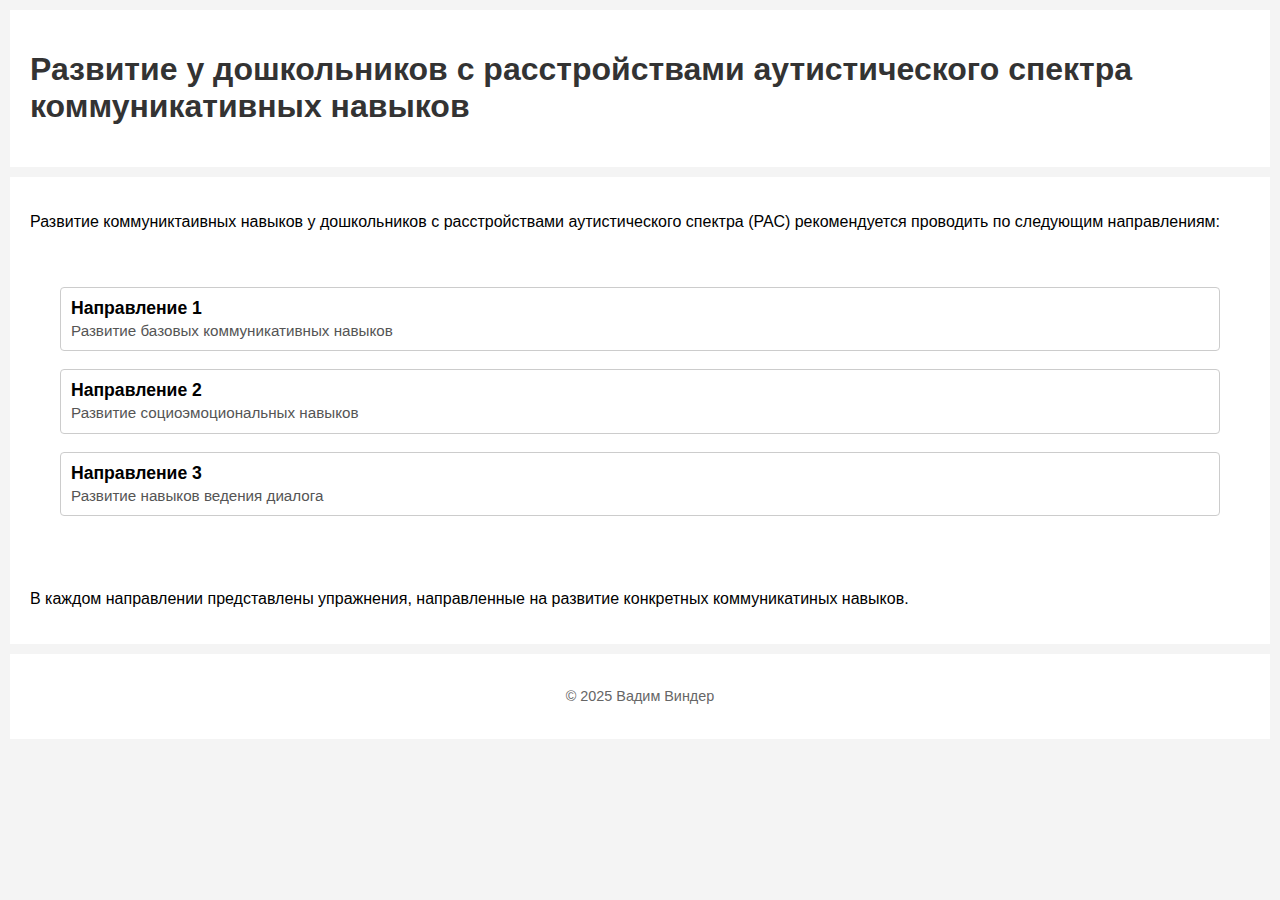
<file: index.html>
<!DOCTYPE html>
<html lang="ru">
<head>
  <meta charset="UTF-8">
  <title>Развитие у дошкольников с расстройствами аутистического спектра коммуникативных навыков</title>
  <link rel="stylesheet" href="style.css">
</head>
<body>
  <header>
    <h1>Развитие у дошкольников с расстройствами аутистического спектра коммуникативных навыков</h1>
  </header>
  <section>
    <p>Развитие коммуниктаивных навыков у дошкольников с расстройствами аутистического спектра (РАС) рекомендуется проводить по следующим направлениям:</p>
  <nav>
    <ul class="nav-list">
     <li class="nav-item">
        <a href="page1.html" class="nav-link">
         <div class="nav-title">Направление 1</div>
          <div class="nav-subtitle">Развитие базовых коммуникативных навыков</div>
        </a>
      </li>
      <li class="nav-item">
        <a href="page2.html" class="nav-link">
          <div class="nav-title">Направление 2</div>
          <div class="nav-subtitle">Развитие социоэмоциональных навыков</div>
        </a>
      </li>
      <li class="nav-item">
        <a href="page3.html" class="nav-link">
          <div class="nav-title">Направление 3</div>
          <div class="nav-subtitle">Развитие навыков ведения диалога</div>
        </a>
      </li>
     </ul>
  </nav>
    <p>В каждом направлении представлены упражнения, направленные на развитие конкретных коммуникатиных навыков.</p>
  </section>
  <footer>
    <p>© 2025 Вадим Виндер</p>
  </footer>
</body>
</html>
</file>
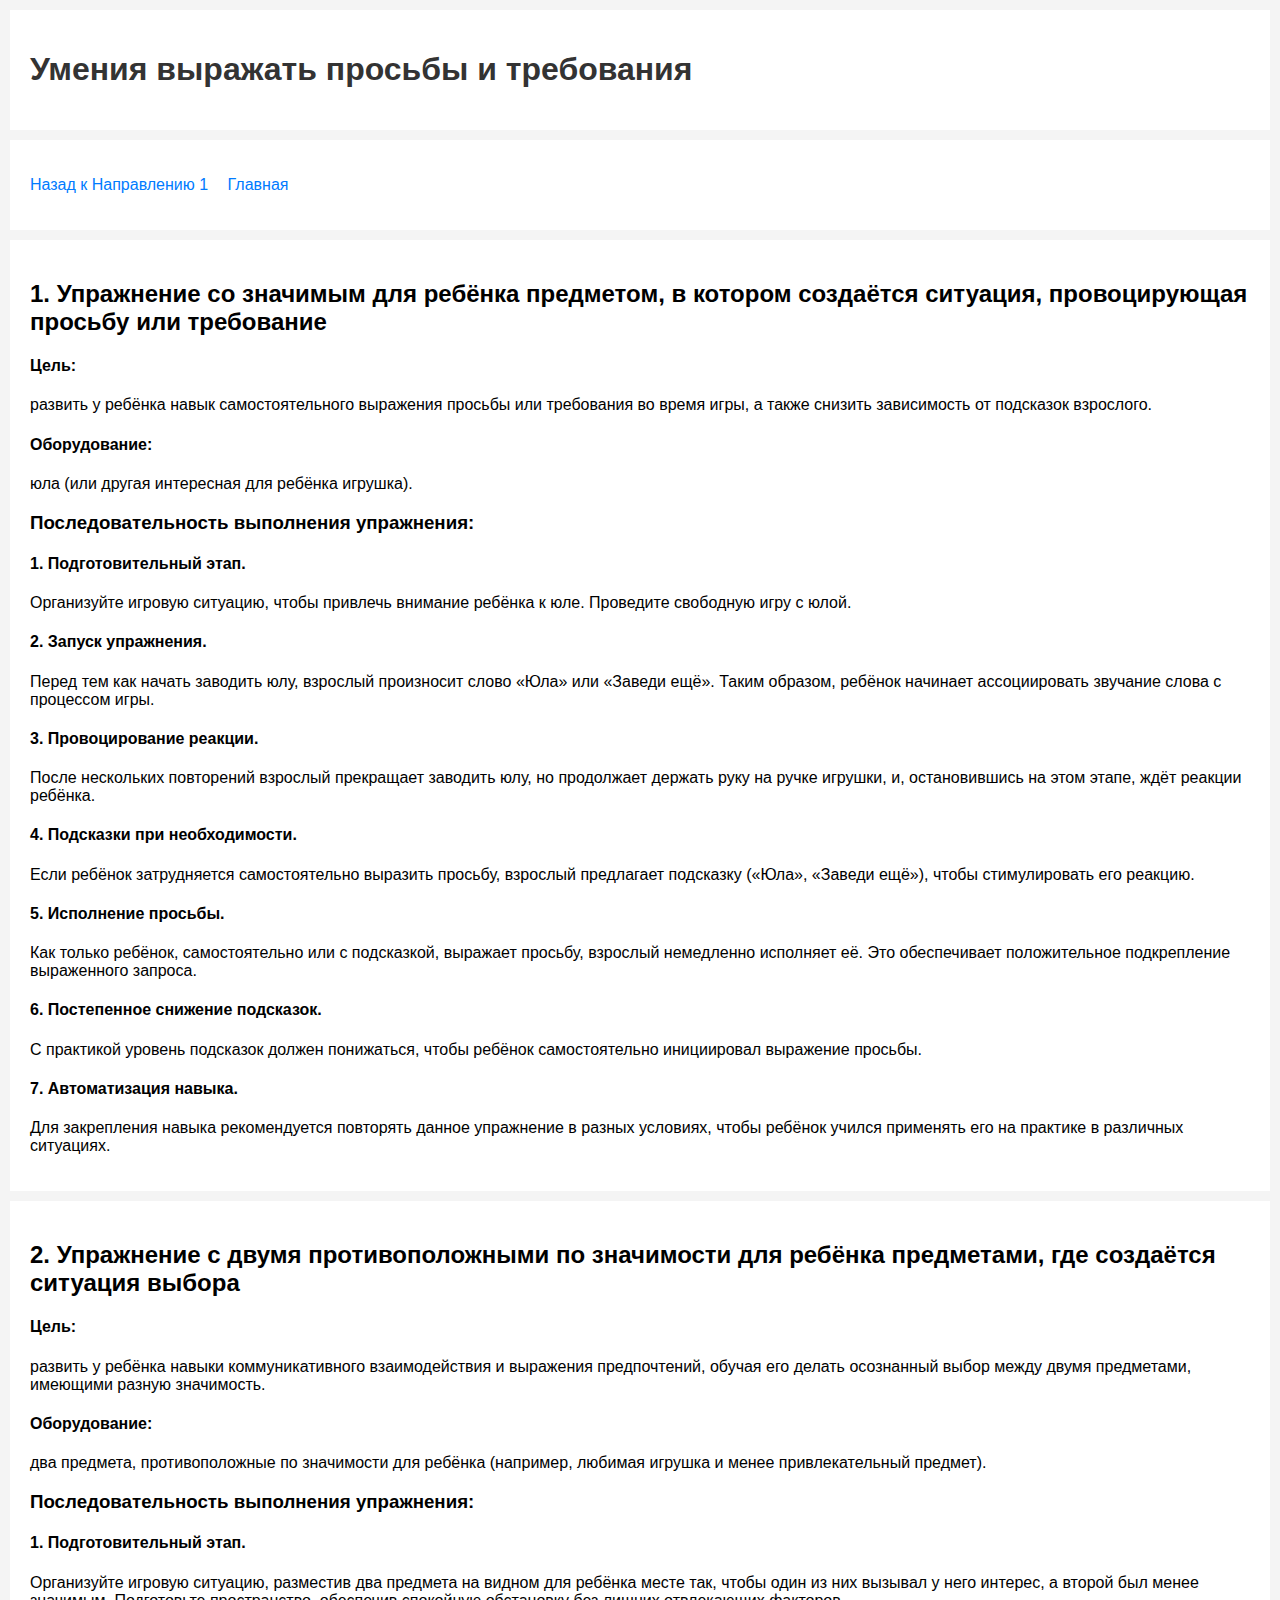
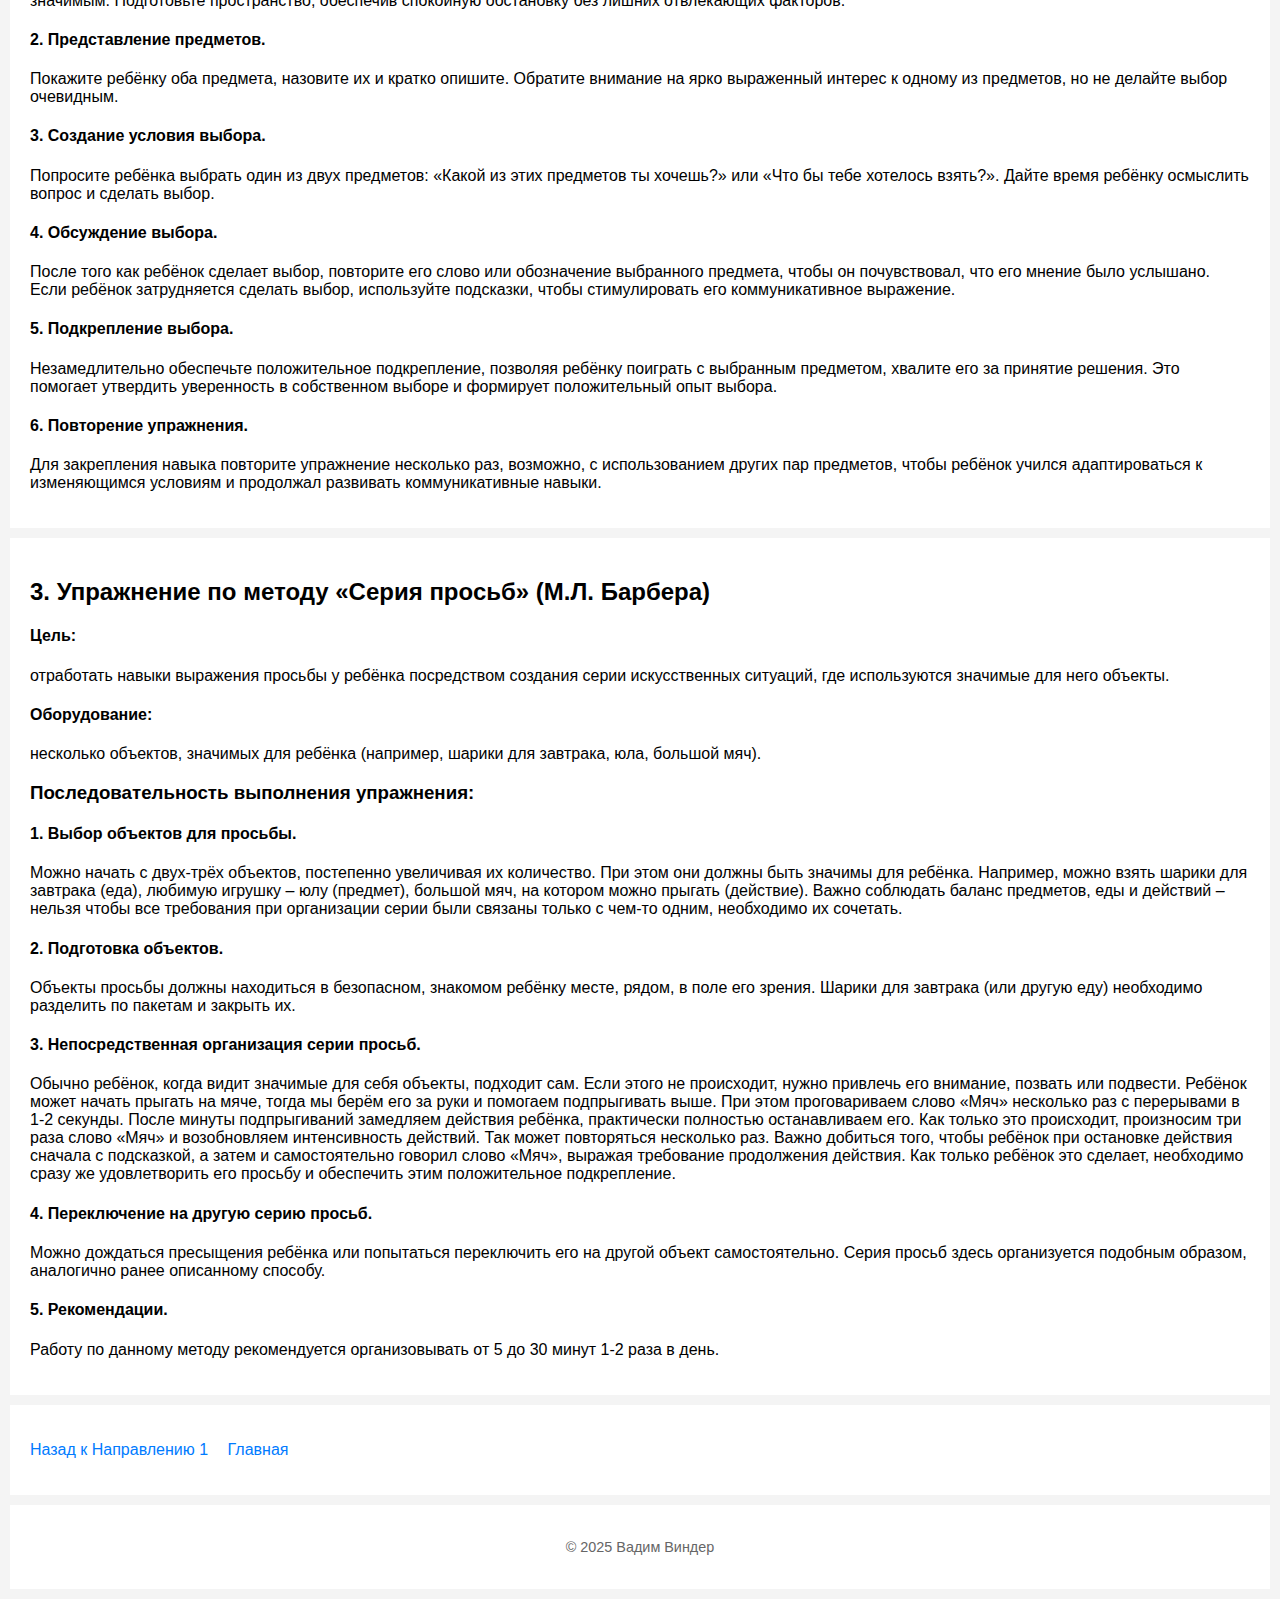
<file: detail1.html>
<!DOCTYPE html>
<html lang="ru">
<head>
  <meta charset="UTF-8">
  <title>Умения выражать просьбы и требования</title>
  <link rel="stylesheet" href="style.css">
</head>
<body>

  <header>
    <h1>Умения выражать просьбы и требования</h1>
  </header>

  <nav>
    <ul>
      <li><a href="page1.html">Назад к Направлению 1</a></li>
      <li><a href="index.html">Главная</a></li>
    </ul>
  </nav>

  <section>
    <h2>1. Упражнение со значимым для ребёнка предметом, в котором создаётся ситуация, провоцирующая просьбу или требование</h2>
     <h4>Цель:</h4>
     <p>развить у ребёнка навык самостоятельного выражения просьбы или требования во время игры, а также снизить зависимость от подсказок взрослого.</p>
     <h4>Оборудование:</h4>
     <p>юла (или другая интересная для ребёнка игрушка).</p>
     <h3>Последовательность выполнения упражнения:</h3>
     <h4>1. Подготовительный этап.</h4>
     <p>Организуйте игровую ситуацию, чтобы привлечь внимание ребёнка к юле. Проведите свободную игру с юлой.</p>
     <h4>2. Запуск упражнения.</h4>
     <p>Перед тем как начать заводить юлу, взрослый произносит слово «Юла» или «Заведи ещё». Таким образом, ребёнок начинает ассоциировать звучание слова с процессом игры.</p>
     <h4>3. Провоцирование реакции.</h4>
     <p>После нескольких повторений взрослый прекращает заводить юлу, но продолжает держать руку на ручке игрушки, и, остановившись на этом этапе, ждёт реакции ребёнка.</p>
     <h4>4. Подсказки при необходимости.</h4>
     <p>Если ребёнок затрудняется самостоятельно выразить просьбу, взрослый предлагает подсказку («Юла», «Заведи ещё»), чтобы стимулировать его реакцию.</p>
     <h4>5. Исполнение просьбы.</h4>
     <p>Как только ребёнок, самостоятельно или с подсказкой, выражает просьбу, взрослый немедленно исполняет её. Это обеспечивает положительное подкрепление выраженного запроса.</p>
     <h4>6. Постепенное снижение подсказок.</h4>
     <p>С практикой уровень подсказок должен понижаться, чтобы ребёнок самостоятельно инициировал выражение просьбы.</p>
     <h4>7. Автоматизация навыка.</h4>
     <p>Для закрепления навыка рекомендуется повторять данное упражнение в разных условиях, чтобы ребёнок учился применять его на практике в различных ситуациях.</p>
  </section>

  <section>
     <h2>2. Упражнение с двумя противоположными по значимости для ребёнка предметами, где создаётся ситуация выбора</h2>
     <h4>Цель:</h4>
     <p>развить у ребёнка навыки коммуникативного взаимодействия и выражения предпочтений, обучая его делать осознанный выбор между двумя предметами, имеющими разную значимость.</p>
     <h4>Оборудование:</h4>
     <p>два предмета, противоположные по значимости для ребёнка (например, любимая игрушка и менее привлекательный предмет).</p>
     <h3>Последовательность выполнения упражнения:</h3>
     <h4>1. Подготовительный этап.</h4>
     <p>Организуйте игровую ситуацию, разместив два предмета на видном для ребёнка месте так, чтобы один из них вызывал у него интерес, а второй был менее значимым. Подготовьте пространство, обеспечив спокойную обстановку без лишних отвлекающих факторов.</h4>
     <h4>2. Представление предметов.</h4>
     <p>Покажите ребёнку оба предмета, назовите их и кратко опишите. Обратите внимание на ярко выраженный интерес к одному из предметов, но не делайте выбор очевидным.</p>
     <h4>3. Создание условия выбора.</h4>
     <p>Попросите ребёнка выбрать один из двух предметов: «Какой из этих предметов ты хочешь?» или «Что бы тебе хотелось взять?». Дайте время ребёнку осмыслить вопрос и сделать выбор.</p>
     <h4>4. Обсуждение выбора.</h4>
     <p>После того как ребёнок сделает выбор, повторите его слово или обозначение выбранного предмета, чтобы он почувствовал, что его мнение было услышано. Если ребёнок затрудняется сделать выбор, используйте подсказки, чтобы стимулировать его коммуникативное выражение.</p>
     <h4>5. Подкрепление выбора.</h4>
     <p>Незамедлительно обеспечьте положительное подкрепление, позволяя ребёнку поиграть с выбранным предметом, хвалите его за принятие решения. Это помогает утвердить уверенность в собственном выборе и формирует положительный опыт выбора.</p>
     <h4>6. Повторение упражнения.</h4>
     <p>Для закрепления навыка повторите упражнение несколько раз, возможно, с использованием других пар предметов, чтобы ребёнок учился адаптироваться к изменяющимся условиям и продолжал развивать коммуникативные навыки.</p>
  </section>

  <section>
     <h2>3. Упражнение по методу «Серия просьб» (М.Л. Барбера)</h2>
     <h4>Цель:</h4>
     <p>отработать навыки выражения просьбы у ребёнка посредством создания серии искусственных ситуаций, где используются значимые для него объекты.</p>
     <h4>Оборудование:</h4>
     <p>несколько объектов, значимых для ребёнка (например, шарики для завтрака, юла, большой мяч).</p>
     <h3>Последовательность выполнения упражнения:</h3>
     <h4>1. Выбор объектов для просьбы.</h4>
     <p>Можно начать с двух-трёх объектов, постепенно увеличивая их количество. При этом они должны быть значимы для ребёнка. Например, можно взять шарики для завтрака (еда), любимую игрушку – юлу (предмет), большой мяч, на котором можно прыгать (действие). Важно соблюдать баланс предметов, еды и действий – нельзя чтобы все требования при организации серии были связаны только с чем-то одним, необходимо их сочетать.</p>
     <h4>2. Подготовка объектов.</h4>
     <p>Объекты просьбы должны находиться в безопасном, знакомом ребёнку месте, рядом, в поле его зрения. Шарики для завтрака (или другую еду) необходимо разделить по пакетам и закрыть их.</p>
     <h4>3. Непосредственная организация серии просьб.</h4>
     <p>Обычно ребёнок, когда видит значимые для себя объекты, подходит сам. Если этого не происходит, нужно привлечь его внимание, позвать или подвести. Ребёнок может начать прыгать на мяче, тогда мы берём его за руки и помогаем подпрыгивать выше. При этом проговариваем слово «Мяч» несколько раз с перерывами в 1-2 секунды. После минуты подпрыгиваний замедляем действия ребёнка, практически полностью останавливаем его. Как только это происходит, произносим три раза слово «Мяч» и возобновляем интенсивность действий. Так может повторяться несколько раз. Важно добиться того, чтобы ребёнок при остановке действия сначала с подсказкой, а затем и самостоятельно говорил слово «Мяч», выражая требование продолжения действия. Как только ребёнок это сделает, необходимо сразу же удовлетворить его просьбу и обеспечить этим положительное подкрепление.</p>
     <h4>4. Переключение на другую серию просьб.</h4>
     <p>Можно дождаться пресыщения ребёнка или попытаться переключить его на другой объект самостоятельно. Серия просьб здесь организуется подобным образом, аналогично ранее описанному способу.</p>
     <h4>5. Рекомендации.</h4>
     <p>Работу по данному методу рекомендуется организовывать от 5 до 30 минут 1-2 раза в день.</p>
 </section>

  <nav>
    <ul>
      <li><a href="page1.html">Назад к Направлению 1</a></li>
      <li><a href="index.html">Главная</a></li>
    </ul>
  </nav>

  <footer>
    <p>© 2025 Вадим Виндер</p>
  </footer>

</body>
</html>
</file>
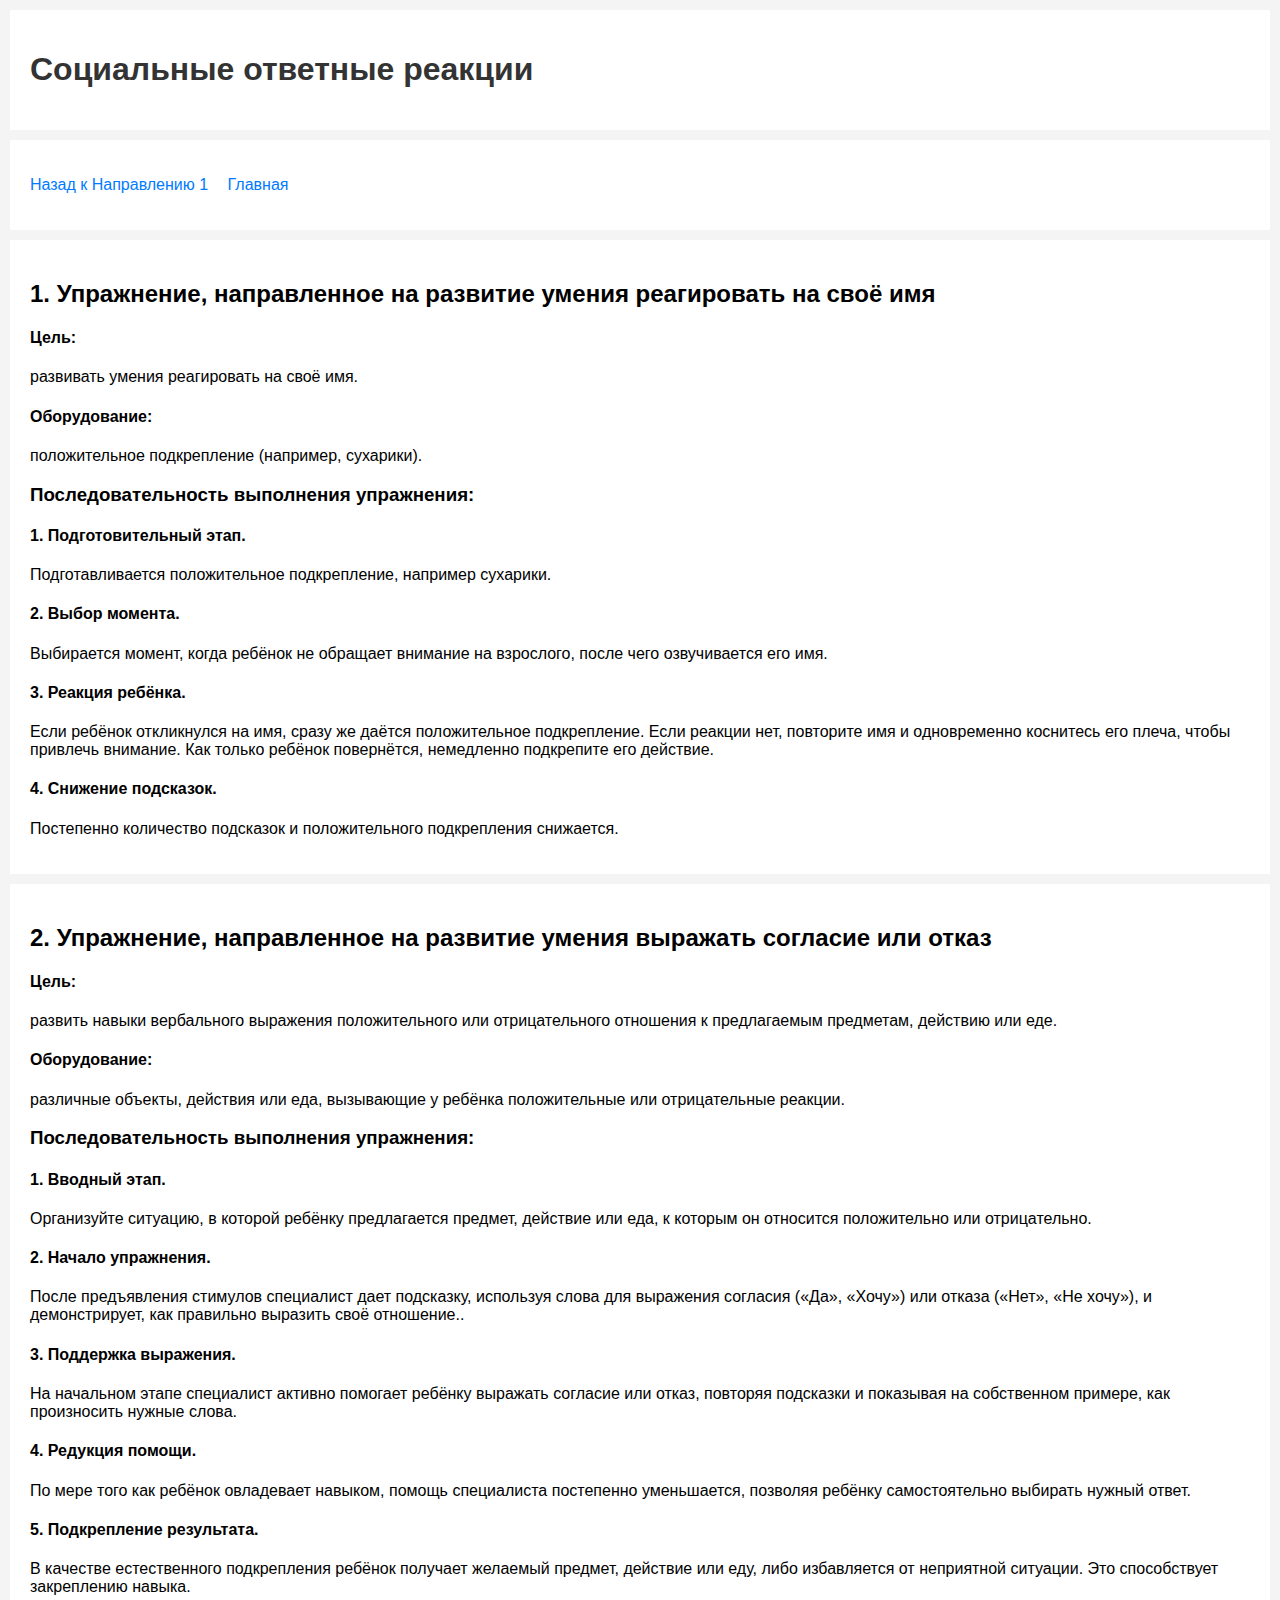
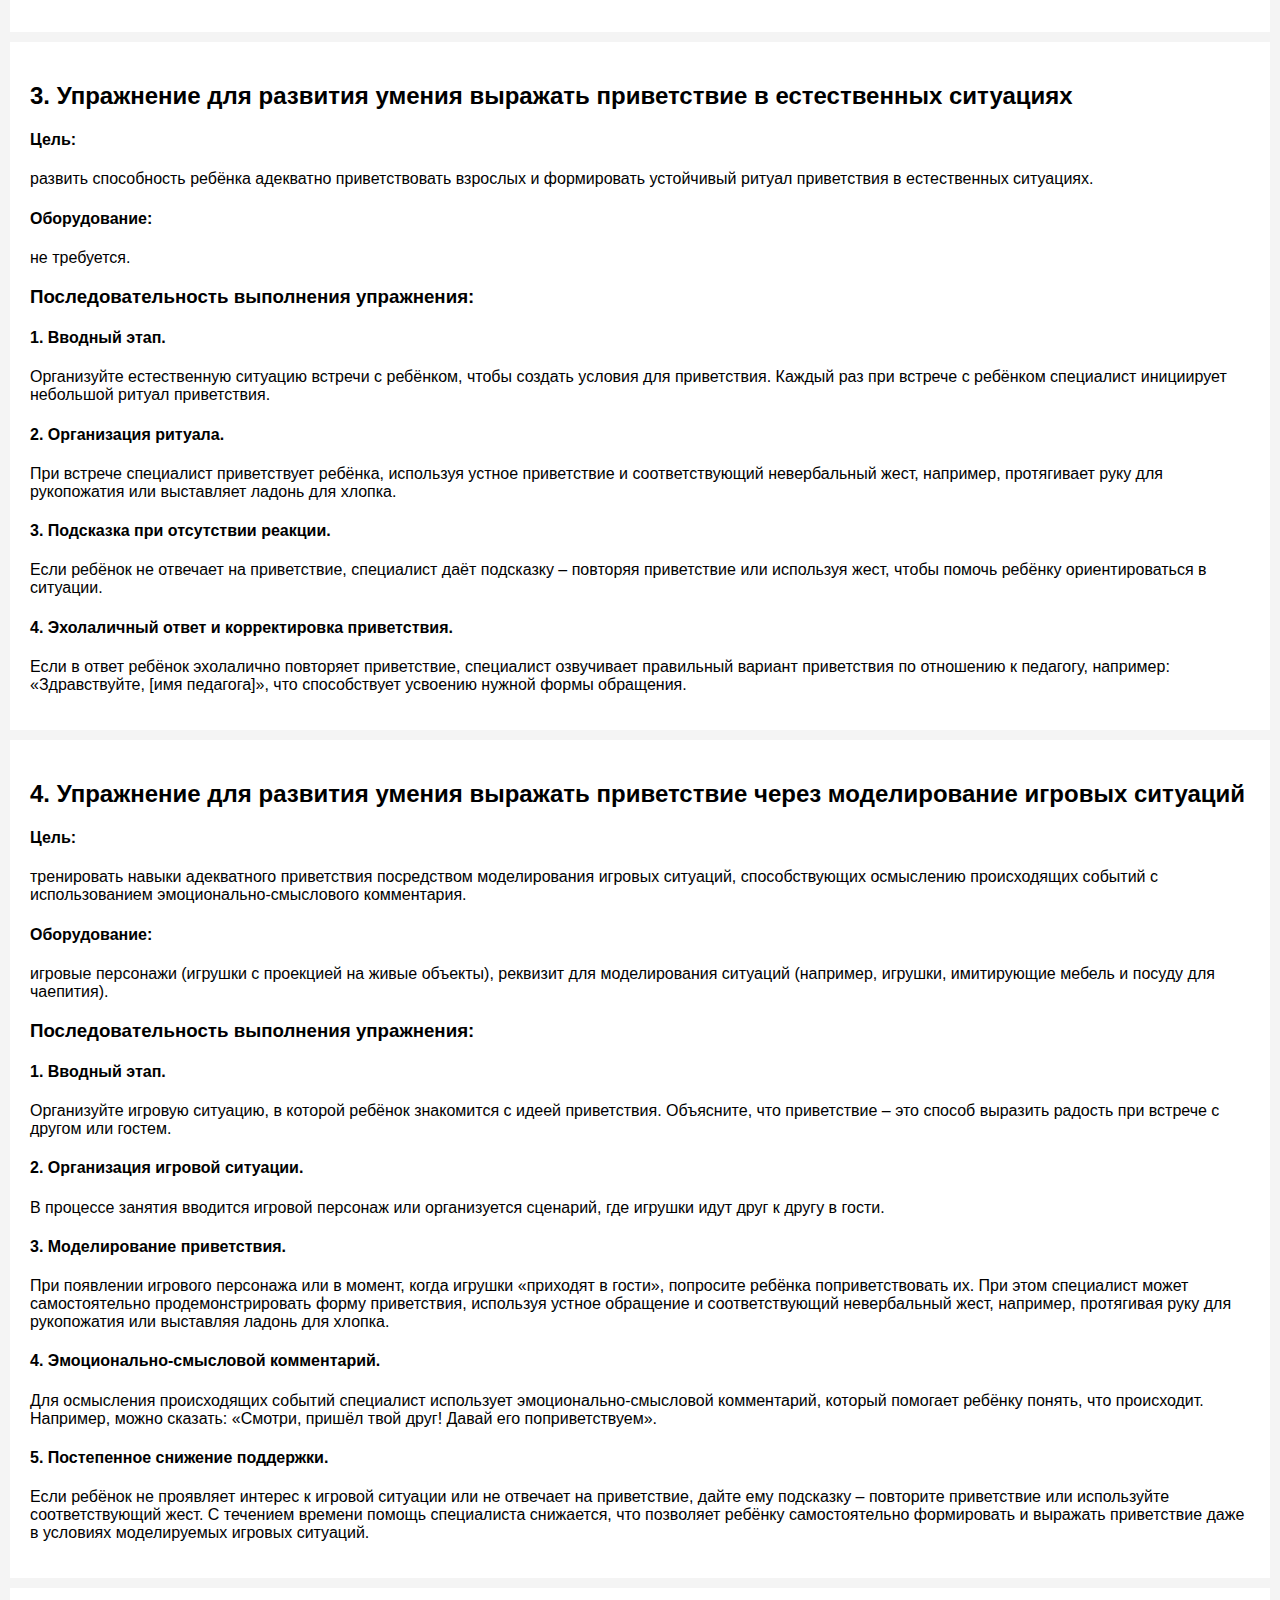
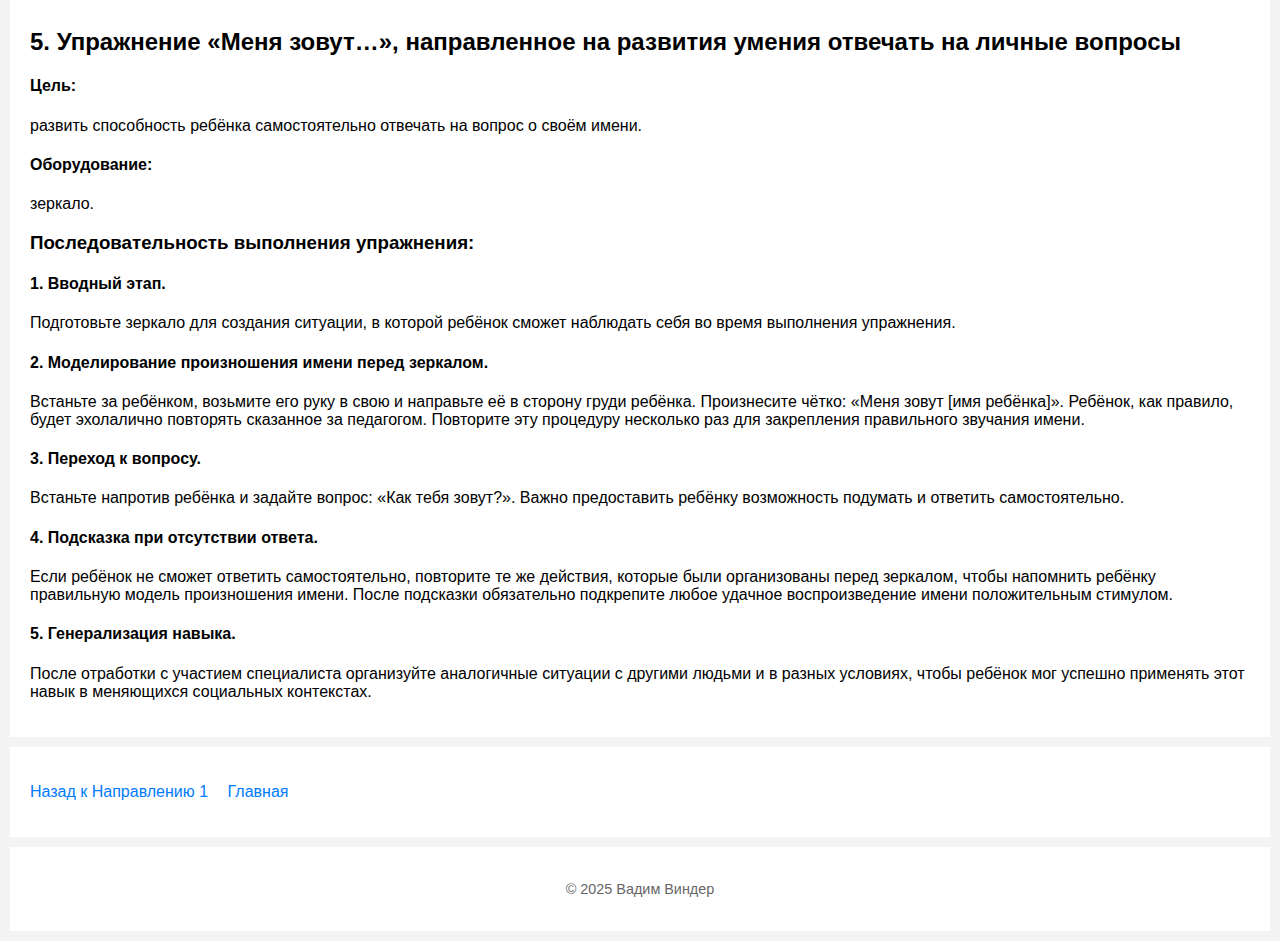
<file: detail2.html>
<!DOCTYPE html>
<html lang="ru">
<head>
  <meta charset="UTF-8">
  <title>Социальные ответные реакции</title>
  <link rel="stylesheet" href="style.css">
</head>
<body>

  <header>
    <h1>Социальные ответные реакции</h1>
  </header>

  <nav>
    <ul>
      <li><a href="page1.html">Назад к Направлению 1</a></li>
      <li><a href="index.html">Главная</a></li>
    </ul>
  </nav>

  <section>
    <h2>1. Упражнение, направленное на развитие умения реагировать на своё имя</h2>
     <h4>Цель:</h4>
     <p>развивать умения реагировать на своё имя.</p>
     <h4>Оборудование:</h4>
     <p>положительное подкрепление (например, сухарики).</p>
     <h3>Последовательность выполнения упражнения:</h3>
     <h4>1. Подготовительный этап.</h4>
     <p>Подготавливается положительное подкрепление, например сухарики.</p>
     <h4>2. Выбор момента.</h4>
     <p>Выбирается момент, когда ребёнок не обращает внимание на взрослого, после чего озвучивается его имя.</p>
     <h4>3. Реакция ребёнка.</h4>
     <p>Если ребёнок откликнулся на имя, сразу же даётся положительное подкрепление. Если реакции нет, повторите имя и одновременно коснитесь его плеча, чтобы привлечь внимание. Как только ребёнок повернётся, немедленно подкрепите его действие.</p>
     <h4>4. Снижение подсказок.</h4>
     <p>Постепенно количество подсказок и положительного подкрепления снижается.</p>
  </section>

  <section>
     <h2>2. Упражнение, направленное на развитие умения выражать согласие или отказ</h2>
     <h4>Цель:</h4>
     <p>развить навыки вербального выражения положительного или отрицательного отношения к предлагаемым предметам, действию или еде.</p>
     <h4>Оборудование:</h4>
     <p>различные объекты, действия или еда, вызывающие у ребёнка положительные или отрицательные реакции.</p>
     <h3>Последовательность выполнения упражнения:</h3>
     <h4>1. Вводный этап.</h4>
     <p>Организуйте ситуацию, в которой ребёнку предлагается предмет, действие или еда, к которым он относится положительно или отрицательно.</h4>
     <h4>2. Начало упражнения.</h4>
     <p>После предъявления стимулов специалист дает подсказку, используя слова для выражения согласия («Да», «Хочу») или отказа («Нет», «Не хочу»), и демонстрирует, как правильно выразить своё отношение..</p>
     <h4>3. Поддержка выражения.</h4>
     <p>На начальном этапе специалист активно помогает ребёнку выражать согласие или отказ, повторяя подсказки и показывая на собственном примере, как произносить нужные слова.</p>
     <h4>4. Редукция помощи.</h4>
     <p>По мере того как ребёнок овладевает навыком, помощь специалиста постепенно уменьшается, позволяя ребёнку самостоятельно выбирать нужный ответ.</p>
     <h4>5. Подкрепление результата.</h4>
     <p>В качестве естественного подкрепления ребёнок получает желаемый предмет, действие или еду, либо избавляется от неприятной ситуации. Это способствует закреплению навыка.</p>
  </section>

  <section>
     <h2>3. Упражнение для развития умения выражать приветствие в естественных ситуациях</h2>
     <h4>Цель:</h4>
     <p>развить способность ребёнка адекватно приветствовать взрослых и формировать устойчивый ритуал приветствия в естественных ситуациях.</p>
     <h4>Оборудование:</h4>
     <p>не требуется.</p>
     <h3>Последовательность выполнения упражнения:</h3>
     <h4>1. Вводный этап.</h4>
     <p>Организуйте естественную ситуацию встречи с ребёнком, чтобы создать условия для приветствия. Каждый раз при встрече с ребёнком специалист инициирует небольшой ритуал приветствия.</h4>
     <h4>2. Организация ритуала.</h4>
     <p>При встрече специалист приветствует ребёнка, используя устное приветствие и соответствующий невербальный жест, например, протягивает руку для рукопожатия или выставляет ладонь для хлопка.</p>
     <h4>3. Подсказка при отсутствии реакции.</h4>
     <p>Если ребёнок не отвечает на приветствие, специалист даёт подсказку – повторяя приветствие или используя жест, чтобы помочь ребёнку ориентироваться в ситуации.</p>
     <h4>4. Эхолаличный ответ и корректировка приветствия.</h4>
     <p>Если в ответ ребёнок эхолалично повторяет приветствие, специалист озвучивает правильный вариант приветствия по отношению к педагогу, например: «Здравствуйте, [имя педагога]», что способствует усвоению нужной формы обращения.</p>
  </section>

  <section>
    <h2>4. Упражнение для развития умения выражать приветствие через моделирование игровых ситуаций</h2>
     <h4>Цель:</h4>
     <p>тренировать навыки адекватного приветствия посредством моделирования игровых ситуаций, способствующих осмыслению происходящих событий с использованием эмоционально-смыслового комментария.</p>
     <h4>Оборудование:</h4>
     <p>игровые персонажи (игрушки с проекцией на живые объекты), реквизит для моделирования ситуаций (например, игрушки, имитирующие мебель и посуду для чаепития).</p>
     <h3>Последовательность выполнения упражнения:</h3>
     <h4>1. Вводный этап.</h4>
     <p>Организуйте игровую ситуацию, в которой ребёнок знакомится с идеей приветствия. Объясните, что приветствие – это способ выразить радость при встрече с другом или гостем.</p>
     <h4>2. Организация игровой ситуации.</h4>
     <p>В процессе занятия вводится игровой персонаж или организуется сценарий, где игрушки идут друг к другу в гости.</p>
     <h4>3. Моделирование приветствия.</h4>
     <p>При появлении игрового персонажа или в момент, когда игрушки «приходят в гости», попросите ребёнка поприветствовать их. При этом специалист может самостоятельно продемонстрировать форму приветствия, используя устное обращение и соответствующий невербальный жест, например, протягивая руку для рукопожатия или выставляя ладонь для хлопка.</p>
     <h4>4. Эмоционально-смысловой комментарий.</h4>
     <p>Для осмысления происходящих событий специалист использует эмоционально-смысловой комментарий, который помогает ребёнку понять, что происходит. Например, можно сказать: «Смотри, пришёл твой друг! Давай его поприветствуем».</p>
     <h4>5. Постепенное снижение поддержки.</h4>
     <p>Если ребёнок не проявляет интерес к игровой ситуации или не отвечает на приветствие, дайте ему подсказку – повторите приветствие или используйте соответствующий жест. С течением времени помощь специалиста снижается, что позволяет ребёнку самостоятельно формировать и выражать приветствие даже в условиях моделируемых игровых ситуаций.</p>
  </section>

  <section>
    <h2>5. Упражнение «Меня зовут…», направленное на развития умения отвечать на личные вопросы</h2>
     <h4>Цель:</h4>
     <p>развить способность ребёнка самостоятельно отвечать на вопрос о своём имени.</p>
     <h4>Оборудование:</h4>
     <p>зеркало.</p>
     <h3>Последовательность выполнения упражнения:</h3>
     <h4>1. Вводный этап.</h4>
     <p>Подготовьте зеркало для создания ситуации, в которой ребёнок сможет наблюдать себя во время выполнения упражнения.</p>
     <h4>2. Моделирование произношения имени перед зеркалом.</h4>
     <p>Встаньте за ребёнком, возьмите его руку в свою и направьте её в сторону груди ребёнка. Произнесите чётко: «Меня зовут [имя ребёнка]». Ребёнок, как правило, будет эхолалично повторять сказанное за педагогом. Повторите эту процедуру несколько раз для закрепления правильного звучания имени.</p>
     <h4>3. Переход к вопросу.</h4>
     <p>Встаньте напротив ребёнка и задайте вопрос: «Как тебя зовут?». Важно предоставить ребёнку возможность подумать и ответить самостоятельно.</p>
     <h4>4. Подсказка при отсутствии ответа.</h4>
     <p>Если ребёнок не сможет ответить самостоятельно, повторите те же действия, которые были организованы перед зеркалом, чтобы напомнить ребёнку правильную модель произношения имени. После подсказки обязательно подкрепите любое удачное воспроизведение имени положительным стимулом.</p>
     <h4>5. Генерализация навыка.</h4>
     <p>После отработки с участием специалиста организуйте аналогичные ситуации с другими людьми и в разных условиях, чтобы ребёнок мог успешно применять этот навык в меняющихся социальных контекстах.</p>
  </section>


  <nav>
    <ul>
      <li><a href="page1.html">Назад к Направлению 1</a></li>
      <li><a href="index.html">Главная</a></li>
    </ul>
  </nav>

  <footer>
    <p>© 2025 Вадим Виндер</p>
  </footer>

</body>
</html>
</file>
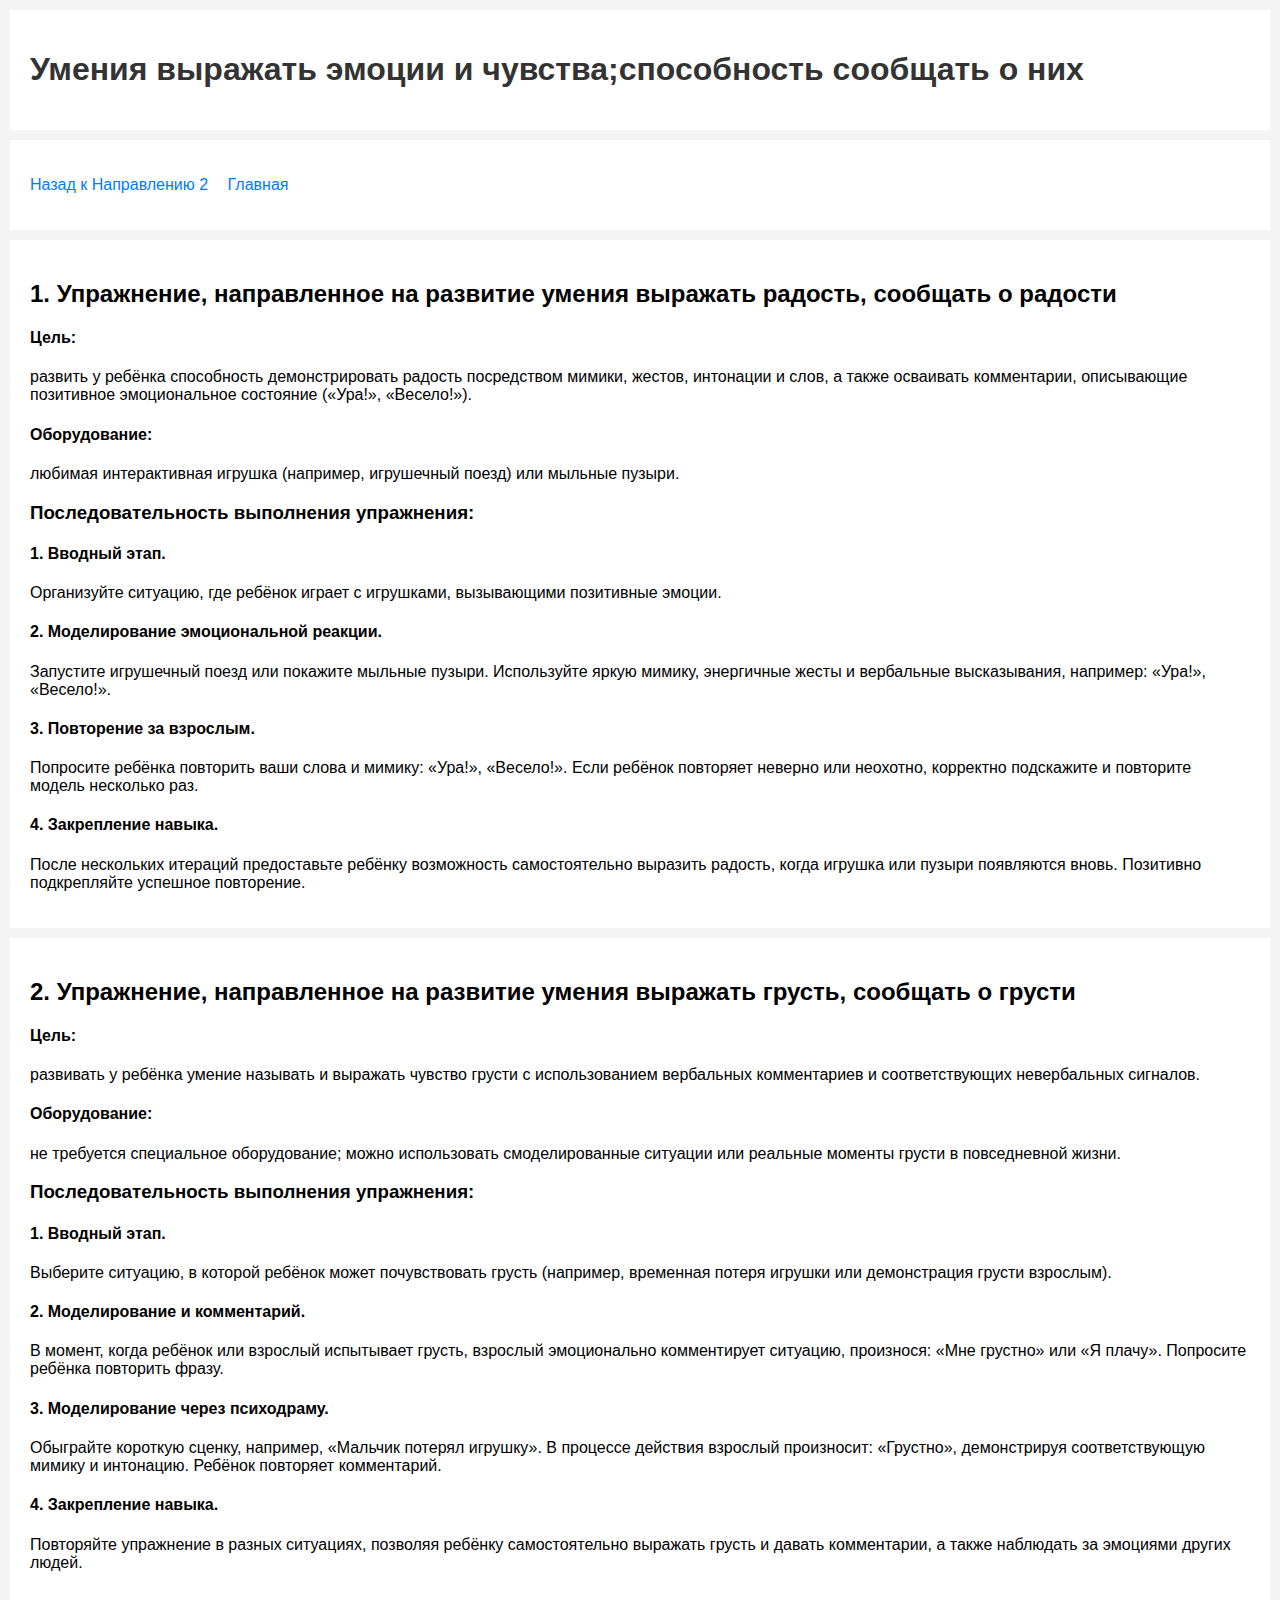
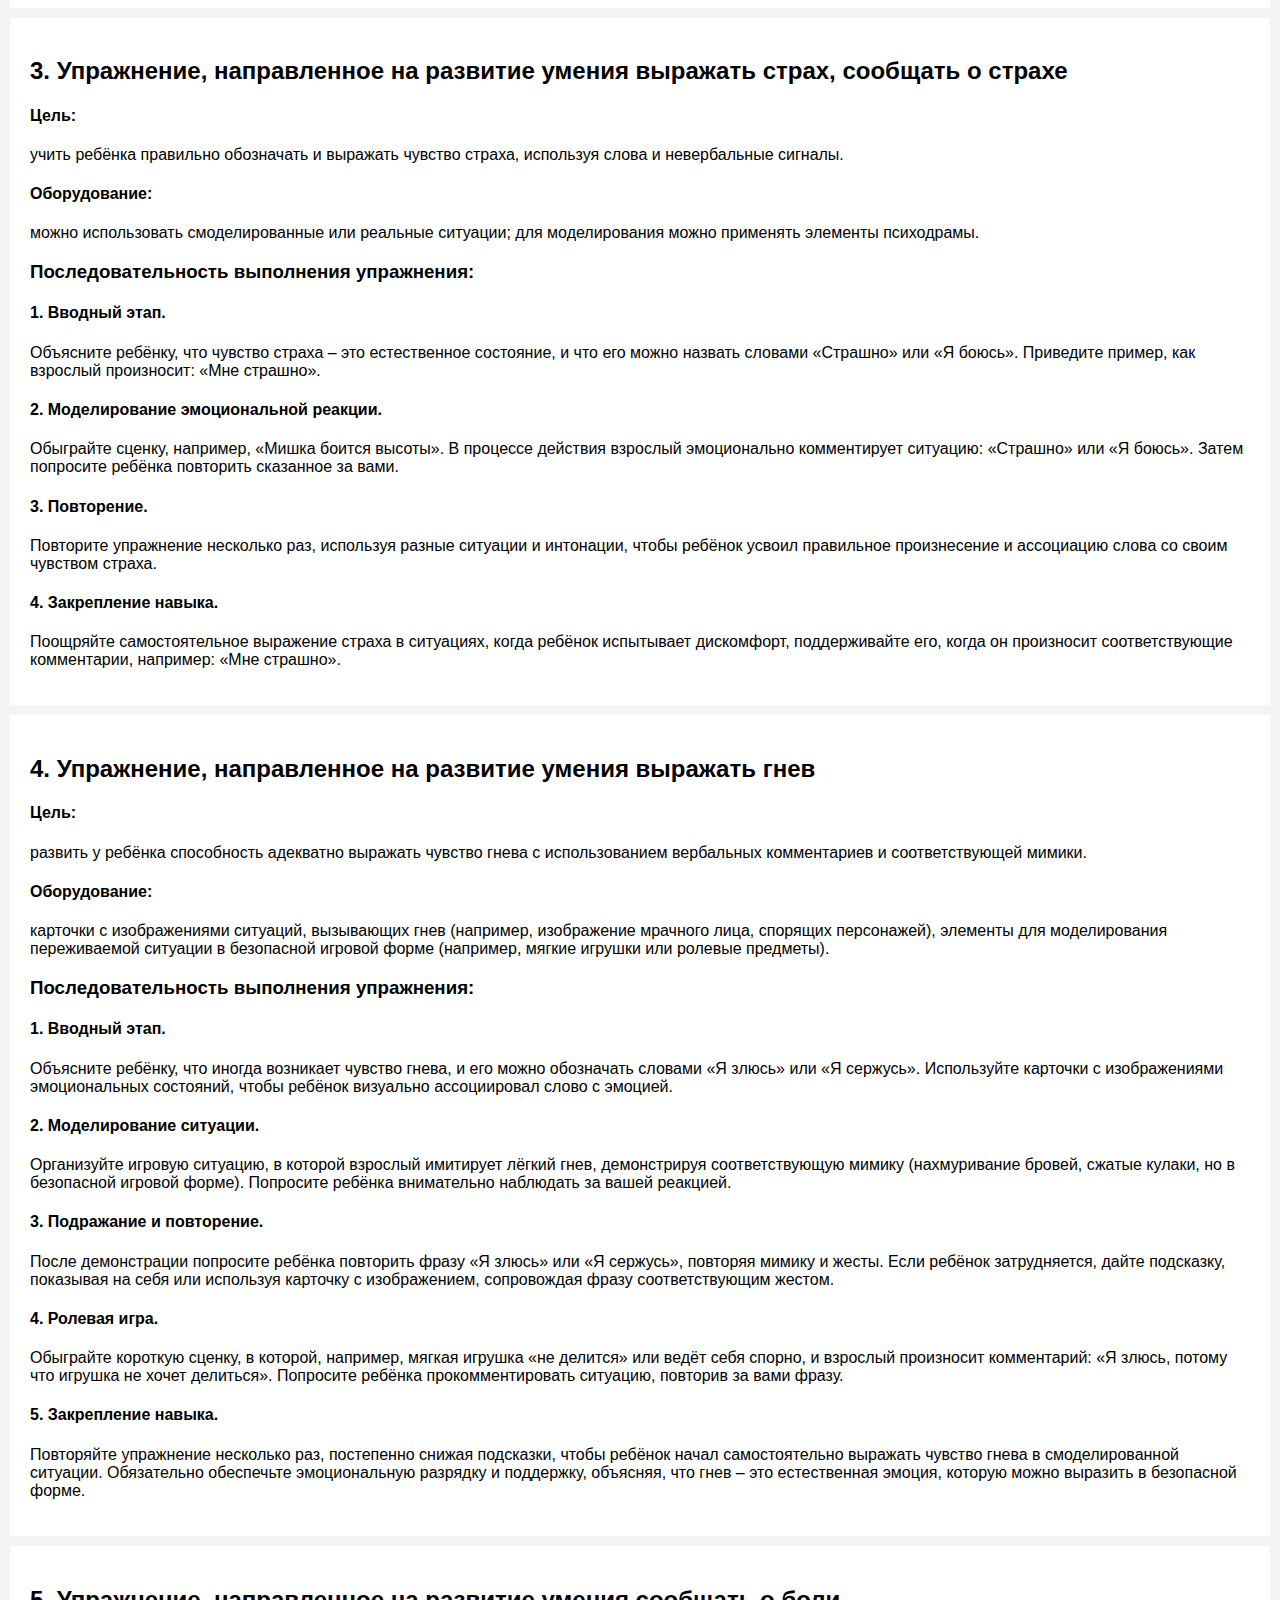
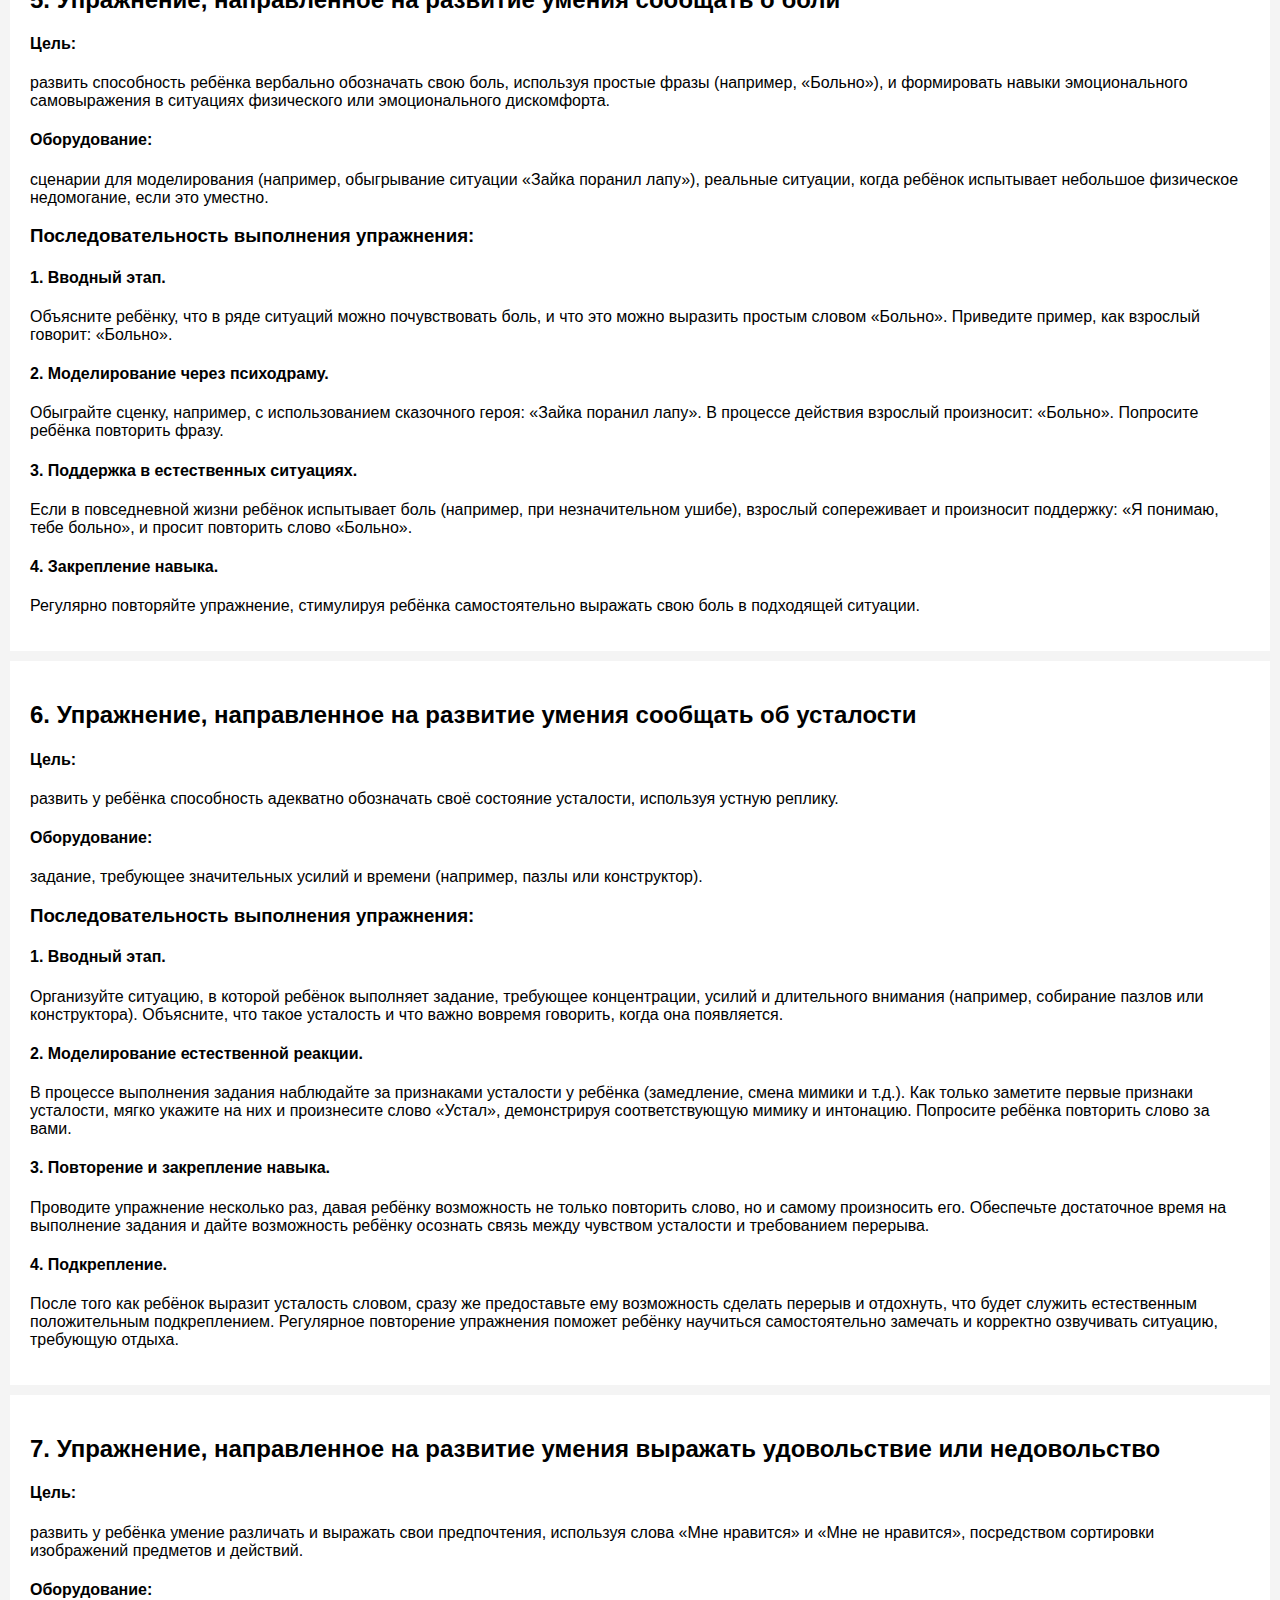
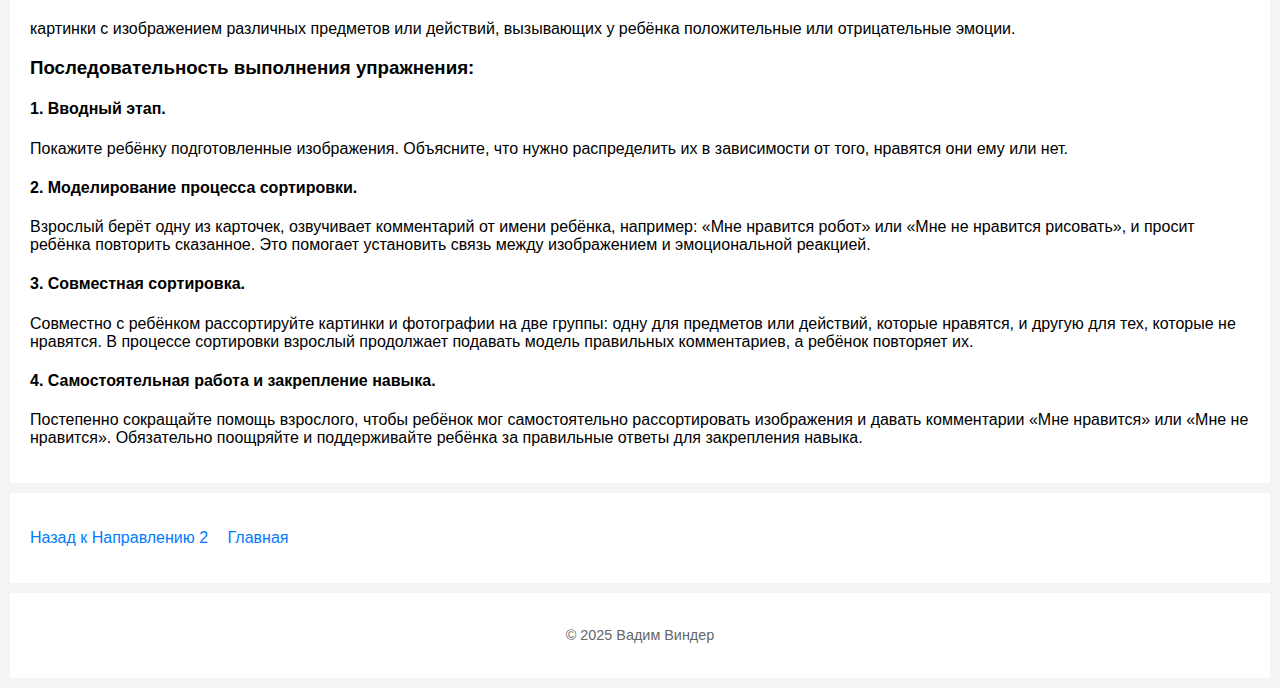
<file: detail21.html>
<!DOCTYPE html>
<html lang="ru">
<head>
  <meta charset="UTF-8">
  <title>Умения выражать эмоции и чувства;способность сообщать о них</title>
  <link rel="stylesheet" href="style.css">
</head>
<body>

  <header>
    <h1>Умения выражать эмоции и чувства;способность сообщать о них</h1>
  </header>

  <nav>
    <ul>
      <li><a href="page2.html">Назад к Направлению 2</a></li>
      <li><a href="index.html">Главная</a></li>
    </ul>
  </nav>

  <section>
    <h2>1. Упражнение, направленное на развитие умения выражать радость, сообщать о радости</h2>
     <h4>Цель:</h4>
     <p>развить у ребёнка способность демонстрировать радость посредством мимики, жестов, интонации и слов, а также осваивать комментарии, описывающие позитивное эмоциональное состояние («Ура!», «Весело!»).</p>
     <h4>Оборудование:</h4>
     <p>любимая интерактивная игрушка (например, игрушечный поезд) или мыльные пузыри.</p>
     <h3>Последовательность выполнения упражнения:</h3>
     <h4>1. Вводный этап.</h4>
     <p>Организуйте ситуацию, где ребёнок играет с игрушками, вызывающими позитивные эмоции.</p>
     <h4>2. Моделирование эмоциональной реакции.</h4>
     <p>Запустите игрушечный поезд или покажите мыльные пузыри. Используйте яркую мимику, энергичные жесты и вербальные высказывания, например: «Ура!», «Весело!».</p>
     <h4>3. Повторение за взрослым.</h4>
     <p>Попросите ребёнка повторить ваши слова и мимику: «Ура!», «Весело!». Если ребёнок повторяет неверно или неохотно, корректно подскажите и повторите модель несколько раз.</p>
     <h4>4. Закрепление навыка.</h4>
     <p>После нескольких итераций предоставьте ребёнку возможность самостоятельно выразить радость, когда игрушка или пузыри появляются вновь. Позитивно подкрепляйте успешное повторение.</p>
  </section>

  <section>
     <h2>2. Упражнение, направленное на развитие умения выражать грусть, сообщать о грусти</h2>
     <h4>Цель:</h4>
     <p>развивать у ребёнка умение называть и выражать чувство грусти с использованием вербальных комментариев и соответствующих невербальных сигналов.</p>
     <h4>Оборудование:</h4>
     <p>не требуется специальное оборудование; можно использовать смоделированные ситуации или реальные моменты грусти в повседневной жизни.</p>
     <h3>Последовательность выполнения упражнения:</h3>
     <h4>1. Вводный этап.</h4>
     <p>Выберите ситуацию, в которой ребёнок может почувствовать грусть (например, временная потеря игрушки или демонстрация грусти взрослым).</h4>
     <h4>2. Моделирование и комментарий.</h4>
     <p>В момент, когда ребёнок или взрослый испытывает грусть, взрослый эмоционально комментирует ситуацию, произнося: «Мне грустно» или «Я плачу». Попросите ребёнка повторить фразу.</h4>
     <h4>3. Моделирование через психодраму.</h4>
     <p>Обыграйте короткую сценку, например, «Мальчик потерял игрушку». В процессе действия взрослый произносит: «Грустно», демонстрируя соответствующую мимику и интонацию. Ребёнок повторяет комментарий.</h4>
     <h4>4. Закрепление навыка.</h4>
     <p>Повторяйте упражнение в разных ситуациях, позволяя ребёнку самостоятельно выражать грусть и давать комментарии, а также наблюдать за эмоциями других людей.</p>
  </section>

  <section>
     <h2>3. Упражнение, направленное на развитие умения выражать страх, сообщать о страхе</h2>
     <h4>Цель:</h4>
     <p>учить ребёнка правильно обозначать и выражать чувство страха, используя слова и невербальные сигналы.</p>
     <h4>Оборудование:</h4>
     <p>можно использовать смоделированные или реальные ситуации; для моделирования можно применять элементы психодрамы.</p>
     <h3>Последовательность выполнения упражнения:</h3>
     <h4>1. Вводный этап.</h4>
     <p>Объясните ребёнку, что чувство страха – это естественное состояние, и что его можно назвать словами «Страшно» или «Я боюсь». Приведите пример, как взрослый произносит: «Мне страшно».</h4>
     <h4>2. Моделирование эмоциональной реакции.</h4>
     <p>Обыграйте сценку, например, «Мишка боится высоты». В процессе действия взрослый эмоционально комментирует ситуацию: «Страшно» или «Я боюсь». Затем попросите ребёнка повторить сказанное за вами.</p>
     <h4>3. Повторение.</h4>
     <p>Повторите упражнение несколько раз, используя разные ситуации и интонации, чтобы ребёнок усвоил правильное произнесение и ассоциацию слова со своим чувством страха.</p>
     <h4>4. Закрепление навыка.</h4>
     <p>Поощряйте самостоятельное выражение страха в ситуациях, когда ребёнок испытывает дискомфорт, поддерживайте его, когда он произносит соответствующие комментарии, например: «Мне страшно».</p>
  </section>

  <section>
    <h2>4. Упражнение, направленное на развитие умения выражать гнев</h2>
     <h4>Цель:</h4>
     <p>развить у ребёнка способность адекватно выражать чувство гнева с использованием вербальных комментариев и соответствующей мимики.</p>
     <h4>Оборудование:</h4>
     <p>карточки с изображениями ситуаций, вызывающих гнев (например, изображение мрачного лица, спорящих персонажей), элементы для моделирования переживаемой ситуации в безопасной игровой форме (например, мягкие игрушки или ролевые предметы).</p>
     <h3>Последовательность выполнения упражнения:</h3>
     <h4>1. Вводный этап.</h4>
     <p>Объясните ребёнку, что иногда возникает чувство гнева, и его можно обозначать словами «Я злюсь» или «Я сержусь». Используйте карточки с изображениями эмоциональных состояний, чтобы ребёнок визуально ассоциировал слово с эмоцией.</p>
     <h4>2. Моделирование ситуации.</h4>
     <p>Организуйте игровую ситуацию, в которой взрослый имитирует лёгкий гнев, демонстрируя соответствующую мимику (нахмуривание бровей, сжатые кулаки, но в безопасной игровой форме). Попросите ребёнка внимательно наблюдать за вашей реакцией.</p>
     <h4>3. Подражание и повторение.</h4>
     <p>После демонстрации попросите ребёнка повторить фразу «Я злюсь» или «Я сержусь», повторяя мимику и жесты. Если ребёнок затрудняется, дайте подсказку, показывая на себя или используя карточку с изображением, сопровождая фразу соответствующим жестом.</p>
     <h4>4. Ролевая игра.</h4>
     <p>Обыграйте короткую сценку, в которой, например, мягкая игрушка «не делится» или ведёт себя спорно, и взрослый произносит комментарий: «Я злюсь, потому что игрушка не хочет делиться». Попросите ребёнка прокомментировать ситуацию, повторив за вами фразу.</p>
     <h4>5. Закрепление навыка.</h4>
     <p>Повторяйте упражнение несколько раз, постепенно снижая подсказки, чтобы ребёнок начал самостоятельно выражать чувство гнева в смоделированной ситуации. Обязательно обеспечьте эмоциональную разрядку и поддержку, объясняя, что гнев – это естественная эмоция, которую можно выразить в безопасной форме.</p>
  </section>

  <section>
    <h2>5. Упражнение, направленное на развитие умения сообщать о боли</h2>
     <h4>Цель:</h4>
     <p>развить способность ребёнка вербально обозначать свою боль, используя простые фразы (например, «Больно»), и формировать навыки эмоционального самовыражения в ситуациях физического или эмоционального дискомфорта.</p>
     <h4>Оборудование:</h4>
     <p>сценарии для моделирования (например, обыгрывание ситуации «Зайка поранил лапу»), реальные ситуации, когда ребёнок испытывает небольшое физическое недомогание, если это уместно.</p>
     <h3>Последовательность выполнения упражнения:</h3>
     <h4>1. Вводный этап.</h4>
     <p>Объясните ребёнку, что в ряде ситуаций можно почувствовать боль, и что это можно выразить простым словом «Больно». Приведите пример, как взрослый говорит: «Больно».</p>
     <h4>2. Моделирование через психодраму.</h4>
     <p>Обыграйте сценку, например, с использованием сказочного героя: «Зайка поранил лапу». В процессе действия взрослый произносит: «Больно». Попросите ребёнка повторить фразу.</p>
     <h4>3. Поддержка в естественных ситуациях.</h4>
     <p>Если в повседневной жизни ребёнок испытывает боль (например, при незначительном ушибе), взрослый сопереживает и произносит поддержку: «Я понимаю, тебе больно», и просит повторить слово «Больно».</p>
     <h4>4. Закрепление навыка.</h4>
     <p>Регулярно повторяйте упражнение, стимулируя ребёнка самостоятельно выражать свою боль в подходящей ситуации.</p>
  </section>

  <section>
    <h2>6. Упражнение, направленное на развитие умения сообщать об усталости</h2>
     <h4>Цель:</h4>
     <p>развить у ребёнка способность адекватно обозначать своё состояние усталости, используя устную реплику.</p>
     <h4>Оборудование:</h4>
     <p>задание, требующее значительных усилий и времени (например, пазлы или конструктор).</p>
     <h3>Последовательность выполнения упражнения:</h3>
     <h4>1. Вводный этап.</h4>
     <p>Организуйте ситуацию, в которой ребёнок выполняет задание, требующее концентрации, усилий и длительного внимания (например, собирание пазлов или конструктора). Объясните, что такое усталость и что важно вовремя говорить, когда она появляется.</p>
     <h4>2. Моделирование естественной реакции.</h4>
     <p>В процессе выполнения задания наблюдайте за признаками усталости у ребёнка (замедление, смена мимики и т.д.). Как только заметите первые признаки усталости, мягко укажите на них и произнесите слово «Устал», демонстрируя соответствующую мимику и интонацию. Попросите ребёнка повторить слово за вами.</p>
     <h4>3. Повторение и закрепление навыка.</h4>
     <p>Проводите упражнение несколько раз, давая ребёнку возможность не только повторить слово, но и самому произносить его. Обеспечьте достаточное время на выполнение задания и дайте возможность ребёнку осознать связь между чувством усталости и требованием перерыва.</p>
     <h4>4. Подкрепление.</h4>
     <p>После того как ребёнок выразит усталость словом, сразу же предоставьте ему возможность сделать перерыв и отдохнуть, что будет служить естественным положительным подкреплением. Регулярное повторение упражнения поможет ребёнку научиться самостоятельно замечать и корректно озвучивать ситуацию, требующую отдыха.</p>
  </section>

  <section>
    <h2>7. Упражнение, направленное на развитие умения выражать удовольствие или недовольство</h2>
     <h4>Цель:</h4>
     <p>развить у ребёнка умение различать и выражать свои предпочтения, используя слова «Мне нравится» и «Мне не нравится», посредством сортировки изображений предметов и действий.</p>
     <h4>Оборудование:</h4>
     <p>картинки с изображением различных предметов или действий, вызывающих у ребёнка положительные или отрицательные эмоции.</p>
     <h3>Последовательность выполнения упражнения:</h3>
     <h4>1. Вводный этап.</h4>
     <p>Покажите ребёнку подготовленные изображения. Объясните, что нужно распределить их в зависимости от того, нравятся они ему или нет.</h4>
     <h4>2. Моделирование процесса сортировки.</h4>
     <p>Взрослый берёт одну из карточек, озвучивает комментарий от имени ребёнка, например: «Мне нравится робот» или «Мне не нравится рисовать», и просит ребёнка повторить сказанное. Это помогает установить связь между изображением и эмоциональной реакцией.</p>
     <h4>3. Совместная сортировка.</h4>
     <p>Совместно с ребёнком рассортируйте картинки и фотографии на две группы: одну для предметов или действий, которые нравятся, и другую для тех, которые не нравятся. В процессе сортировки взрослый продолжает подавать модель правильных комментариев, а ребёнок повторяет их.</p>
     <h4>4. Самостоятельная работа и закрепление навыка.</h4>
     <p>Постепенно сокращайте помощь взрослого, чтобы ребёнок мог самостоятельно рассортировать изображения и давать комментарии «Мне нравится» или «Мне не нравится». Обязательно поощряйте и поддерживайте ребёнка за правильные ответы для закрепления навыка.</p>
  </section>

  <nav>
    <ul>
      <li><a href="page2.html">Назад к Направлению 2</a></li>
      <li><a href="index.html">Главная</a></li>
    </ul>
  </nav>

  <footer>
    <p>© 2025 Вадим Виндер</p>
  </footer>

</body>
</html>
</file>
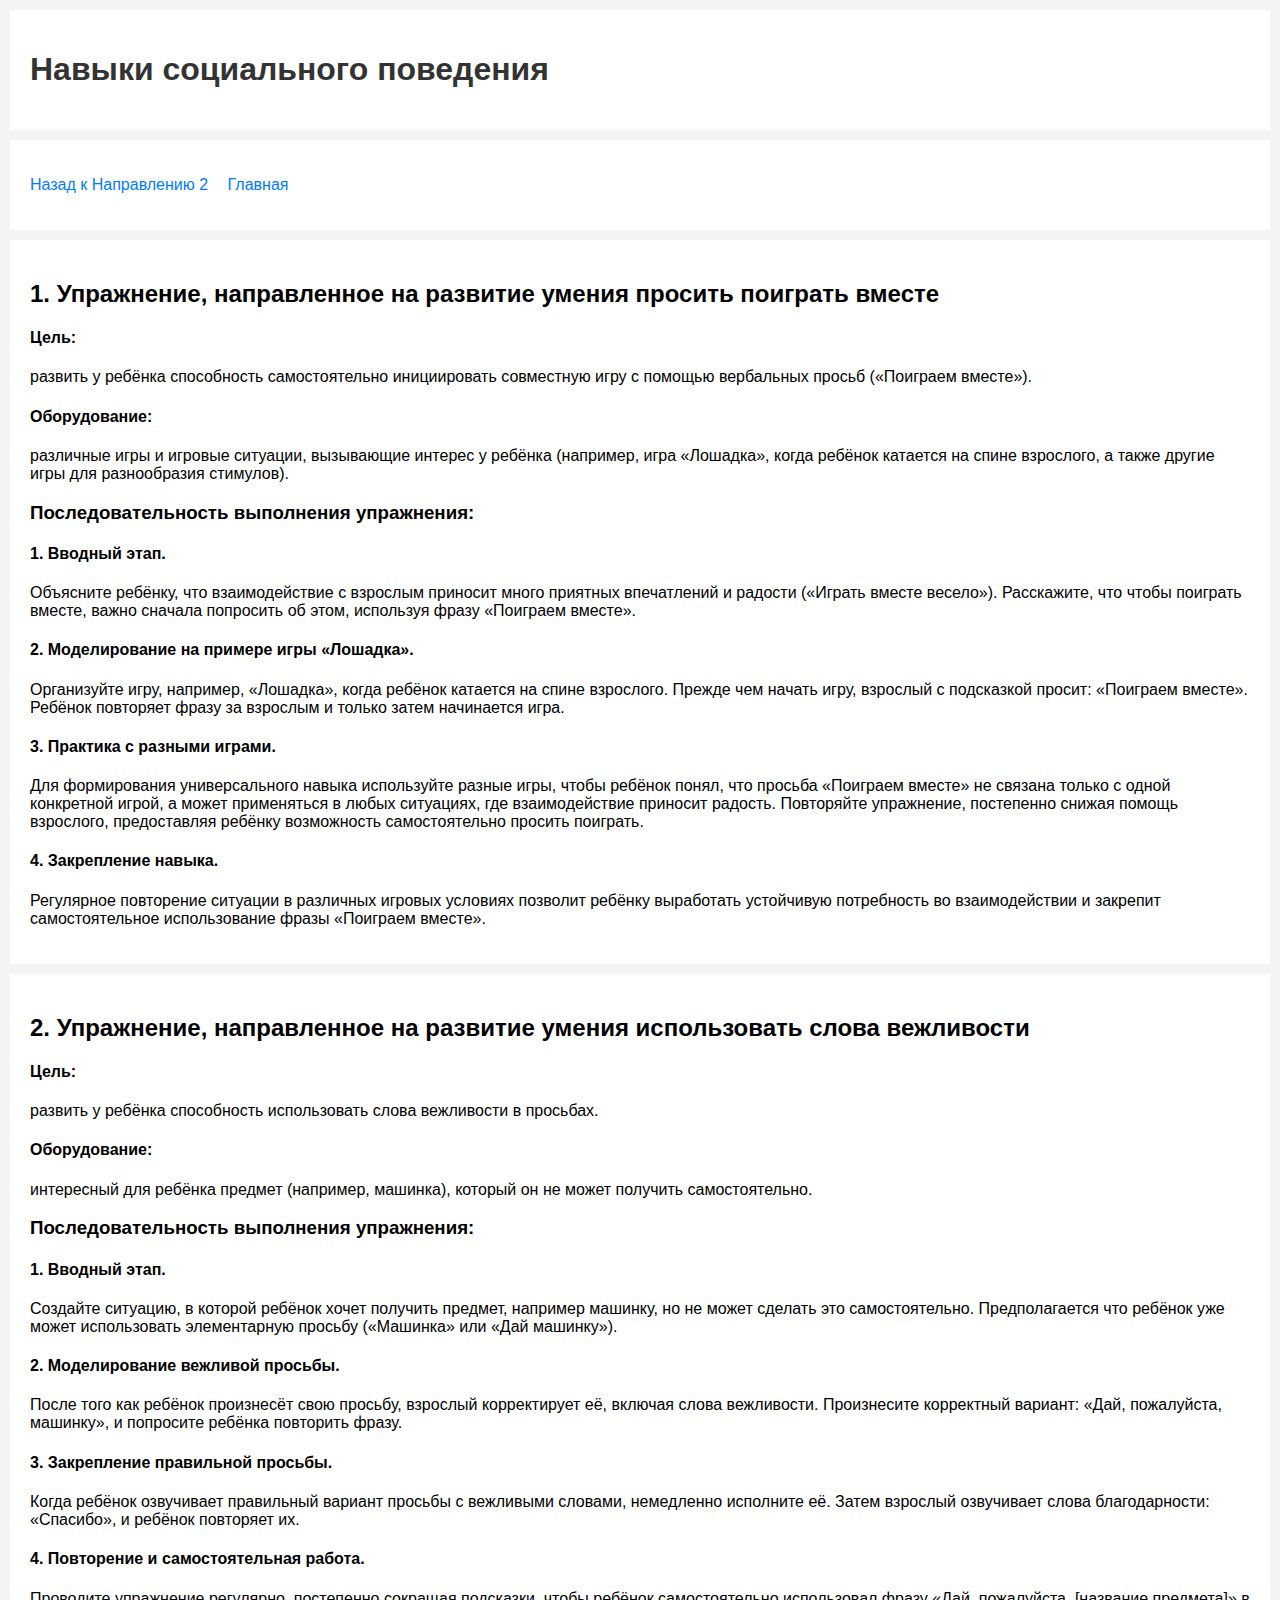
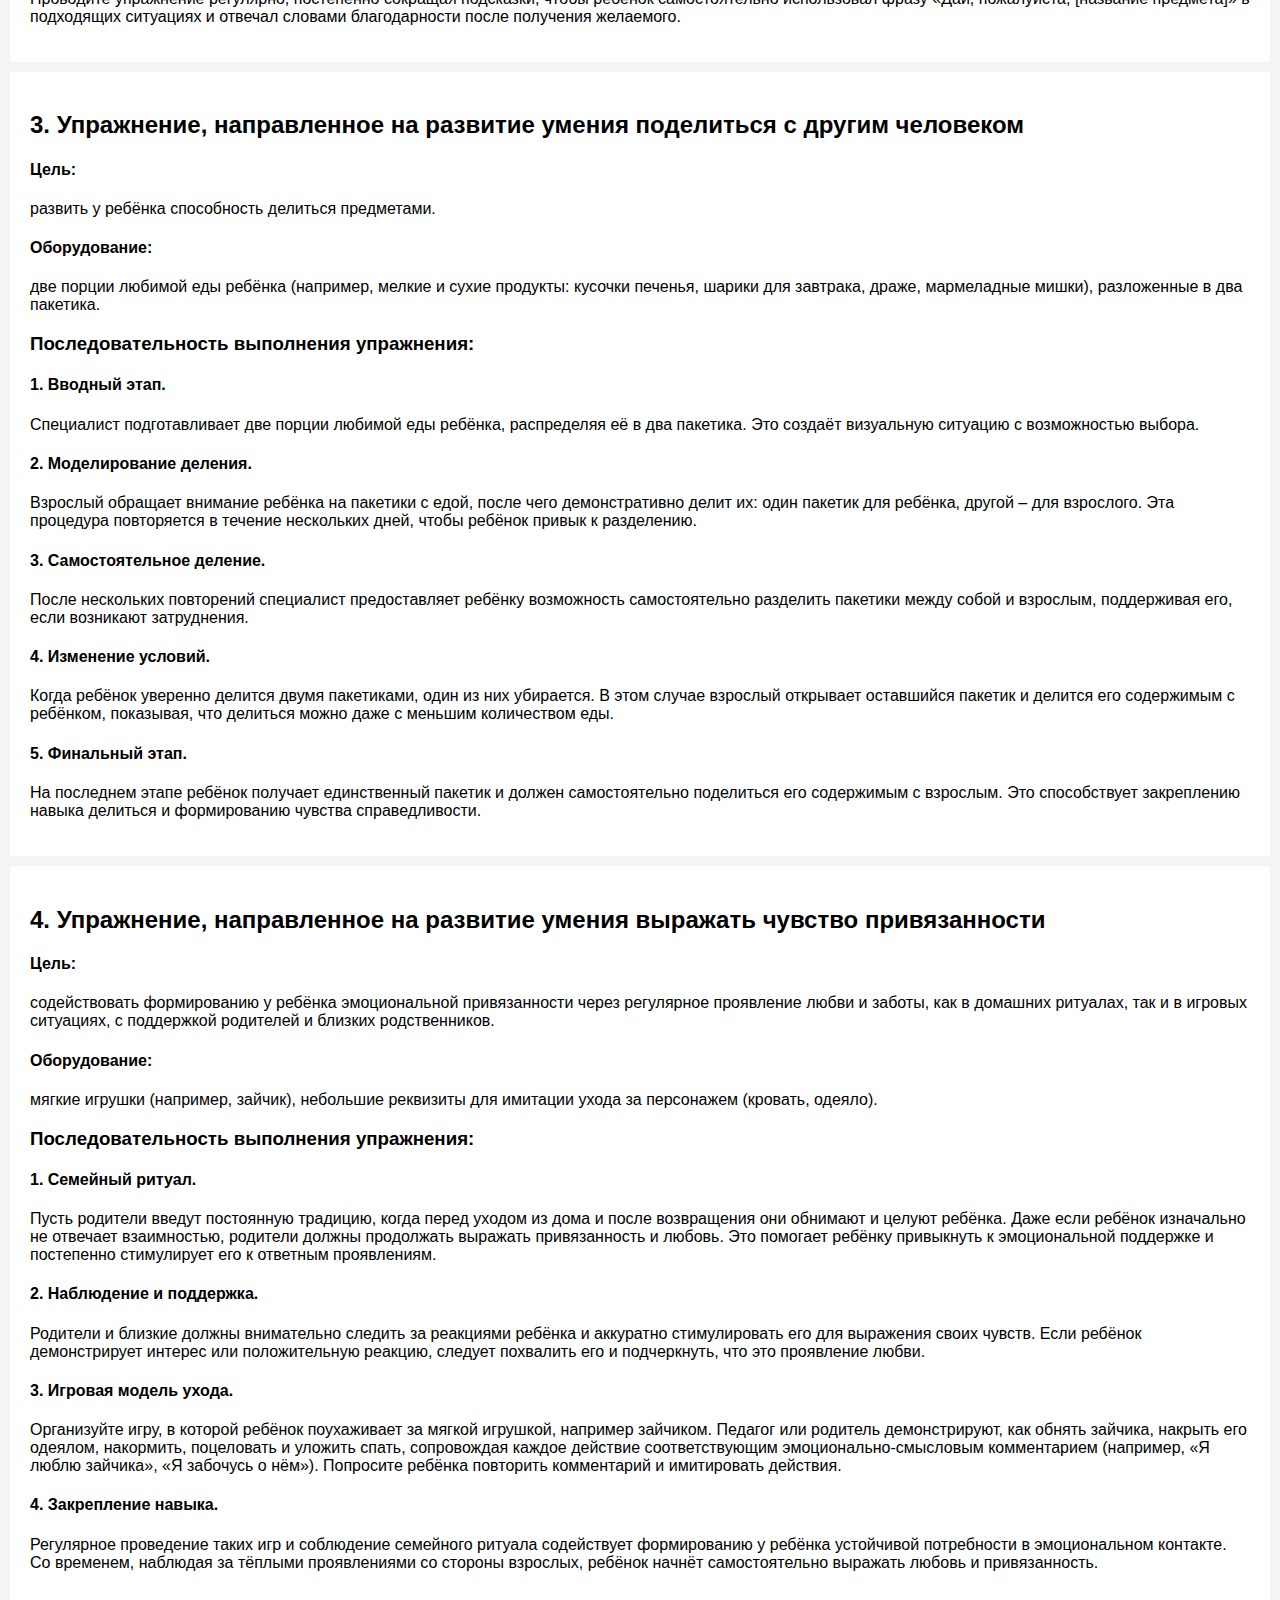
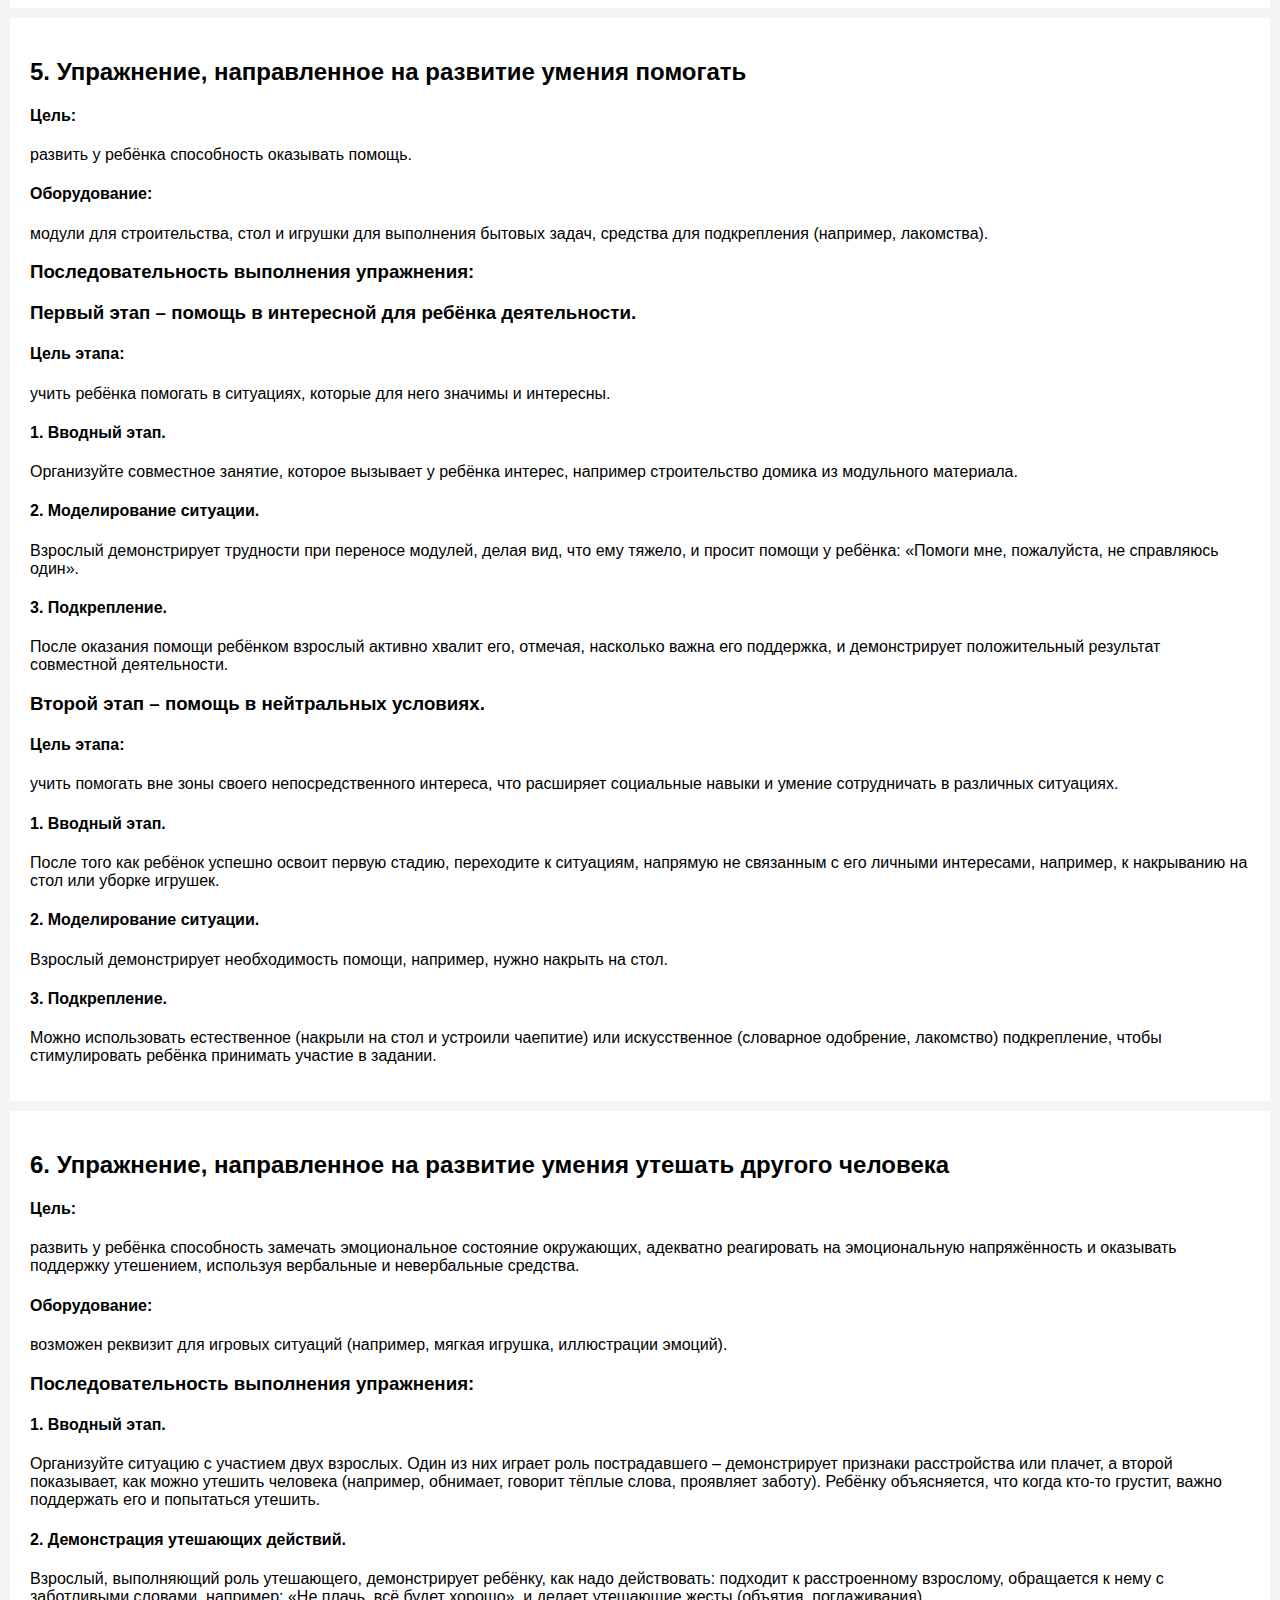
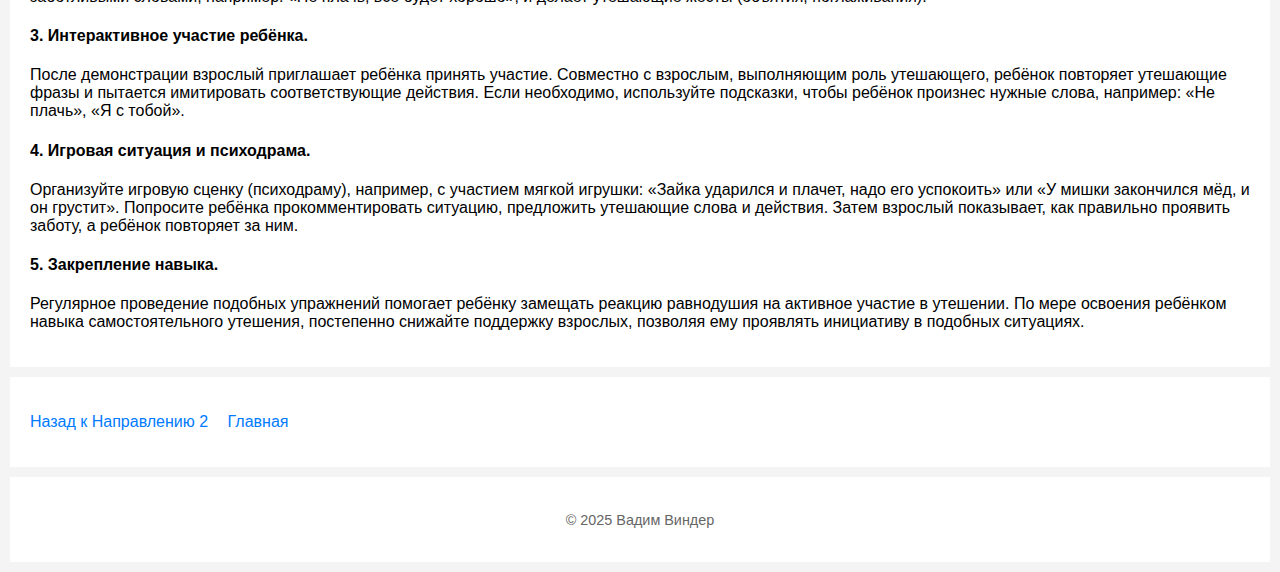
<file: detail22.html>
<!DOCTYPE html>
<html lang="ru">
<head>
  <meta charset="UTF-8">
  <title>Навыки социального поведения</title>
  <link rel="stylesheet" href="style.css">
</head>
<body>

  <header>
    <h1>Навыки социального поведения</h1>
  </header>

  <nav>
    <ul>
      <li><a href="page2.html">Назад к Направлению 2</a></li>
      <li><a href="index.html">Главная</a></li>
    </ul>
  </nav>

  <section>
    <h2>1. Упражнение, направленное на развитие умения просить поиграть вместе</h2>
     <h4>Цель:</h4>
     <p>развить у ребёнка способность самостоятельно инициировать совместную игру с помощью вербальных просьб («Поиграем вместе»).</p>
     <h4>Оборудование:</h4>
     <p>различные игры и игровые ситуации, вызывающие интерес у ребёнка (например, игра «Лошадка», когда ребёнок катается на спине взрослого, а также другие игры для разнообразия стимулов).</p>
     <h3>Последовательность выполнения упражнения:</h3>
     <h4>1. Вводный этап.</h4>
     <p>Объясните ребёнку, что взаимодействие с взрослым приносит много приятных впечатлений и радости («Играть вместе весело»). Расскажите, что чтобы поиграть вместе, важно сначала попросить об этом, используя фразу «Поиграем вместе».</p>
     <h4>2. Моделирование на примере игры «Лошадка».</h4>
     <p>Организуйте игру, например, «Лошадка», когда ребёнок катается на спине взрослого. Прежде чем начать игру, взрослый с подсказкой просит: «Поиграем вместе». Ребёнок повторяет фразу за взрослым и только затем начинается игра.</p>
     <h4>3. Практика с разными играми.</h4>
     <p>Для формирования универсального навыка используйте разные игры, чтобы ребёнок понял, что просьба «Поиграем вместе» не связана только с одной конкретной игрой, а может применяться в любых ситуациях, где взаимодействие приносит радость. Повторяйте упражнение, постепенно снижая помощь взрослого, предоставляя ребёнку возможность самостоятельно просить поиграть.</p>
     <h4>4. Закрепление навыка.</h4>
     <p>Регулярное повторение ситуации в различных игровых условиях позволит ребёнку выработать устойчивую потребность во взаимодействии и закрепит самостоятельное использование фразы «Поиграем вместе».</p>
  </section>

  <section>
     <h2>2. Упражнение, направленное на развитие умения использовать слова вежливости</h2>
     <h4>Цель:</h4>
     <p>развить у ребёнка способность использовать слова вежливости в просьбах.</p>
     <h4>Оборудование:</h4>
     <p>интересный для ребёнка предмет (например, машинка), который он не может получить самостоятельно.</p>
     <h3>Последовательность выполнения упражнения:</h3>
     <h4>1. Вводный этап.</h4>
     <p>Создайте ситуацию, в которой ребёнок хочет получить предмет, например машинку, но не может сделать это самостоятельно. Предполагается что ребёнок уже может использовать элементарную просьбу («Машинка» или «Дай машинку»).</h4>
     <h4>2. Моделирование вежливой просьбы.</h4>
     <p>После того как ребёнок произнесёт свою просьбу, взрослый корректирует её, включая слова вежливости. Произнесите корректный вариант: «Дай, пожалуйста, машинку», и попросите ребёнка повторить фразу.</h4>
     <h4>3. Закрепление правильной просьбы.</h4>
     <p>Когда ребёнок озвучивает правильный вариант просьбы с вежливыми словами, немедленно исполните её. Затем взрослый озвучивает слова благодарности: «Спасибо», и ребёнок повторяет их.</h4>
     <h4>4. Повторение и самостоятельная работа.</h4>
     <p>Проводите упражнение регулярно, постепенно сокращая подсказки, чтобы ребёнок самостоятельно использовал фразу «Дай, пожалуйста, [название предмета]» в подходящих ситуациях и отвечал словами благодарности после получения желаемого.</p>
  </section>

  <section>
     <h2>3. Упражнение, направленное на развитие умения поделиться с другим человеком</h2>
     <h4>Цель:</h4>
     <p>развить у ребёнка способность делиться предметами.</p>
     <h4>Оборудование:</h4>
     <p>две порции любимой еды ребёнка (например, мелкие и сухие продукты: кусочки печенья, шарики для завтрака, драже, мармеладные мишки), разложенные в два пакетика.</p>
     <h3>Последовательность выполнения упражнения:</h3>
     <h4>1. Вводный этап.</h4>
     <p>Специалист подготавливает две порции любимой еды ребёнка, распределяя её в два пакетика. Это создаёт визуальную ситуацию с возможностью выбора.</h4>
     <h4>2. Моделирование деления.</h4>
     <p>Взрослый обращает внимание ребёнка на пакетики с едой, после чего демонстративно делит их: один пакетик для ребёнка, другой – для взрослого. Эта процедура повторяется в течение нескольких дней, чтобы ребёнок привык к разделению.</h4>
     <h4>3. Самостоятельное деление.</h4>
     <p>После нескольких повторений специалист предоставляет ребёнку возможность самостоятельно разделить пакетики между собой и взрослым, поддерживая его, если возникают затруднения.</p>
     <h4>4. Изменение условий.</h4>
     <p>Когда ребёнок уверенно делится двумя пакетиками, один из них убирается. В этом случае взрослый открывает оставшийся пакетик и делится его содержимым с ребёнком, показывая, что делиться можно даже с меньшим количеством еды.</p>
     <h4>5. Финальный этап.</h4>
     <p>На последнем этапе ребёнок получает единственный пакетик и должен самостоятельно поделиться его содержимым с взрослым. Это способствует закреплению навыка делиться и формированию чувства справедливости.</p>
  </section>

  <section>
    <h2>4. Упражнение, направленное на развитие умения выражать чувство привязанности</h2>
     <h4>Цель:</h4>
     <p>содействовать формированию у ребёнка эмоциональной привязанности через регулярное проявление любви и заботы, как в домашних ритуалах, так и в игровых ситуациях, с поддержкой родителей и близких родственников.</p>
     <h4>Оборудование:</h4>
     <p>мягкие игрушки (например, зайчик), небольшие реквизиты для имитации ухода за персонажем (кровать, одеяло).</p>
     <h3>Последовательность выполнения упражнения:</h3>
     <h4>1. Семейный ритуал.</h4>
     <p>Пусть родители введут постоянную традицию, когда перед уходом из дома и после возвращения они обнимают и целуют ребёнка. Даже если ребёнок изначально не отвечает взаимностью, родители должны продолжать выражать привязанность и любовь. Это помогает ребёнку привыкнуть к эмоциональной поддержке и постепенно стимулирует его к ответным проявлениям.</p>
     <h4>2. Наблюдение и поддержка.</h4>
     <p>Родители и близкие должны внимательно следить за реакциями ребёнка и аккуратно стимулировать его для выражения своих чувств. Если ребёнок демонстрирует интерес или положительную реакцию, следует похвалить его и подчеркнуть, что это проявление любви.</p>
     <h4>3. Игровая модель ухода.</h4>
     <p>Организуйте игру, в которой ребёнок поухаживает за мягкой игрушкой, например зайчиком. Педагог или родитель демонстрируют, как обнять зайчика, накрыть его одеялом, накормить, поцеловать и уложить спать, сопровождая каждое действие соответствующим эмоционально-смысловым комментарием (например, «Я люблю зайчика», «Я забочусь о нём»). Попросите ребёнка повторить комментарий и имитировать действия.</p>
     <h4>4. Закрепление навыка.</h4>
     <p>Регулярное проведение таких игр и соблюдение семейного ритуала содействует формированию у ребёнка устойчивой потребности в эмоциональном контакте. Со временем, наблюдая за тёплыми проявлениями со стороны взрослых, ребёнок начнёт самостоятельно выражать любовь и привязанность.</p>
  </section>

  <section>
    <h2>5. Упражнение, направленное на развитие умения помогать</h2>
     <h4>Цель:</h4>
     <p>развить у ребёнка способность оказывать помощь.</p>
     <h4>Оборудование:</h4>
     <p>модули для строительства, стол и игрушки для выполнения бытовых задач, средства для подкрепления (например, лакомства).</p>
     <h3>Последовательность выполнения упражнения:</h3>
     <h3>Первый этап – помощь в интересной для ребёнка деятельности.</h3>
     <h4>Цель этапа:</h4>
     <p>учить ребёнка помогать в ситуациях, которые для него значимы и интересны.</p>
     <h4>1. Вводный этап.</h4>
     <p>Организуйте совместное занятие, которое вызывает у ребёнка интерес, например строительство домика из модульного материала.</p>
     <h4>2. Моделирование ситуации.</h4>
     <p>Взрослый демонстрирует трудности при переносе модулей, делая вид, что ему тяжело, и просит помощи у ребёнка: «Помоги мне, пожалуйста, не справляюсь один».</p>
     <h4>3. Подкрепление.</h4>
     <p>После оказания помощи ребёнком взрослый активно хвалит его, отмечая, насколько важна его поддержка, и демонстрирует положительный результат совместной деятельности.</p>
     <h3>Второй этап – помощь в нейтральных условиях.</h3>
     <h4>Цель этапа:</h4>
     <p>учить помогать вне зоны своего непосредственного интереса, что расширяет социальные навыки и умение сотрудничать в различных ситуациях.</p>
     <h4>1. Вводный этап.</h4>
     <p>После того как ребёнок успешно освоит первую стадию, переходите к ситуациям, напрямую не связанным с его личными интересами, например, к накрыванию на стол или уборке игрушек.</p>
     <h4>2. Моделирование ситуации.</h4>
     <p>Взрослый демонстрирует необходимость помощи, например, нужно накрыть на стол.</p>
     <h4>3. Подкрепление.</h4>
     <p>Можно использовать естественное (накрыли на стол и устроили чаепитие) или искусственное (словарное одобрение, лакомство) подкрепление, чтобы стимулировать ребёнка принимать участие в задании.</p>
  </section>

  <section>
    <h2>6. Упражнение, направленное на развитие умения утешать другого человека</h2>
     <h4>Цель:</h4>
     <p>развить у ребёнка способность замечать эмоциональное состояние окружающих, адекватно реагировать на эмоциональную напряжённость и оказывать поддержку утешением, используя вербальные и невербальные средства.</p>
     <h4>Оборудование:</h4>
     <p>возможен реквизит для игровых ситуаций (например, мягкая игрушка, иллюстрации эмоций).</p>
     <h3>Последовательность выполнения упражнения:</h3>
     <h4>1. Вводный этап.</h4>
     <p>Организуйте ситуацию с участием двух взрослых. Один из них играет роль пострадавшего – демонстрирует признаки расстройства или плачет, а второй показывает, как можно утешить человека (например, обнимает, говорит тёплые слова, проявляет заботу). Ребёнку объясняется, что когда кто-то грустит, важно поддержать его и попытаться утешить.</p>
     <h4>2. Демонстрация утешающих действий.</h4>
     <p>Взрослый, выполняющий роль утешающего, демонстрирует ребёнку, как надо действовать: подходит к расстроенному взрослому, обращается к нему с заботливыми словами, например: «Не плачь, всё будет хорошо», и делает утешающие жесты (объятия, поглаживания).</p>
     <h4>3. Интерактивное участие ребёнка.</h4>
     <p>После демонстрации взрослый приглашает ребёнка принять участие. Совместно с взрослым, выполняющим роль утешающего, ребёнок повторяет утешающие фразы и пытается имитировать соответствующие действия. Если необходимо, используйте подсказки, чтобы ребёнок произнес нужные слова, например: «Не плачь», «Я с тобой».</p>
     <h4>4. Игровая ситуация и психодрама.</h4>
     <p>Организуйте игровую сценку (психодраму), например, с участием мягкой игрушки: «Зайка ударился и плачет, надо его успокоить» или «У мишки закончился мёд, и он грустит». Попросите ребёнка прокомментировать ситуацию, предложить утешающие слова и действия. Затем взрослый показывает, как правильно проявить заботу, а ребёнок повторяет за ним.</p>
     <h4>5. Закрепление навыка.</h4>
     <p>Регулярное проведение подобных упражнений помогает ребёнку замещать реакцию равнодушия на активное участие в утешении. По мере освоения ребёнком навыка самостоятельного утешения, постепенно снижайте поддержку взрослых, позволяя ему проявлять инициативу в подобных ситуациях.</p>
  </section>

  <nav>
    <ul>
      <li><a href="page2.html">Назад к Направлению 2</a></li>
      <li><a href="index.html">Главная</a></li>
    </ul>
  </nav>

  <footer>
    <p>© 2025 Вадим Виндер</p>
  </footer>

</body>
</html>
</file>
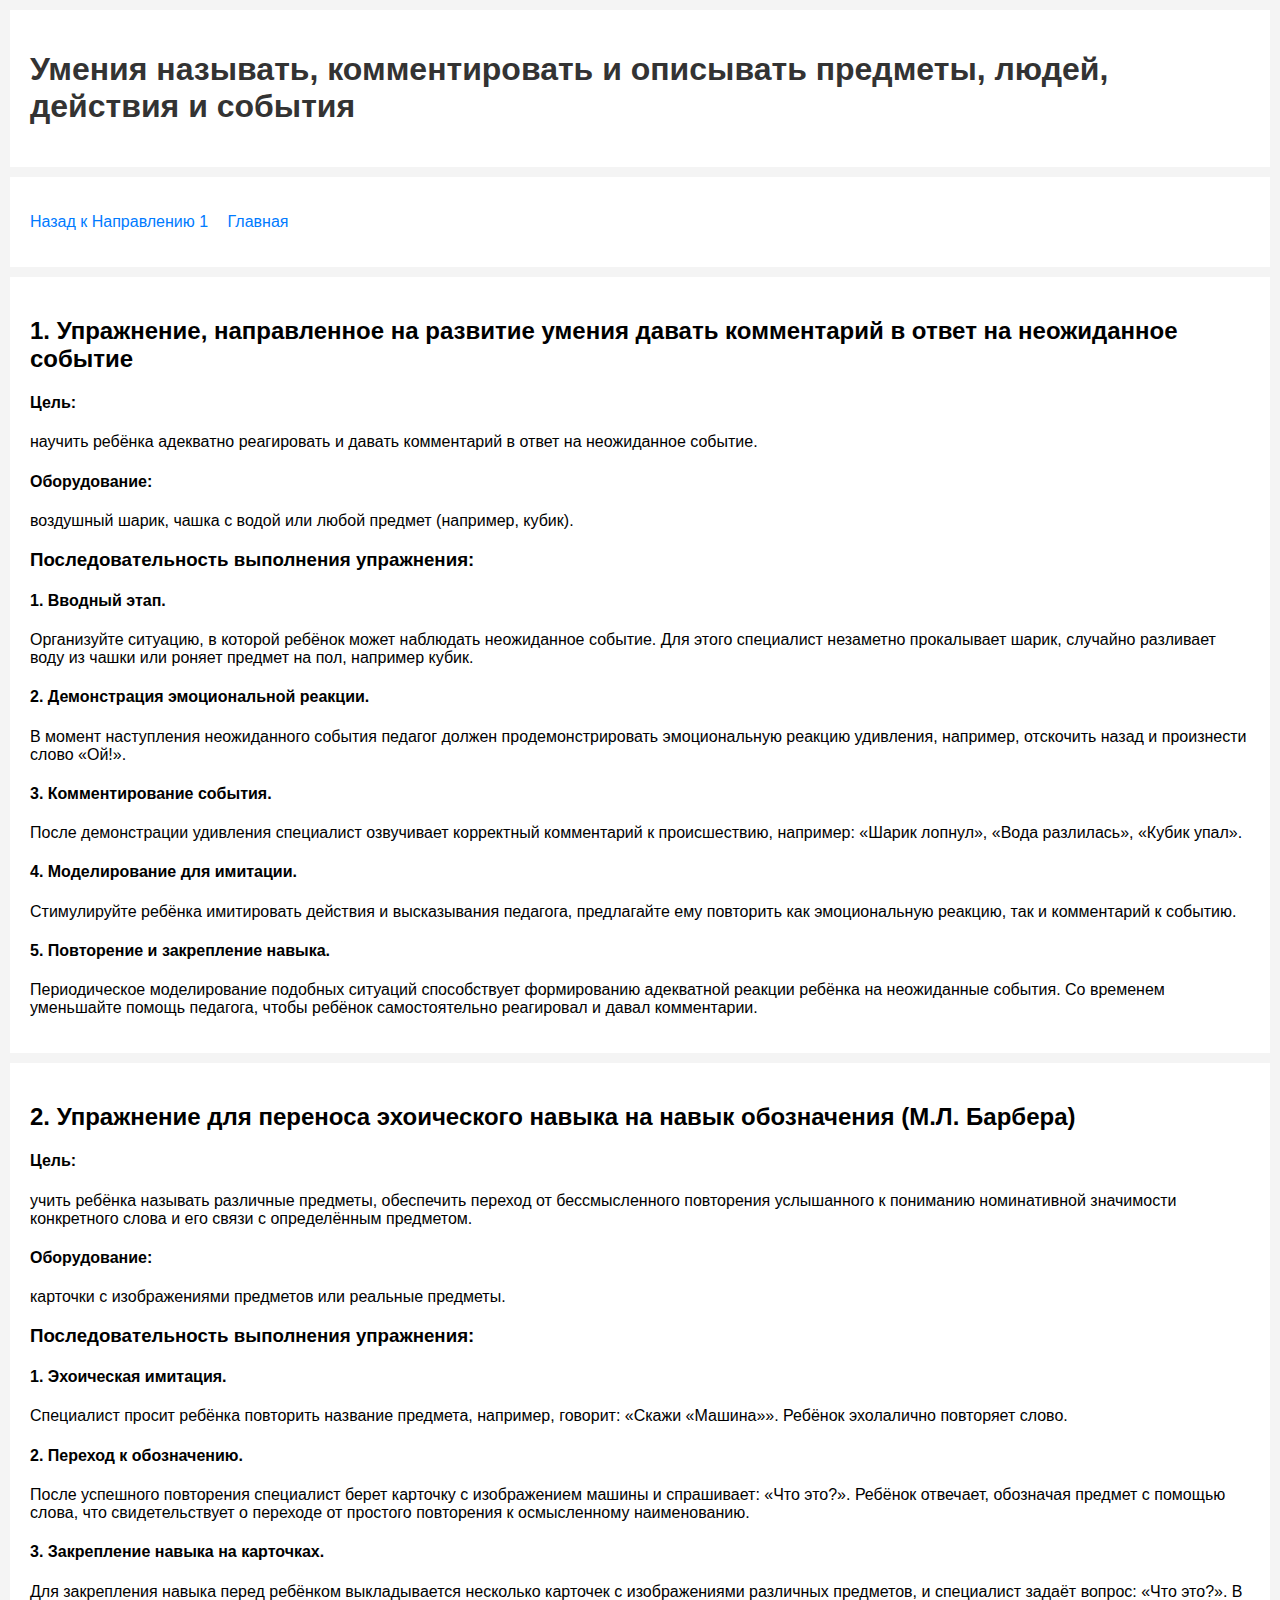
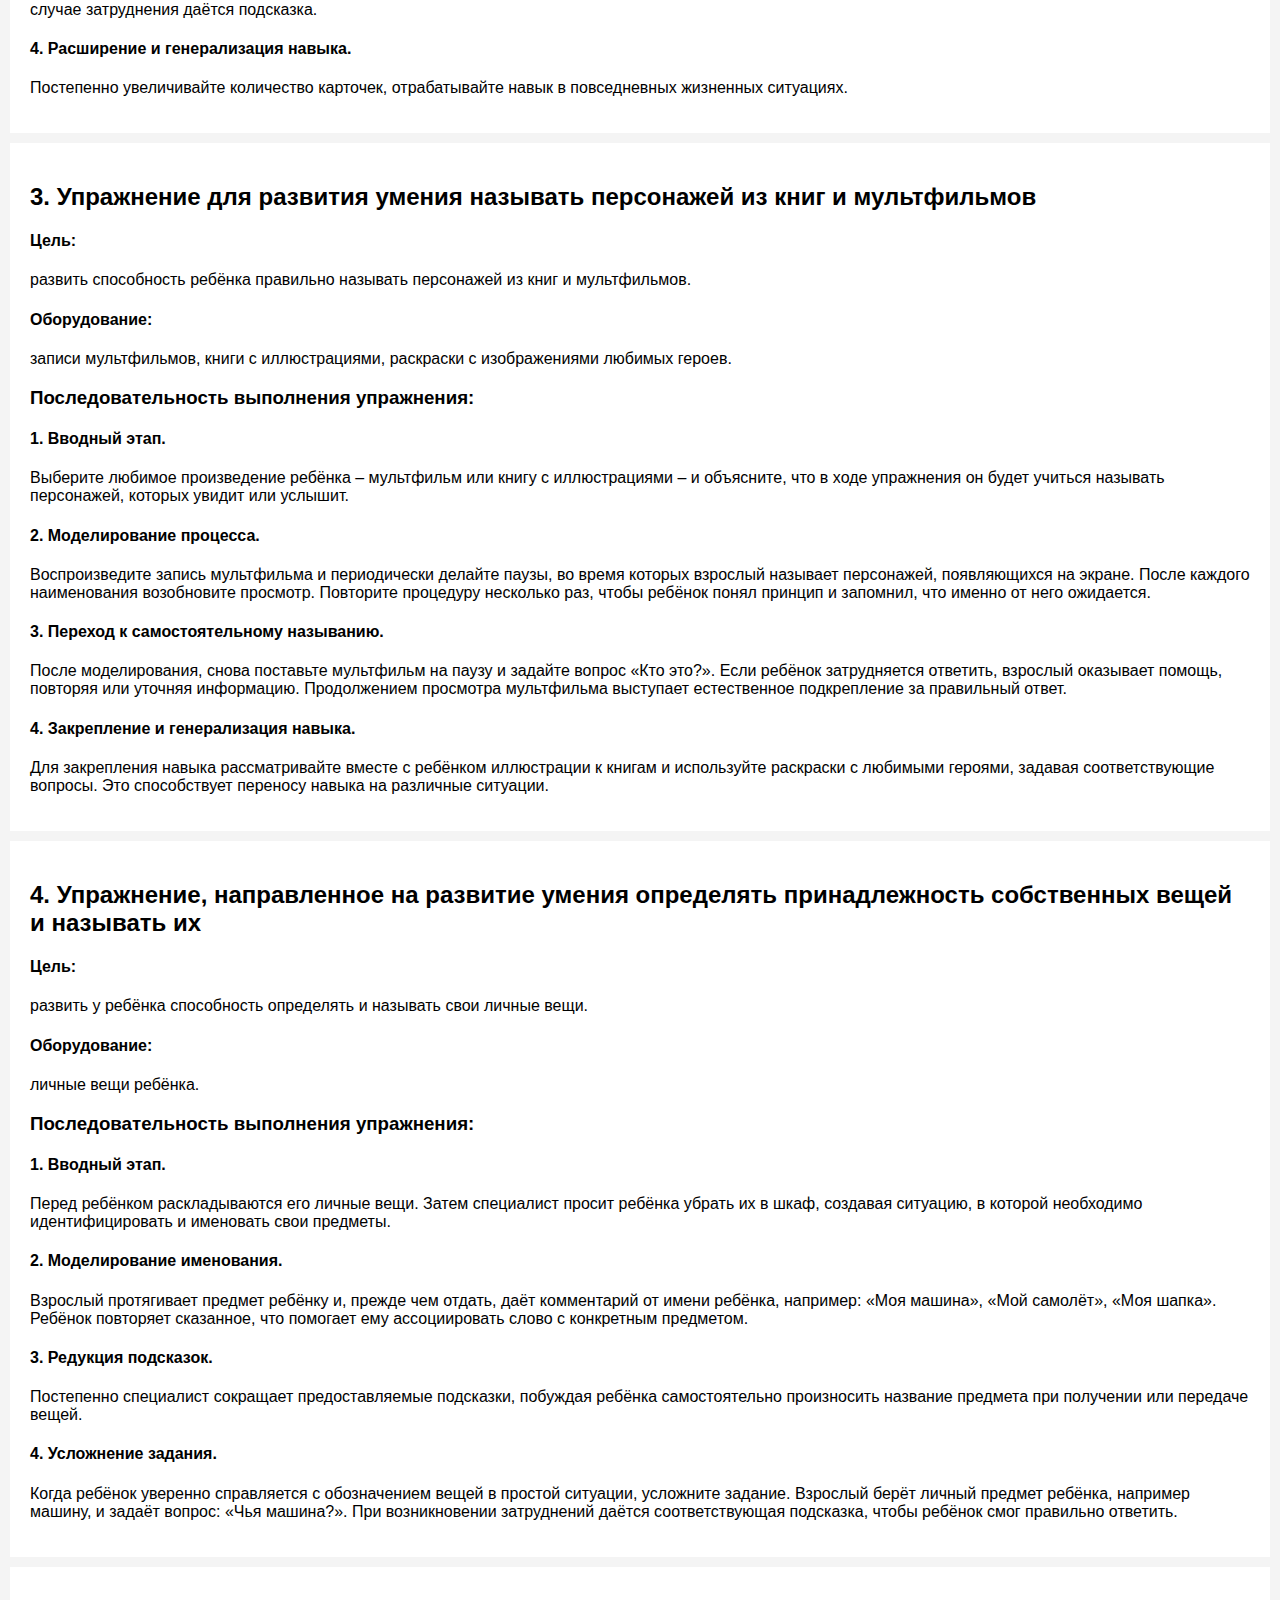
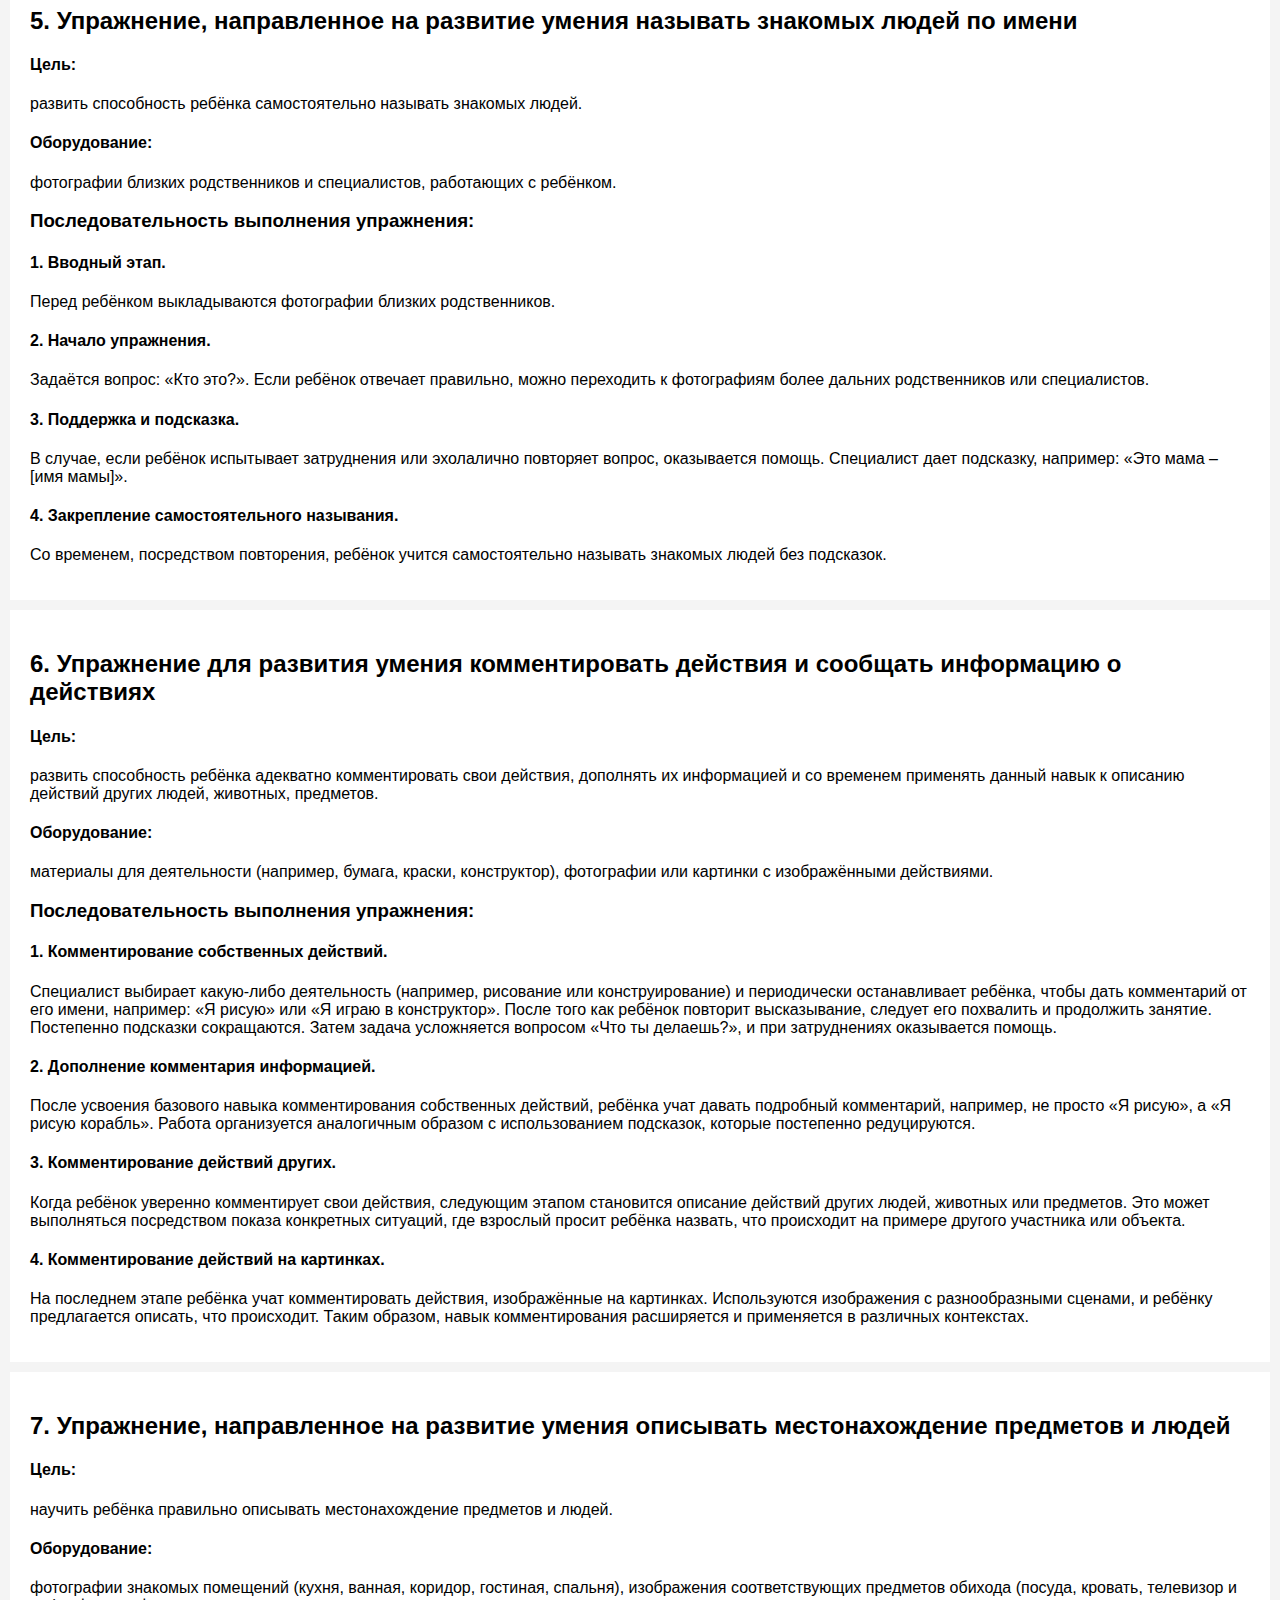
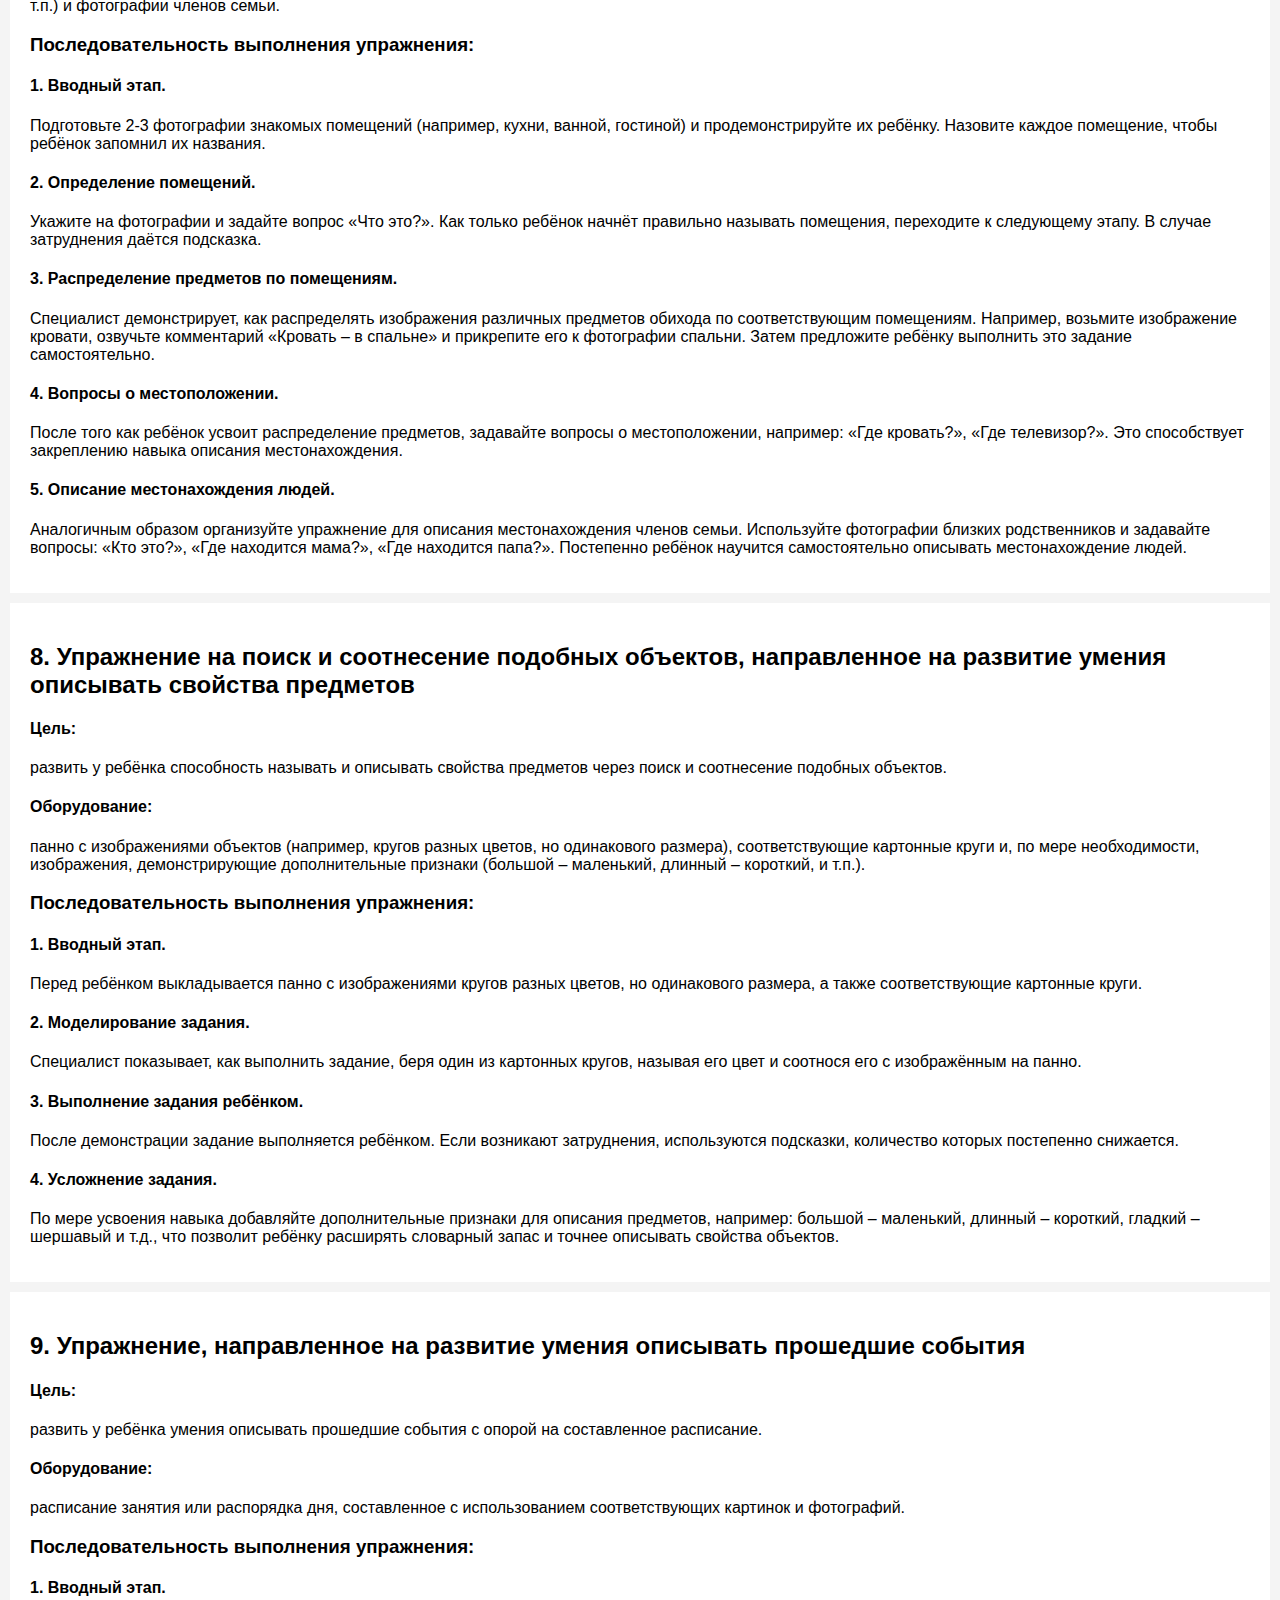
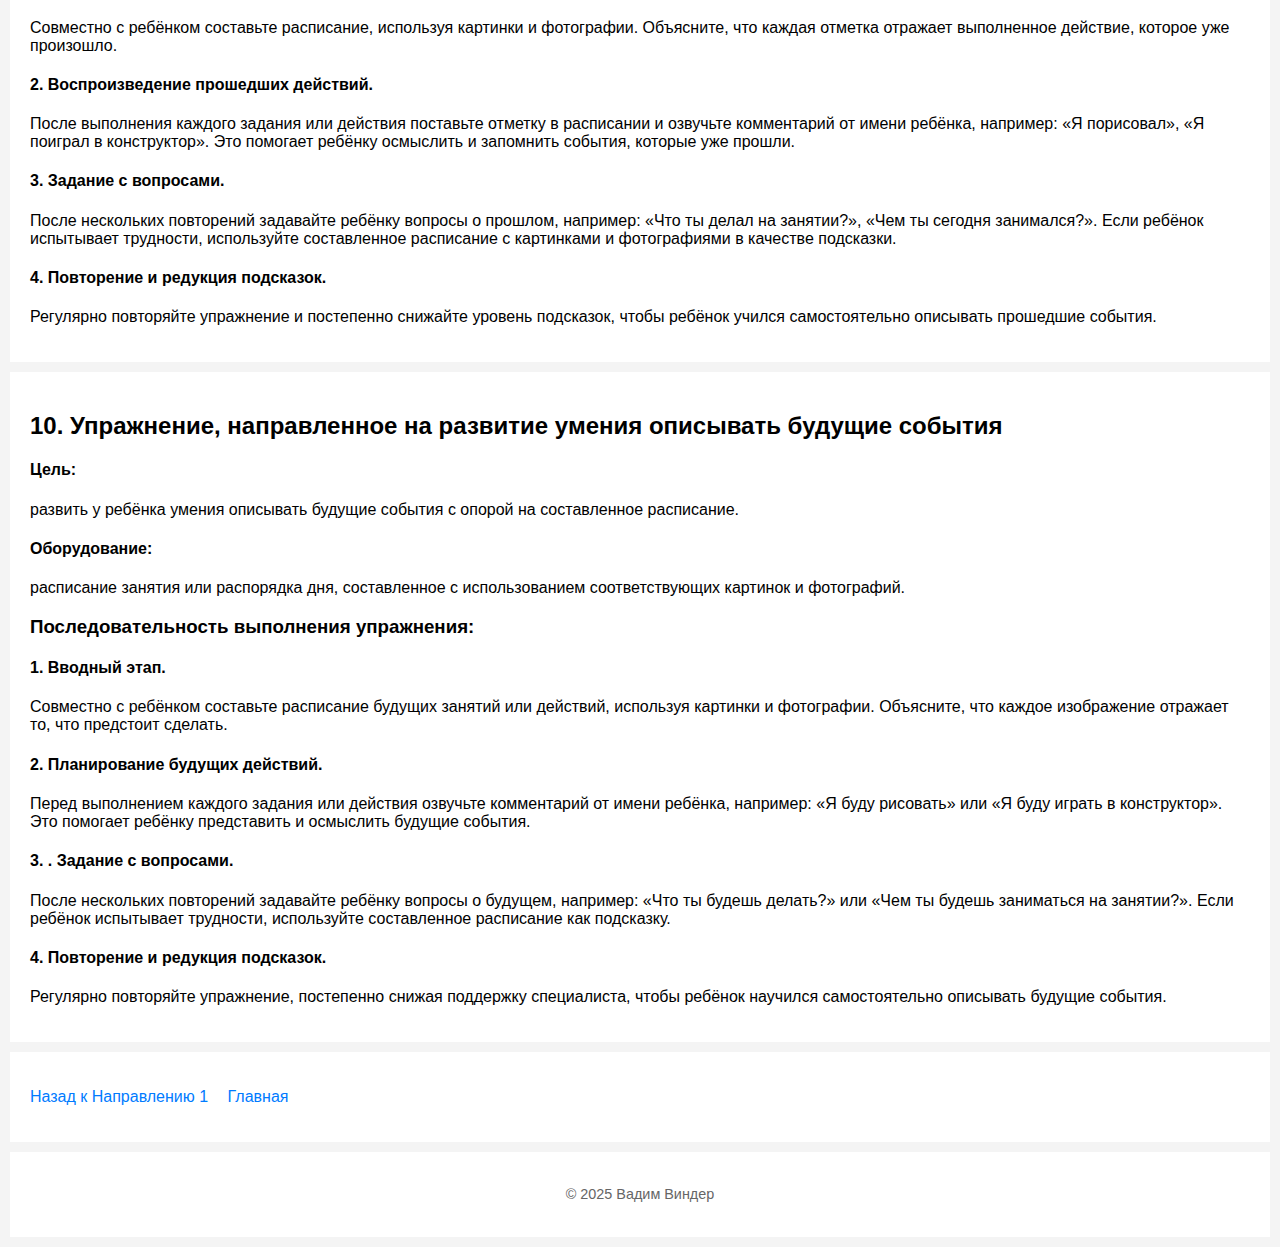
<file: detail3.html>
<!DOCTYPE html>
<html lang="ru">
<head>
  <meta charset="UTF-8">
  <title>Умения называть, комментировать и описывать предметы, людей, действия и события</title>
  <link rel="stylesheet" href="style.css">
</head>
<body>

  <header>
    <h1>Умения называть, комментировать и описывать предметы, людей, действия и события</h1>
  </header>

  <nav>
    <ul>
      <li><a href="page1.html">Назад к Направлению 1</a></li>
      <li><a href="index.html">Главная</a></li>
    </ul>
  </nav>

  <section>
    <h2>1. Упражнение, направленное на развитие умения давать комментарий в ответ на неожиданное событие</h2>
     <h4>Цель:</h4>
     <p>научить ребёнка адекватно реагировать и давать комментарий в ответ на неожиданное событие.</p>
     <h4>Оборудование:</h4>
     <p>воздушный шарик, чашка с водой или любой предмет (например, кубик).</p>
     <h3>Последовательность выполнения упражнения:</h3>
     <h4>1. Вводный этап.</h4>
     <p>Организуйте ситуацию, в которой ребёнок может наблюдать неожиданное событие. Для этого специалист незаметно прокалывает шарик, случайно разливает воду из чашки или роняет предмет на пол, например кубик.</p>
     <h4>2. Демонстрация эмоциональной реакции.</h4>
     <p>В момент наступления неожиданного события педагог должен продемонстрировать эмоциональную реакцию удивления, например, отскочить назад и произнести слово «Ой!».</p>
     <h4>3. Комментирование события.</h4>
     <p>После демонстрации удивления специалист озвучивает корректный комментарий к происшествию, например: «Шарик лопнул», «Вода разлилась», «Кубик упал».</p>
     <h4>4. Моделирование для имитации.</h4>
     <p>Стимулируйте ребёнка имитировать действия и высказывания педагога, предлагайте ему повторить как эмоциональную реакцию, так и комментарий к событию.</p>
     <h4>5. Повторение и закрепление навыка.</h4>
     <p>Периодическое моделирование подобных ситуаций способствует формированию адекватной реакции ребёнка на неожиданные события. Со временем уменьшайте помощь педагога, чтобы ребёнок самостоятельно реагировал и давал комментарии.</p>
  </section>

  <section>
     <h2>2. Упражнение для переноса эхоического навыка на навык обозначения (М.Л. Барбера)</h2>
     <h4>Цель:</h4>
     <p>учить ребёнка называть различные предметы, обеспечить переход от бессмысленного повторения услышанного к пониманию номинативной значимости конкретного слова и его связи с определённым предметом.</p>
     <h4>Оборудование:</h4>
     <p>карточки с изображениями предметов или реальные предметы.</p>
     <h3>Последовательность выполнения упражнения:</h3>
     <h4>1. Эхоическая имитация.</h4>
     <p>Специалист просит ребёнка повторить название предмета, например, говорит: «Скажи «Машина»». Ребёнок эхолалично повторяет слово.</h4>
     <h4>2. Переход к обозначению.</h4>
     <p>После успешного повторения специалист берет карточку с изображением машины и спрашивает: «Что это?». Ребёнок отвечает, обозначая предмет с помощью слова, что свидетельствует о переходе от простого повторения к осмысленному наименованию.</h4>
     <h4>3. Закрепление навыка на карточках.</h4>
     <p>Для закрепления навыка перед ребёнком выкладывается несколько карточек с изображениями различных предметов, и специалист задаёт вопрос: «Что это?». В случае затруднения даётся подсказка.</h4>
     <h4>4. Расширение и генерализация навыка.</h4>
     <p>Постепенно увеличивайте количество карточек, отрабатывайте навык  в повседневных жизненных ситуациях.</p>
  </section>

  <section>
     <h2>3. Упражнение для развития умения называть персонажей из книг и мультфильмов</h2>
     <h4>Цель:</h4>
     <p>развить способность ребёнка правильно называть персонажей из книг и мультфильмов.</p>
     <h4>Оборудование:</h4>
     <p>записи мультфильмов, книги с иллюстрациями, раскраски с изображениями любимых героев.</p>
     <h3>Последовательность выполнения упражнения:</h3>
     <h4>1. Вводный этап.</h4>
     <p>Выберите любимое произведение ребёнка – мультфильм или книгу с иллюстрациями – и объясните, что в ходе упражнения он будет учиться называть персонажей, которых увидит или услышит.</h4>
     <h4>2. Моделирование процесса.</h4>
     <p>Воспроизведите запись мультфильма и периодически делайте паузы, во время которых взрослый называет персонажей, появляющихся на экране. После каждого наименования возобновите просмотр. Повторите процедуру несколько раз, чтобы ребёнок понял принцип и запомнил, что именно от него ожидается.</p>
     <h4>3. Переход к самостоятельному называнию.</h4>
     <p>После моделирования, снова поставьте мультфильм на паузу и задайте вопрос «Кто это?». Если ребёнок затрудняется ответить, взрослый оказывает помощь, повторяя или уточняя информацию. Продолжением просмотра мультфильма выступает естественное подкрепление за правильный ответ.</p>
     <h4>4. Закрепление и генерализация навыка.</h4>
     <p>Для закрепления навыка рассматривайте вместе с ребёнком иллюстрации к книгам и используйте раскраски с любимыми героями, задавая соответствующие вопросы. Это способствует переносу навыка на различные ситуации.</p>
  </section>

  <section>
    <h2>4. Упражнение, направленное на развитие умения определять принадлежность собственных вещей и называть их</h2>
     <h4>Цель:</h4>
     <p>развить у ребёнка способность определять и называть свои личные вещи.</p>
     <h4>Оборудование:</h4>
     <p>личные вещи ребёнка.</p>
     <h3>Последовательность выполнения упражнения:</h3>
     <h4>1. Вводный этап.</h4>
     <p>Перед ребёнком раскладываются его личные вещи. Затем специалист просит ребёнка убрать их в шкаф, создавая ситуацию, в которой необходимо идентифицировать и именовать свои предметы.</p>
     <h4>2. Моделирование именования.</h4>
     <p>Взрослый протягивает предмет ребёнку и, прежде чем отдать, даёт комментарий от имени ребёнка, например: «Моя машина», «Мой самолёт», «Моя шапка». Ребёнок повторяет сказанное, что помогает ему ассоциировать слово с конкретным предметом.</p>
     <h4>3. Редукция подсказок.</h4>
     <p>Постепенно специалист сокращает предоставляемые подсказки, побуждая ребёнка самостоятельно произносить название предмета при получении или передаче вещей.</p>
     <h4>4. Усложнение задания.</h4>
     <p>Когда ребёнок уверенно справляется с обозначением вещей в простой ситуации, усложните задание. Взрослый берёт личный предмет ребёнка, например машину, и задаёт вопрос: «Чья машина?». При возникновении затруднений даётся соответствующая подсказка, чтобы ребёнок смог правильно ответить.</p>
  </section>

  <section>
    <h2>5. Упражнение, направленное на развитие умения называть знакомых людей по имени</h2>
     <h4>Цель:</h4>
     <p>развить способность ребёнка самостоятельно называть знакомых людей.</p>
     <h4>Оборудование:</h4>
     <p>фотографии близких родственников и специалистов, работающих с ребёнком.</p>
     <h3>Последовательность выполнения упражнения:</h3>
     <h4>1. Вводный этап.</h4>
     <p>Перед ребёнком выкладываются фотографии близких родственников.</p>
     <h4>2. Начало упражнения.</h4>
     <p>Задаётся вопрос: «Кто это?». Если ребёнок отвечает правильно, можно переходить к фотографиям более дальних родственников или специалистов.</p>
     <h4>3. Поддержка и подсказка.</h4>
     <p>В случае, если ребёнок испытывает затруднения или эхолалично повторяет вопрос, оказывается помощь. Специалист дает подсказку, например: «Это мама – [имя мамы]».</p>
     <h4>4. Закрепление самостоятельного называния.</h4>
     <p>Со временем, посредством повторения, ребёнок учится самостоятельно называть знакомых людей без подсказок.</p>
  </section>

  <section>
    <h2>6. Упражнение для развития умения комментировать действия и сообщать информацию о действиях</h2>
     <h4>Цель:</h4>
     <p>развить способность ребёнка адекватно комментировать свои действия, дополнять их информацией и со временем применять данный навык к описанию действий других людей, животных, предметов.</p>
     <h4>Оборудование:</h4>
     <p>материалы для деятельности (например, бумага, краски, конструктор), фотографии или картинки с изображёнными действиями.</p>
     <h3>Последовательность выполнения упражнения:</h3>
     <h4>1. Комментирование собственных действий.</h4>
     <p>Специалист выбирает какую-либо деятельность (например, рисование или конструирование) и периодически останавливает ребёнка, чтобы дать комментарий от его имени, например: «Я рисую» или «Я играю в конструктор». После того как ребёнок повторит высказывание, следует его похвалить и продолжить занятие. Постепенно подсказки сокращаются. Затем задача усложняется вопросом «Что ты делаешь?», и при затруднениях оказывается помощь.</p>
     <h4>2. Дополнение комментария информацией.</h4>
     <p>После усвоения базового навыка комментирования собственных действий, ребёнка учат давать подробный комментарий, например, не просто «Я рисую», а «Я рисую корабль». Работа организуется аналогичным образом с использованием подсказок, которые постепенно редуцируются.</p>
     <h4>3. Комментирование действий других.</h4>
     <p>Когда ребёнок уверенно комментирует свои действия, следующим этапом становится описание действий других людей, животных или предметов. Это может выполняться посредством показа конкретных ситуаций, где взрослый просит ребёнка назвать, что происходит на примере другого участника или объекта.</p>
     <h4>4. Комментирование действий на картинках.</h4>
     <p>На последнем этапе ребёнка учат комментировать действия, изображённые на картинках. Используются изображения с разнообразными сценами, и ребёнку предлагается описать, что происходит. Таким образом, навык комментирования расширяется и применяется в различных контекстах.</p>
  </section>

  <section>
    <h2>7. Упражнение, направленное на развитие умения описывать местонахождение предметов и людей</h2>
     <h4>Цель:</h4>
     <p>научить ребёнка правильно описывать местонахождение предметов и людей.</p>
     <h4>Оборудование:</h4>
     <p>фотографии знакомых помещений (кухня, ванная, коридор, гостиная, спальня), изображения соответствующих предметов обихода (посуда, кровать, телевизор и т.п.) и фотографии членов семьи.</p>
     <h3>Последовательность выполнения упражнения:</h3>
     <h4>1. Вводный этап.</h4>
     <p>Подготовьте 2-3 фотографии знакомых помещений (например, кухни, ванной, гостиной) и продемонстрируйте их ребёнку. Назовите каждое помещение, чтобы ребёнок запомнил их названия.</h4>
     <h4>2. Определение помещений.</h4>
     <p>Укажите на фотографии и задайте вопрос «Что это?». Как только ребёнок начнёт правильно называть помещения, переходите к следующему этапу. В случае затруднения даётся подсказка.</p>
     <h4>3. Распределение предметов по помещениям.</h4>
     <p>Специалист демонстрирует, как распределять изображения различных предметов обихода по соответствующим помещениям. Например, возьмите изображение кровати, озвучьте комментарий «Кровать – в спальне» и прикрепите его к фотографии спальни. Затем предложите ребёнку выполнить это задание самостоятельно.</p>
     <h4>4. Вопросы о местоположении.</h4>
     <p>После того как ребёнок усвоит распределение предметов, задавайте вопросы о местоположении, например: «Где кровать?», «Где телевизор?». Это способствует закреплению навыка описания местонахождения.</p>
     <h4>5. Описание местонахождения людей.</h4>
     <p>Аналогичным образом организуйте упражнение для описания местонахождения членов семьи. Используйте фотографии близких родственников и задавайте вопросы: «Кто это?», «Где находится мама?», «Где находится папа?». Постепенно ребёнок научится самостоятельно описывать местонахождение людей.</p>
  </section>

  <section>
    <h2>8. Упражнение на поиск и соотнесение подобных объектов, направленное на развитие умения описывать свойства предметов</h2>
     <h4>Цель:</h4>
     <p>развить у ребёнка способность называть и описывать свойства предметов через поиск и соотнесение подобных объектов.</p>
     <h4>Оборудование:</h4>
     <p>панно с изображениями объектов (например, кругов разных цветов, но одинакового размера), соответствующие картонные круги и, по мере необходимости, изображения, демонстрирующие дополнительные признаки (большой – маленький, длинный – короткий, и т.п.).</p>
     <h3>Последовательность выполнения упражнения:</h3>
     <h4>1. Вводный этап.</h4>
     <p>Перед ребёнком выкладывается панно с изображениями кругов разных цветов, но одинакового размера, а также соответствующие картонные круги.</p>
     <h4>2. Моделирование задания.</h4>
     <p>Специалист показывает, как выполнить задание, беря один из картонных кругов, называя его цвет и соотнося его с изображённым на панно.</p>
     <h4>3. Выполнение задания ребёнком.</h4>
     <p>После демонстрации задание выполняется ребёнком. Если возникают затруднения, используются подсказки, количество которых постепенно снижается.</p>
     <h4>4. Усложнение задания.</h4>
     <p>По мере усвоения навыка добавляйте дополнительные признаки для описания предметов, например: большой – маленький, длинный – короткий, гладкий – шершавый и т.д., что позволит ребёнку расширять словарный запас и точнее описывать свойства объектов.</p>
  </section>

  <section>
    <h2>9. Упражнение, направленное на развитие умения описывать прошедшие события</h2>
     <h4>Цель:</h4>
     <p>развить у ребёнка умения описывать прошедшие события с опорой на составленное расписание.</p>
     <h4>Оборудование:</h4>
     <p>расписание занятия или распорядка дня, составленное с использованием соответствующих картинок и фотографий.</p>
     <h3>Последовательность выполнения упражнения:</h3>
     <h4>1. Вводный этап.</h4>
     <p>Совместно с ребёнком составьте расписание, используя картинки и фотографии. Объясните, что каждая отметка отражает выполненное действие, которое уже произошло.</h4>
     <h4>2. Воспроизведение прошедших действий.</h4>
     <p>После выполнения каждого задания или действия поставьте отметку в расписании и озвучьте комментарий от имени ребёнка, например: «Я порисовал», «Я поиграл в конструктор». Это помогает ребёнку осмыслить и запомнить события, которые уже прошли.</p>
     <h4>3. Задание с вопросами.</h4>
     <p>После нескольких повторений задавайте ребёнку вопросы о прошлом, например: «Что ты делал на занятии?», «Чем ты сегодня занимался?». Если ребёнок испытывает трудности, используйте составленное расписание с картинками и фотографиями в качестве подсказки.</p>
     <h4>4. Повторение и редукция подсказок.</h4>
     <p>Регулярно повторяйте упражнение и постепенно снижайте уровень подсказок, чтобы ребёнок учился самостоятельно описывать прошедшие события.</p>
  </section>

  <section>
    <h2>10. Упражнение, направленное на развитие умения описывать будущие события</h2>
     <h4>Цель:</h4>
     <p>развить у ребёнка умения описывать будущие события с опорой на составленное расписание.</p>
     <h4>Оборудование:</h4>
     <p>расписание занятия или распорядка дня, составленное с использованием соответствующих картинок и фотографий.</p>
     <h3>Последовательность выполнения упражнения:</h3>
     <h4>1. Вводный этап.</h4>
     <p>Совместно с ребёнком составьте расписание будущих занятий или действий, используя картинки и фотографии. Объясните, что каждое изображение отражает то, что предстоит сделать.</p>
     <h4>2. Планирование будущих действий.</h4>
     <p>Перед выполнением каждого задания или действия озвучьте комментарий от имени ребёнка, например: «Я буду рисовать» или «Я буду играть в конструктор». Это помогает ребёнку представить и осмыслить будущие события.</p>
     <h4>3. . Задание с вопросами.</h4>
     <p>После нескольких повторений задавайте ребёнку вопросы о будущем, например: «Что ты будешь делать?» или «Чем ты будешь заниматься на занятии?». Если ребёнок испытывает трудности, используйте составленное расписание как подсказку.</p>
     <h4>4. Повторение и редукция подсказок.</h4>
     <p>Регулярно повторяйте упражнение, постепенно снижая поддержку специалиста, чтобы ребёнок научился самостоятельно описывать будущие события.</p>
  </section>

  <nav>
    <ul>
      <li><a href="page1.html">Назад к Направлению 1</a></li>
      <li><a href="index.html">Главная</a></li>
    </ul>
  </nav>

  <footer>
    <p>© 2025 Вадим Виндер</p>
  </footer>

</body>
</html>
</file>
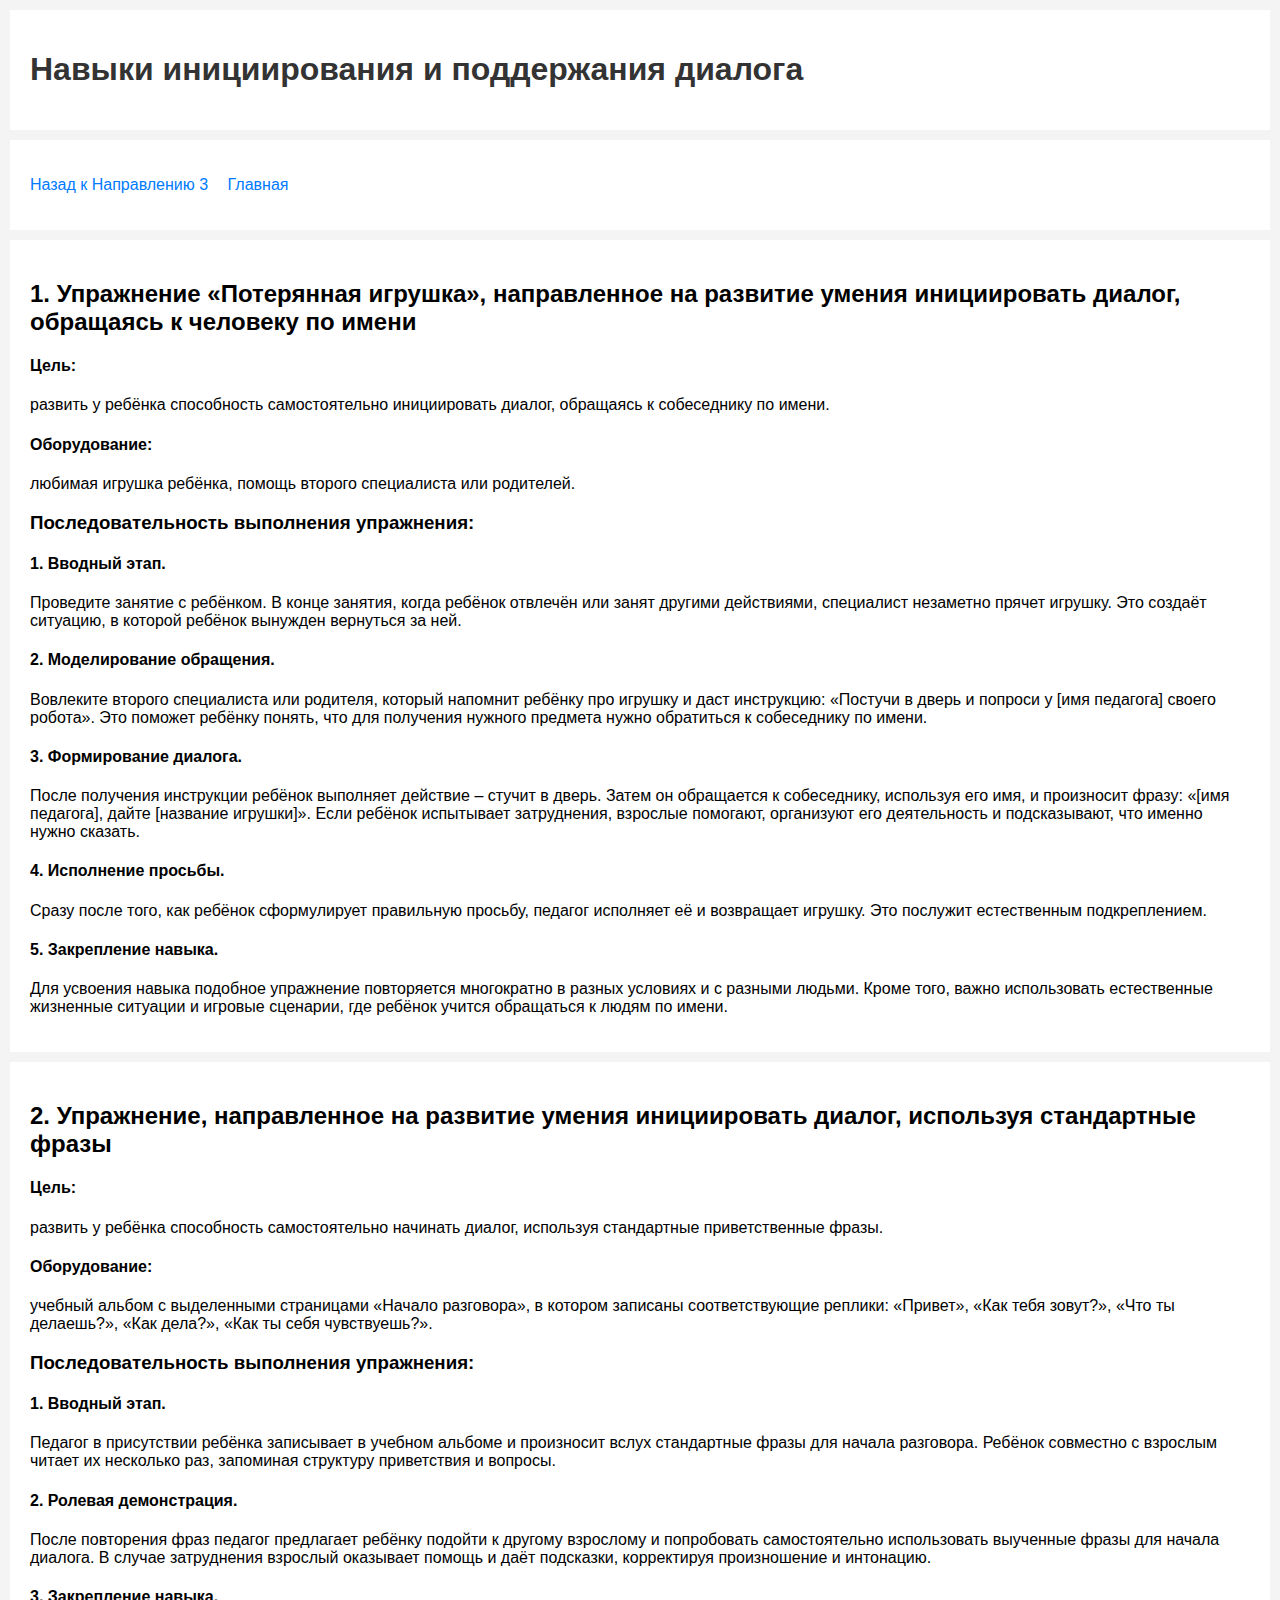
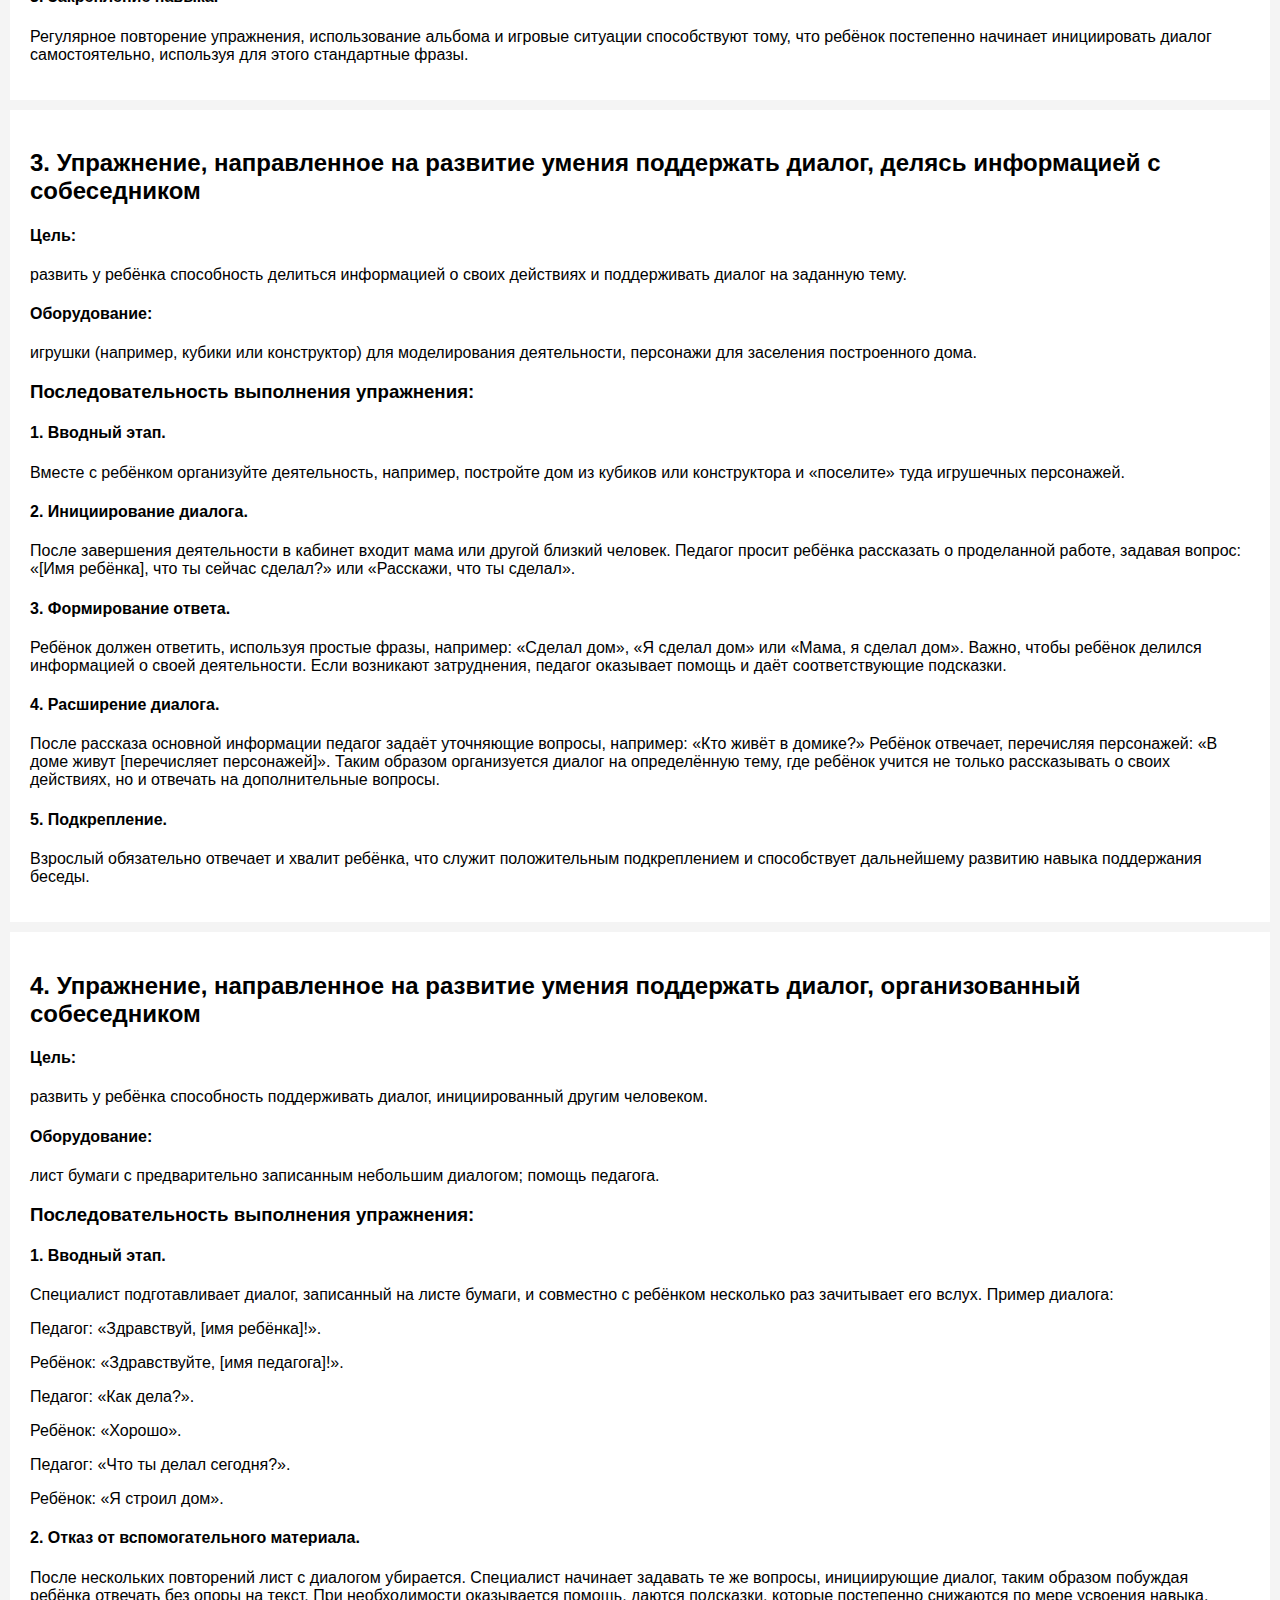
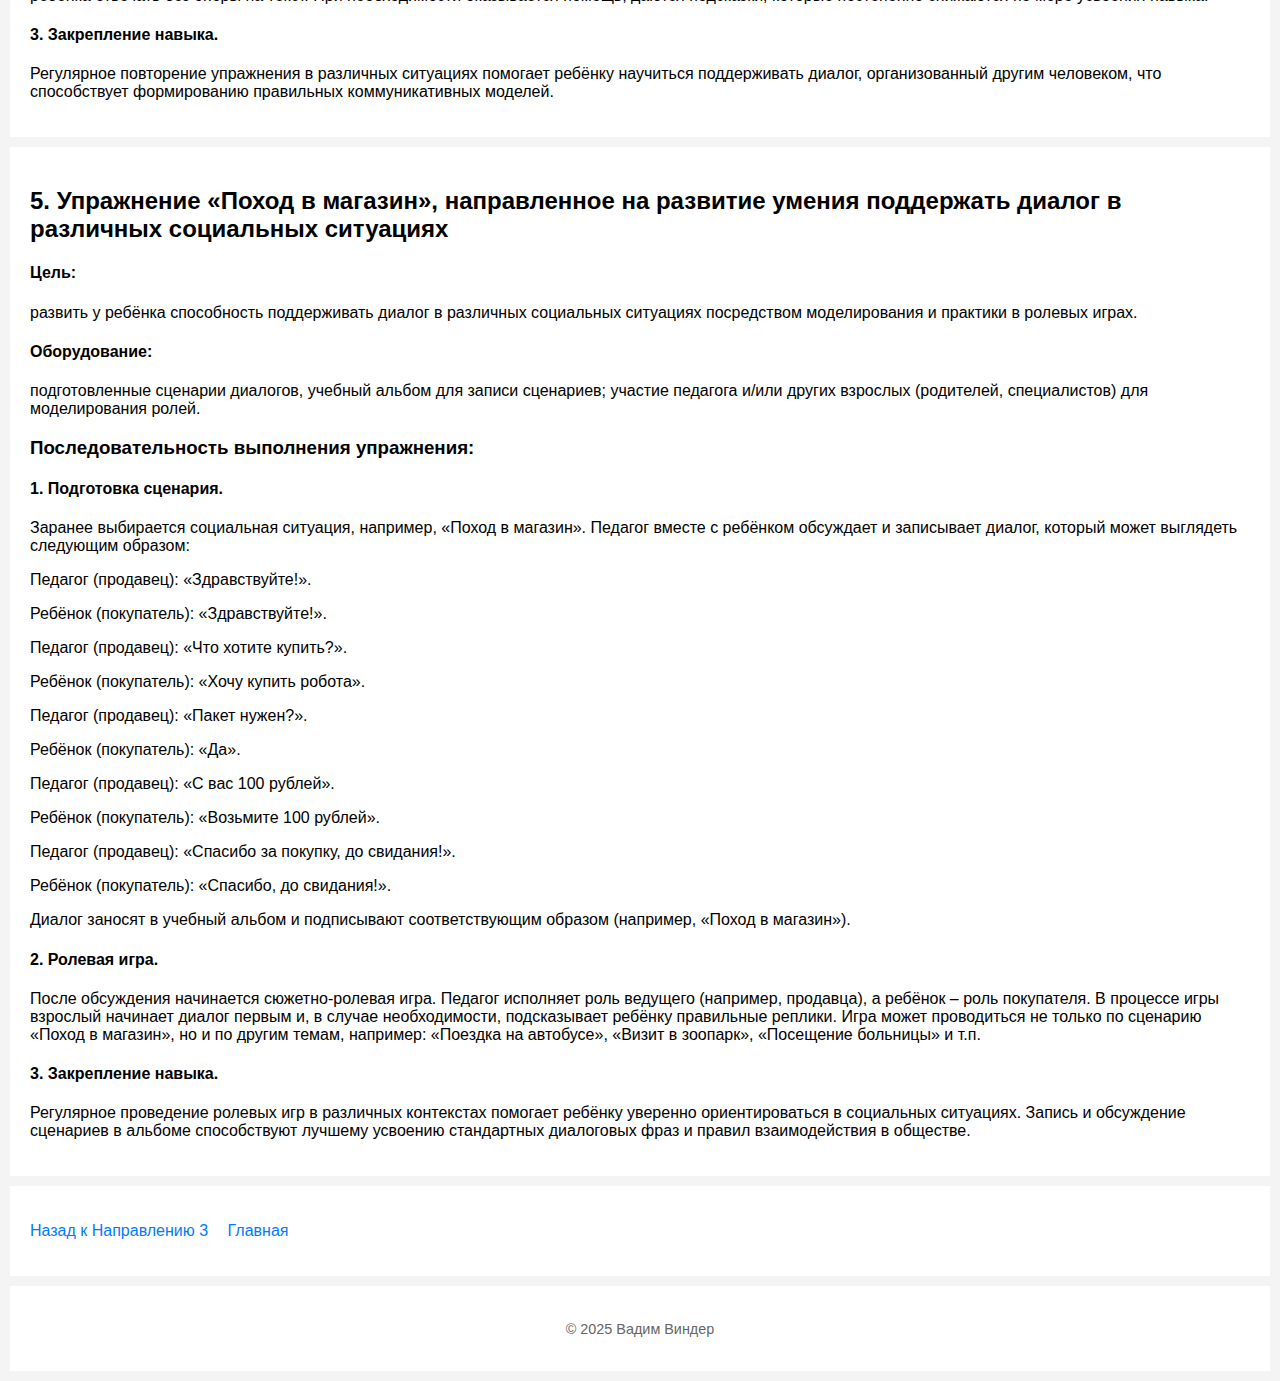
<file: detail31.html>
<!DOCTYPE html>
<html lang="ru">
<head>
  <meta charset="UTF-8">
  <title>Навыки инициирования и поддержания диалога</title>
  <link rel="stylesheet" href="style.css">
</head>
<body>

  <header>
    <h1>Навыки инициирования и поддержания диалога</h1>
  </header>

  <nav>
    <ul>
      <li><a href="page3.html">Назад к Направлению 3</a></li>
      <li><a href="index.html">Главная</a></li>
    </ul>
  </nav>

  <section>
    <h2>1. Упражнение «Потерянная игрушка», направленное на развитие умения инициировать диалог, обращаясь к человеку по имени</h2>
     <h4>Цель:</h4>
     <p>развить у ребёнка способность самостоятельно инициировать диалог, обращаясь к собеседнику по имени.</p>
     <h4>Оборудование:</h4>
     <p>любимая игрушка ребёнка, помощь второго специалиста или родителей.</p>
     <h3>Последовательность выполнения упражнения:</h3>
     <h4>1. Вводный этап.</h4>
     <p>Проведите занятие с ребёнком. В конце занятия, когда ребёнок отвлечён или занят другими действиями, специалист незаметно прячет игрушку. Это создаёт ситуацию, в которой ребёнок вынужден вернуться за ней.</p>
     <h4>2. Моделирование обращения.</h4>
     <p>Вовлеките второго специалиста или родителя, который напомнит ребёнку про игрушку и даст инструкцию: «Постучи в дверь и попроси у [имя педагога] своего робота». Это поможет ребёнку понять, что для получения нужного предмета нужно обратиться к собеседнику по имени.</p>
     <h4>3. Формирование диалога.</h4>
     <p>После получения инструкции ребёнок выполняет действие – стучит в дверь. Затем он обращается к собеседнику, используя его имя, и произносит фразу: «[имя педагога], дайте [название игрушки]». Если ребёнок испытывает затруднения, взрослые помогают, организуют его деятельность и подсказывают, что именно нужно сказать.</p>
     <h4>4. Исполнение просьбы.</h4>
     <p>Сразу после того, как ребёнок сформулирует правильную просьбу, педагог исполняет её и возвращает игрушку. Это послужит естественным подкреплением.</p>
     <h4>5. Закрепление навыка.</h4>
     <p>Для усвоения навыка подобное упражнение повторяется многократно в разных условиях и с разными людьми. Кроме того, важно использовать естественные жизненные ситуации и игровые сценарии, где ребёнок учится обращаться к людям по имени.</p>
  </section>

  <section>
     <h2>2. Упражнение, направленное на развитие умения инициировать диалог, используя стандартные фразы</h2>
     <h4>Цель:</h4>
     <p>развить у ребёнка способность самостоятельно начинать диалог, используя стандартные приветственные фразы.</p>
     <h4>Оборудование:</h4>
     <p>учебный альбом с выделенными страницами «Начало разговора», в котором записаны соответствующие реплики: «Привет», «Как тебя зовут?», «Что ты делаешь?», «Как дела?», «Как ты себя чувствуешь?».</p>
     <h3>Последовательность выполнения упражнения:</h3>
     <h4>1. Вводный этап.</h4>
     <p>Педагог в присутствии ребёнка записывает в учебном альбоме и произносит вслух стандартные фразы для начала разговора. Ребёнок совместно с взрослым читает их несколько раз, запоминая структуру приветствия и вопросы.</h4>
     <h4>2. Ролевая демонстрация.</h4>
     <p>После повторения фраз педагог предлагает ребёнку подойти к другому взрослому и попробовать самостоятельно использовать выученные фразы для начала диалога. В случае затруднения взрослый оказывает помощь и даёт подсказки, корректируя произношение и интонацию.</h4>
     <h4>3. Закрепление навыка.</h4>
     <p>Регулярное повторение упражнения, использование альбома и игровые ситуации способствуют тому, что ребёнок постепенно начинает инициировать диалог самостоятельно, используя для этого стандартные фразы.</h4>
  </section>

  <section>
     <h2>3. Упражнение, направленное на развитие умения поддержать диалог, делясь информацией с собеседником</h2>
     <h4>Цель:</h4>
     <p>развить у ребёнка способность делиться информацией о своих действиях и поддерживать диалог на заданную тему.</p>
     <h4>Оборудование:</h4>
     <p>игрушки (например, кубики или конструктор) для моделирования деятельности, персонажи для заселения построенного дома.</p>
     <h3>Последовательность выполнения упражнения:</h3>
     <h4>1. Вводный этап.</h4>
     <p>Вместе с ребёнком организуйте деятельность, например, постройте дом из кубиков или конструктора и «поселите» туда игрушечных персонажей.</h4>
     <h4>2. Инициирование диалога.</h4>
     <p>После завершения деятельности в кабинет входит мама или другой близкий человек. Педагог просит ребёнка рассказать о проделанной работе, задавая вопрос: «[Имя ребёнка], что ты сейчас сделал?» или «Расскажи, что ты сделал».</p>
     <h4>3. Формирование ответа.</h4>
     <p>Ребёнок должен ответить, используя простые фразы, например: «Сделал дом», «Я сделал дом» или «Мама, я сделал дом». Важно, чтобы ребёнок делился информацией о своей деятельности. Если возникают затруднения, педагог оказывает помощь и даёт соответствующие подсказки.</p>
     <h4>4. Расширение диалога.</h4>
     <p>После рассказа основной информации педагог задаёт уточняющие вопросы, например: «Кто живёт в домике?» Ребёнок отвечает, перечисляя персонажей: «В доме живут [перечисляет персонажей]». Таким образом организуется диалог на определённую тему, где ребёнок учится не только рассказывать о своих действиях, но и отвечать на дополнительные вопросы.</p>
     <h4>5. Подкрепление.</h4>
     <p>Взрослый обязательно отвечает и хвалит ребёнка, что служит положительным подкреплением и способствует дальнейшему развитию навыка поддержания беседы.</p>
  </section>

  <section>
    <h2>4. Упражнение, направленное на развитие умения поддержать диалог, организованный собеседником</h2>
     <h4>Цель:</h4>
     <p>развить у ребёнка способность поддерживать диалог, инициированный другим человеком.</p>
     <h4>Оборудование:</h4>
     <p>лист бумаги с предварительно записанным небольшим диалогом; помощь педагога.</p>
     <h3>Последовательность выполнения упражнения:</h3>
     <h4>1. Вводный этап.</h4>
     <p>Специалист подготавливает диалог, записанный на листе бумаги, и совместно с ребёнком несколько раз зачитывает его вслух. Пример диалога:</p> 
     <p>Педагог: «Здравствуй, [имя ребёнка]!».</p>
     <p>Ребёнок: «Здравствуйте, [имя педагога]!».</p>
     <p>Педагог: «Как дела?».</p>
     <p>Ребёнок: «Хорошо».</p>
     <p>Педагог: «Что ты делал сегодня?».</p>
     <p>Ребёнок: «Я строил дом».</p>
     <h4>2. Отказ от вспомогательного материала.</h4>
     <p>После нескольких повторений лист с диалогом убирается. Специалист начинает задавать те же вопросы, инициирующие диалог, таким образом побуждая ребёнка отвечать без опоры на текст. При необходимости оказывается помощь, даются подсказки, которые постепенно снижаются по мере усвоения навыка.</p>
     <h4>3. Закрепление навыка.</h4>
     <p>Регулярное повторение упражнения в различных ситуациях помогает ребёнку научиться поддерживать диалог, организованный другим человеком, что способствует формированию правильных коммуникативных моделей.</p>
  </section>

  <section>
    <h2>5. Упражнение «Поход в магазин», направленное на развитие умения поддержать диалог в различных социальных ситуациях</h2>
     <h4>Цель:</h4>
     <p>развить у ребёнка способность поддерживать диалог в различных социальных ситуациях посредством моделирования и практики в ролевых играх.</p>
     <h4>Оборудование:</h4>
     <p>подготовленные сценарии диалогов, учебный альбом для записи сценариев; участие педагога и/или других взрослых (родителей, специалистов) для моделирования ролей.</p>
     <h3>Последовательность выполнения упражнения:</h3>
     <h4>1. Подготовка сценария.</h4>
     <p>Заранее выбирается социальная ситуация, например, «Поход в магазин». Педагог вместе с ребёнком обсуждает и записывает диалог, который может выглядеть следующим образом:</p>
     <p>Педагог (продавец): «Здравствуйте!».</p>
     <p>Ребёнок (покупатель): «Здравствуйте!».</p>
     <p>Педагог (продавец): «Что хотите купить?».</p>
     <p>Ребёнок (покупатель): «Хочу купить робота».</p>
     <p>Педагог (продавец): «Пакет нужен?».</p>
     <p>Ребёнок (покупатель): «Да».</p>
     <p>Педагог (продавец): «С вас 100 рублей».</p>
     <p>Ребёнок (покупатель): «Возьмите 100 рублей».</p>
     <p>Педагог (продавец): «Спасибо за покупку, до свидания!».</p>
     <p>Ребёнок (покупатель): «Спасибо, до свидания!».</p>
     <p>Диалог заносят в учебный альбом и подписывают соответствующим образом (например, «Поход в магазин»).</p>
     <h4>2. Ролевая игра.</h4>
     <p>После обсуждения начинается сюжетно-ролевая игра. Педагог исполняет роль ведущего (например, продавца), а ребёнок – роль покупателя. В процессе игры взрослый начинает диалог первым и, в случае необходимости, подсказывает ребёнку правильные реплики. Игра может проводиться не только по сценарию «Поход в магазин», но и по другим темам, например: «Поездка на автобусе», «Визит в зоопарк», «Посещение больницы» и т.п.</p>
     <h4>3. Закрепление навыка.</h4>
     <p>Регулярное проведение ролевых игр в различных контекстах помогает ребёнку уверенно ориентироваться в социальных ситуациях. Запись и обсуждение сценариев в альбоме способствуют лучшему усвоению стандартных диалоговых фраз и правил взаимодействия в обществе.</h4>
  </section>

  <nav>
    <ul>
      <li><a href="page3.html">Назад к Направлению 3</a></li>
      <li><a href="index.html">Главная</a></li>
    </ul>
  </nav>

  <footer>
    <p>© 2025 Вадим Виндер</p>
  </footer>

</body>
</html>
</file>
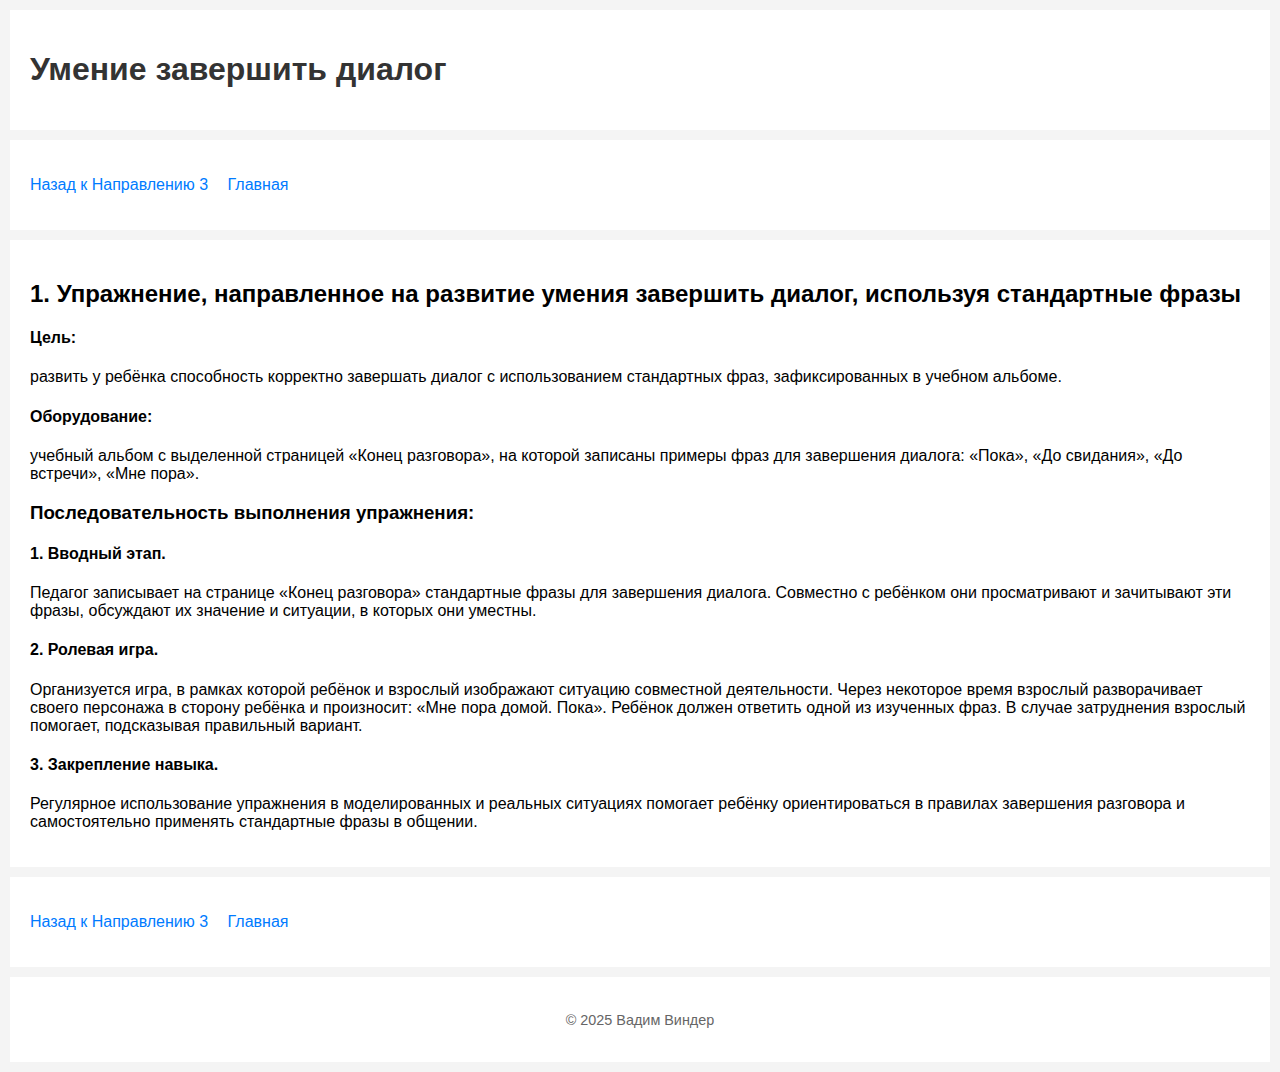
<file: detail32.html>
<!DOCTYPE html>
<html lang="ru">
<head>
  <meta charset="UTF-8">
  <title>Умение завершить диалог</title>
  <link rel="stylesheet" href="style.css">
</head>
<body>

  <header>
    <h1>Умение завершить диалог</h1>
  </header>

  <nav>
    <ul>
      <li><a href="page3.html">Назад к Направлению 3</a></li>
      <li><a href="index.html">Главная</a></li>
    </ul>
  </nav>

  <section>
    <h2>1. Упражнение, направленное на развитие умения завершить диалог, используя стандартные фразы</h2>
     <h4>Цель:</h4>
     <p>развить у ребёнка способность корректно завершать диалог с использованием стандартных фраз, зафиксированных в учебном альбоме.</p>
     <h4>Оборудование:</h4>
     <p>учебный альбом с выделенной страницей «Конец разговора», на которой записаны примеры фраз для завершения диалога: «Пока», «До свидания», «До встречи», «Мне пора».</p>
     <h3>Последовательность выполнения упражнения:</h3>
     <h4>1. Вводный этап.</h4>
     <p>Педагог записывает на странице «Конец разговора» стандартные фразы для завершения диалога. Совместно с ребёнком они просматривают и зачитывают эти фразы, обсуждают их значение и ситуации, в которых они уместны.</p>
     <h4>2. Ролевая игра.</h4>
     <p>Организуется игра, в рамках которой ребёнок и взрослый изображают ситуацию совместной деятельности. Через некоторое время взрослый разворачивает своего персонажа в сторону ребёнка и произносит: «Мне пора домой. Пока». Ребёнок должен ответить одной из изученных фраз. В случае затруднения взрослый помогает, подсказывая правильный вариант.</p>
     <h4>3. Закрепление навыка.</h4>
     <p>Регулярное использование упражнения в моделированных и реальных ситуациях помогает ребёнку ориентироваться в правилах завершения разговора и самостоятельно применять стандартные фразы в общении.</p>
  </section>

  <nav>
    <ul>
      <li><a href="page3.html">Назад к Направлению 3</a></li>
      <li><a href="index.html">Главная</a></li>
    </ul>
  </nav>

  <footer>
    <p>© 2025 Вадим Виндер</p>
  </footer>

</body>
</html>
</file>
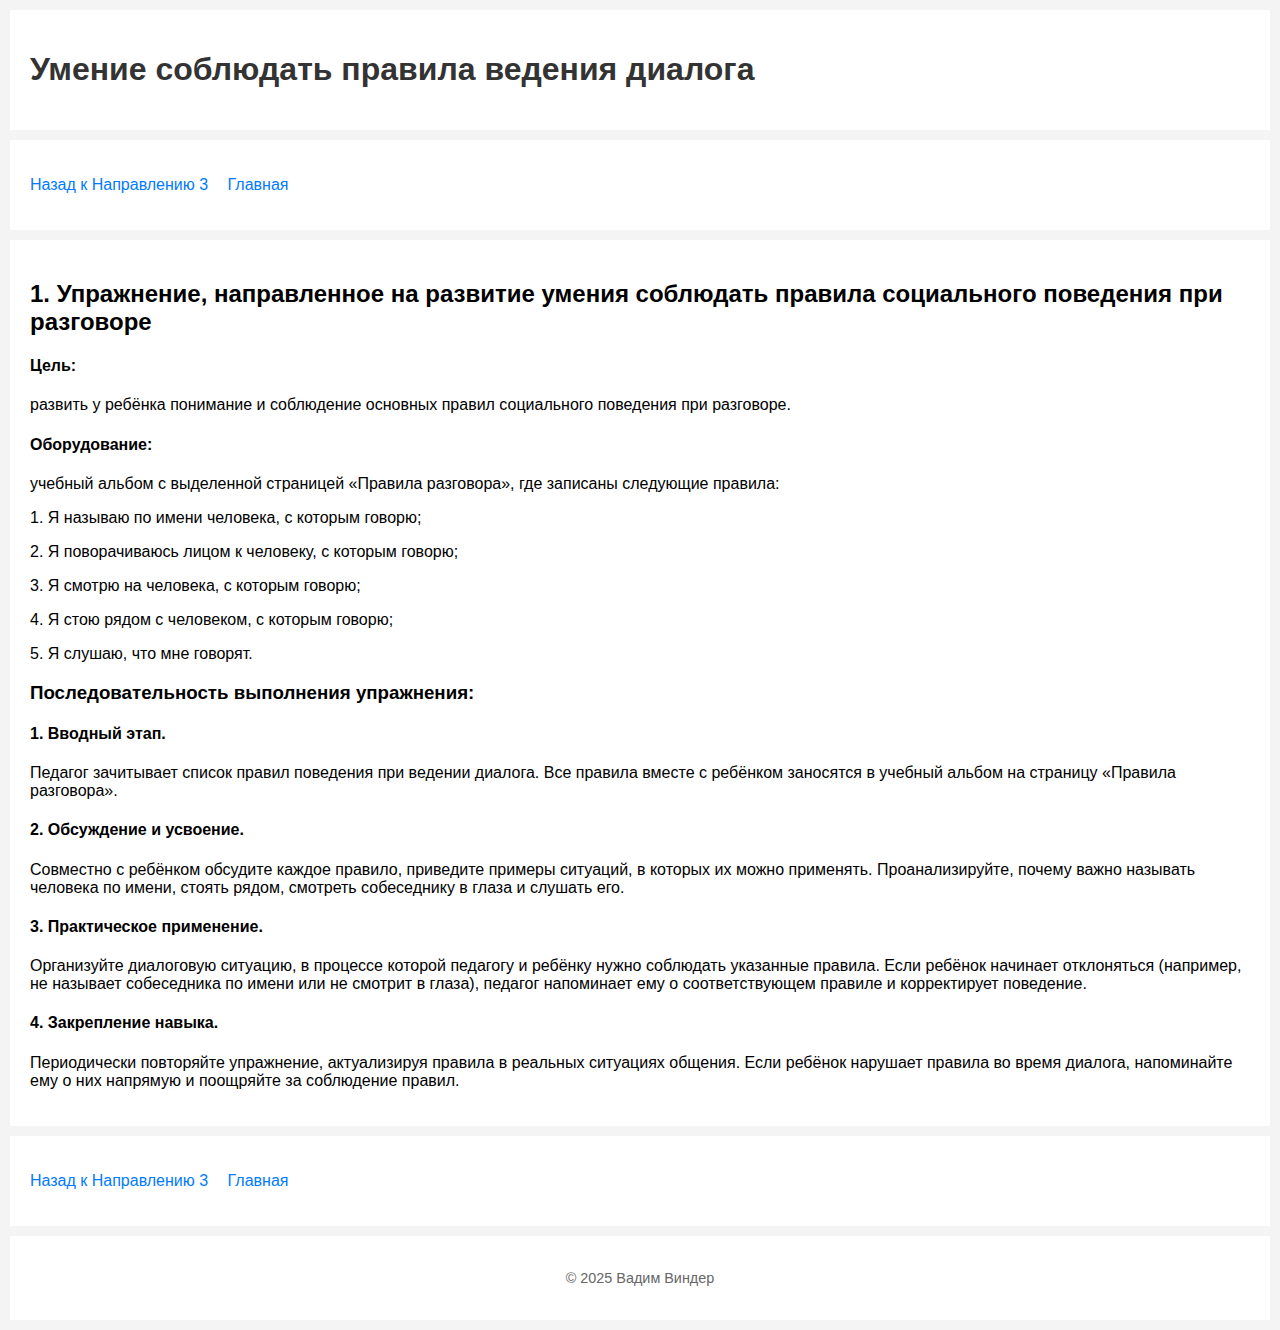
<file: detail33.html>
<!DOCTYPE html>
<html lang="ru">
<head>
  <meta charset="UTF-8">
  <title>Умение соблюдать правила ведения диалога</title>
  <link rel="stylesheet" href="style.css">
</head>
<body>

  <header>
    <h1>Умение соблюдать правила ведения диалога</h1>
  </header>

  <nav>
    <ul>
      <li><a href="page3.html">Назад к Направлению 3</a></li>
      <li><a href="index.html">Главная</a></li>
    </ul>
  </nav>

  <section>
    <h2>1. Упражнение, направленное на развитие умения соблюдать правила социального поведения при разговоре</h2>
     <h4>Цель:</h4>
     <p>развить у ребёнка понимание и соблюдение основных правил социального поведения при разговоре.</p>
     <h4>Оборудование:</h4>
     <p>учебный альбом с выделенной страницей «Правила разговора», где записаны следующие правила:</p>
     <p>1. Я называю по имени человека, с которым говорю;</p>
     <p>2. Я поворачиваюсь лицом к человеку, с которым говорю;</p>
     <p>3. Я смотрю на человека, с которым говорю;</p>
     <p>4. Я стою рядом с человеком, с которым говорю;</p>
     <p>5. Я слушаю, что мне говорят. </p>
     <h3>Последовательность выполнения упражнения:</h3>
     <h4>1. Вводный этап.</h4>
     <p>Педагог зачитывает список правил поведения при ведении диалога. Все правила вместе с ребёнком заносятся в учебный альбом на страницу «Правила разговора».</p>
     <h4>2. Обсуждение и усвоение.</h4>
     <p>Совместно с ребёнком обсудите каждое правило, приведите примеры ситуаций, в которых их можно применять. Проанализируйте, почему важно называть человека по имени, стоять рядом, смотреть собеседнику в глаза и слушать его.</p>
     <h4>3. Практическое применение.</h4>
     <p>Организуйте диалоговую ситуацию, в процессе которой педагогу и ребёнку нужно соблюдать указанные правила. Если ребёнок начинает отклоняться (например, не называет собеседника по имени или не смотрит в глаза), педагог напоминает ему о соответствующем правиле и корректирует поведение.</p>
     <h4>4. Закрепление навыка.</h4>
     <p>Периодически повторяйте упражнение, актуализируя правила в реальных ситуациях общения. Если ребёнок нарушает правила во время диалога, напоминайте ему о них напрямую и поощряйте за соблюдение правил.</p>
  </section>

  <nav>
    <ul>
      <li><a href="page3.html">Назад к Направлению 3</a></li>
      <li><a href="index.html">Главная</a></li>
    </ul>
  </nav>

  <footer>
    <p>© 2025 Вадим Виндер</p>
  </footer>

</body>
</html>
</file>
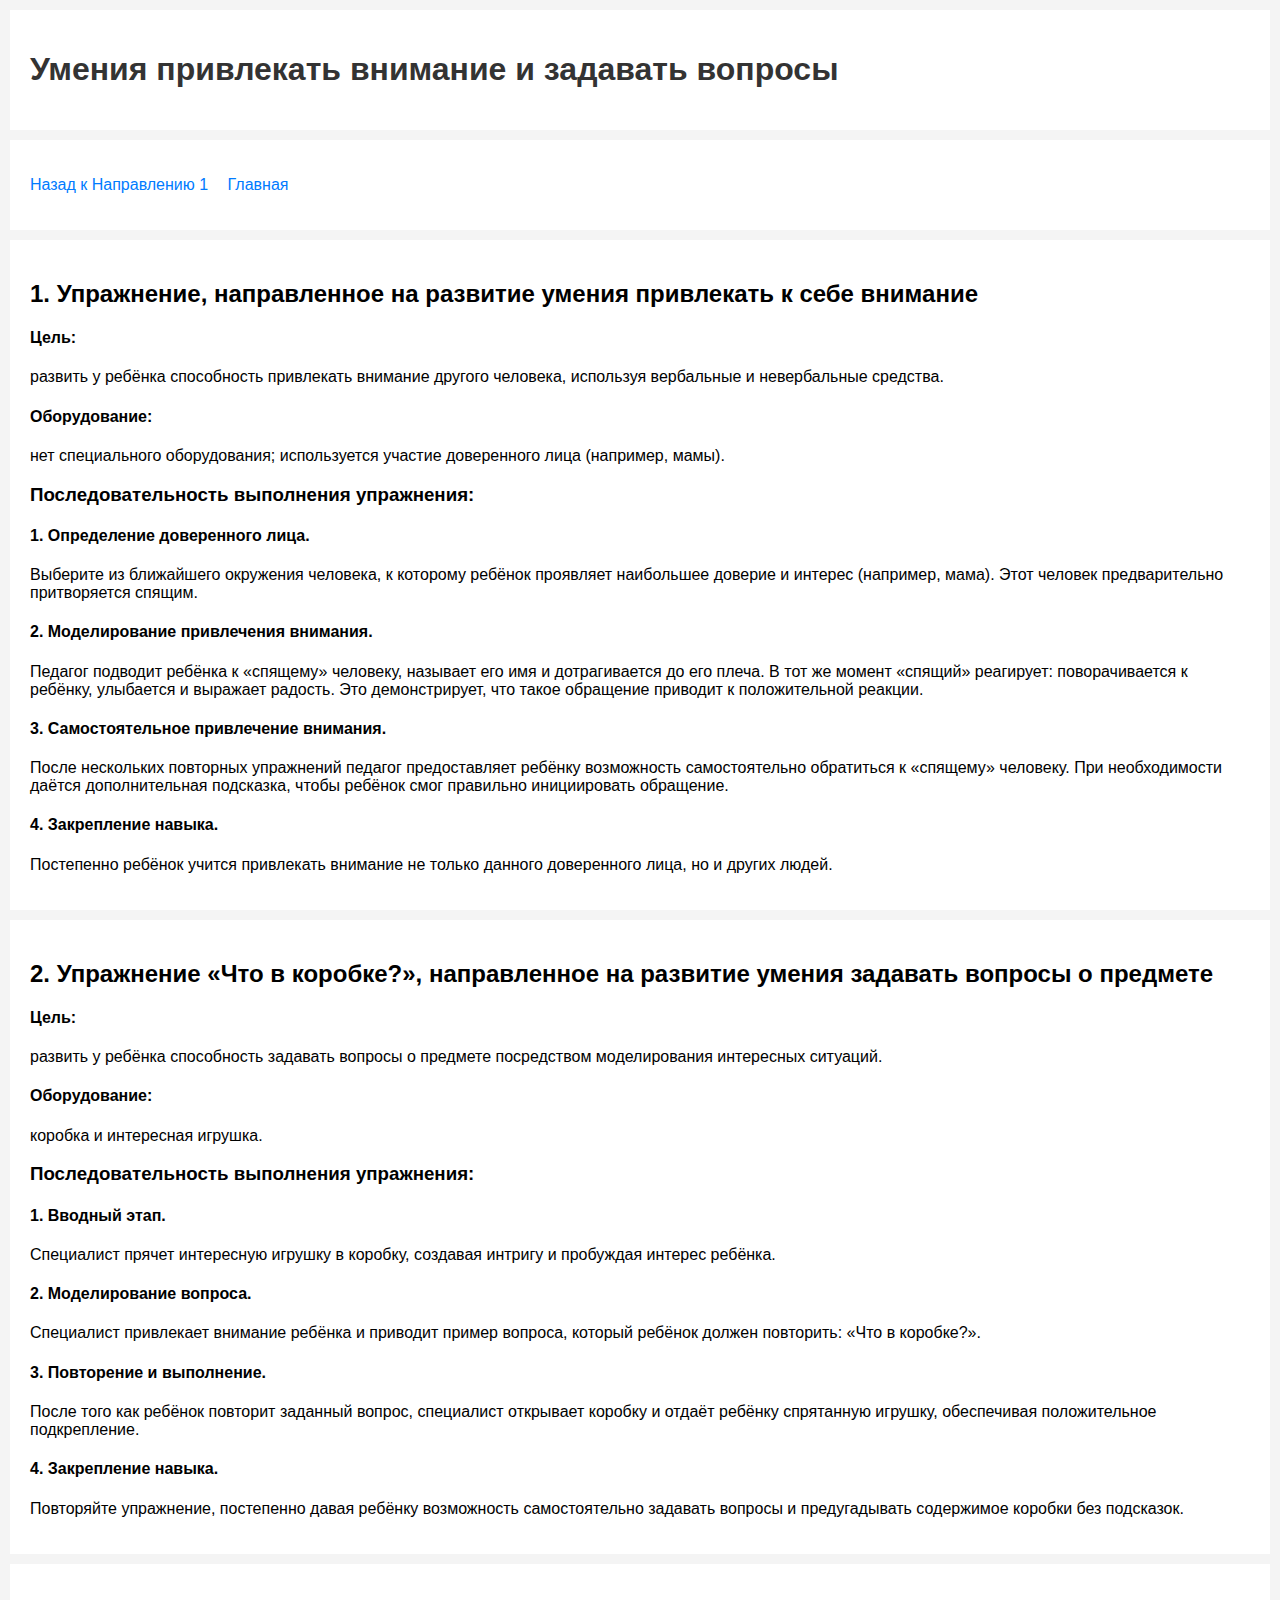
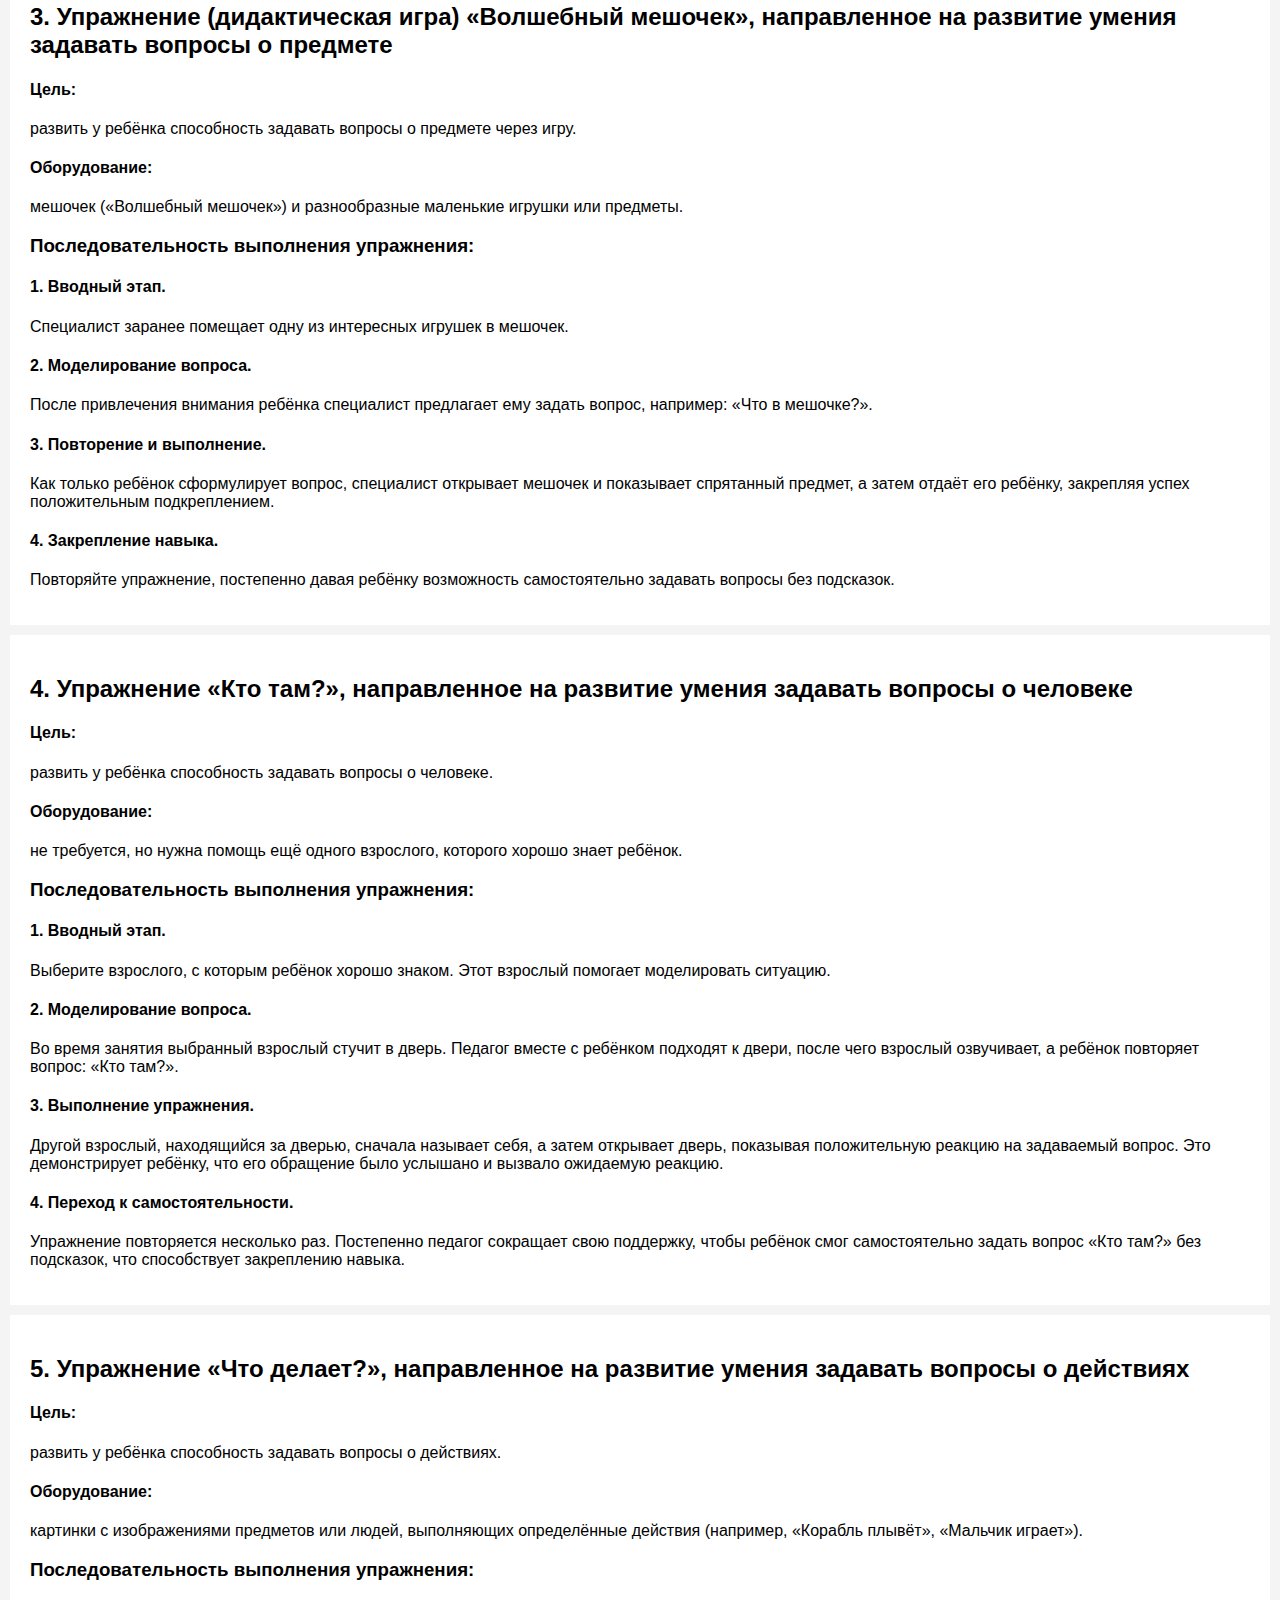
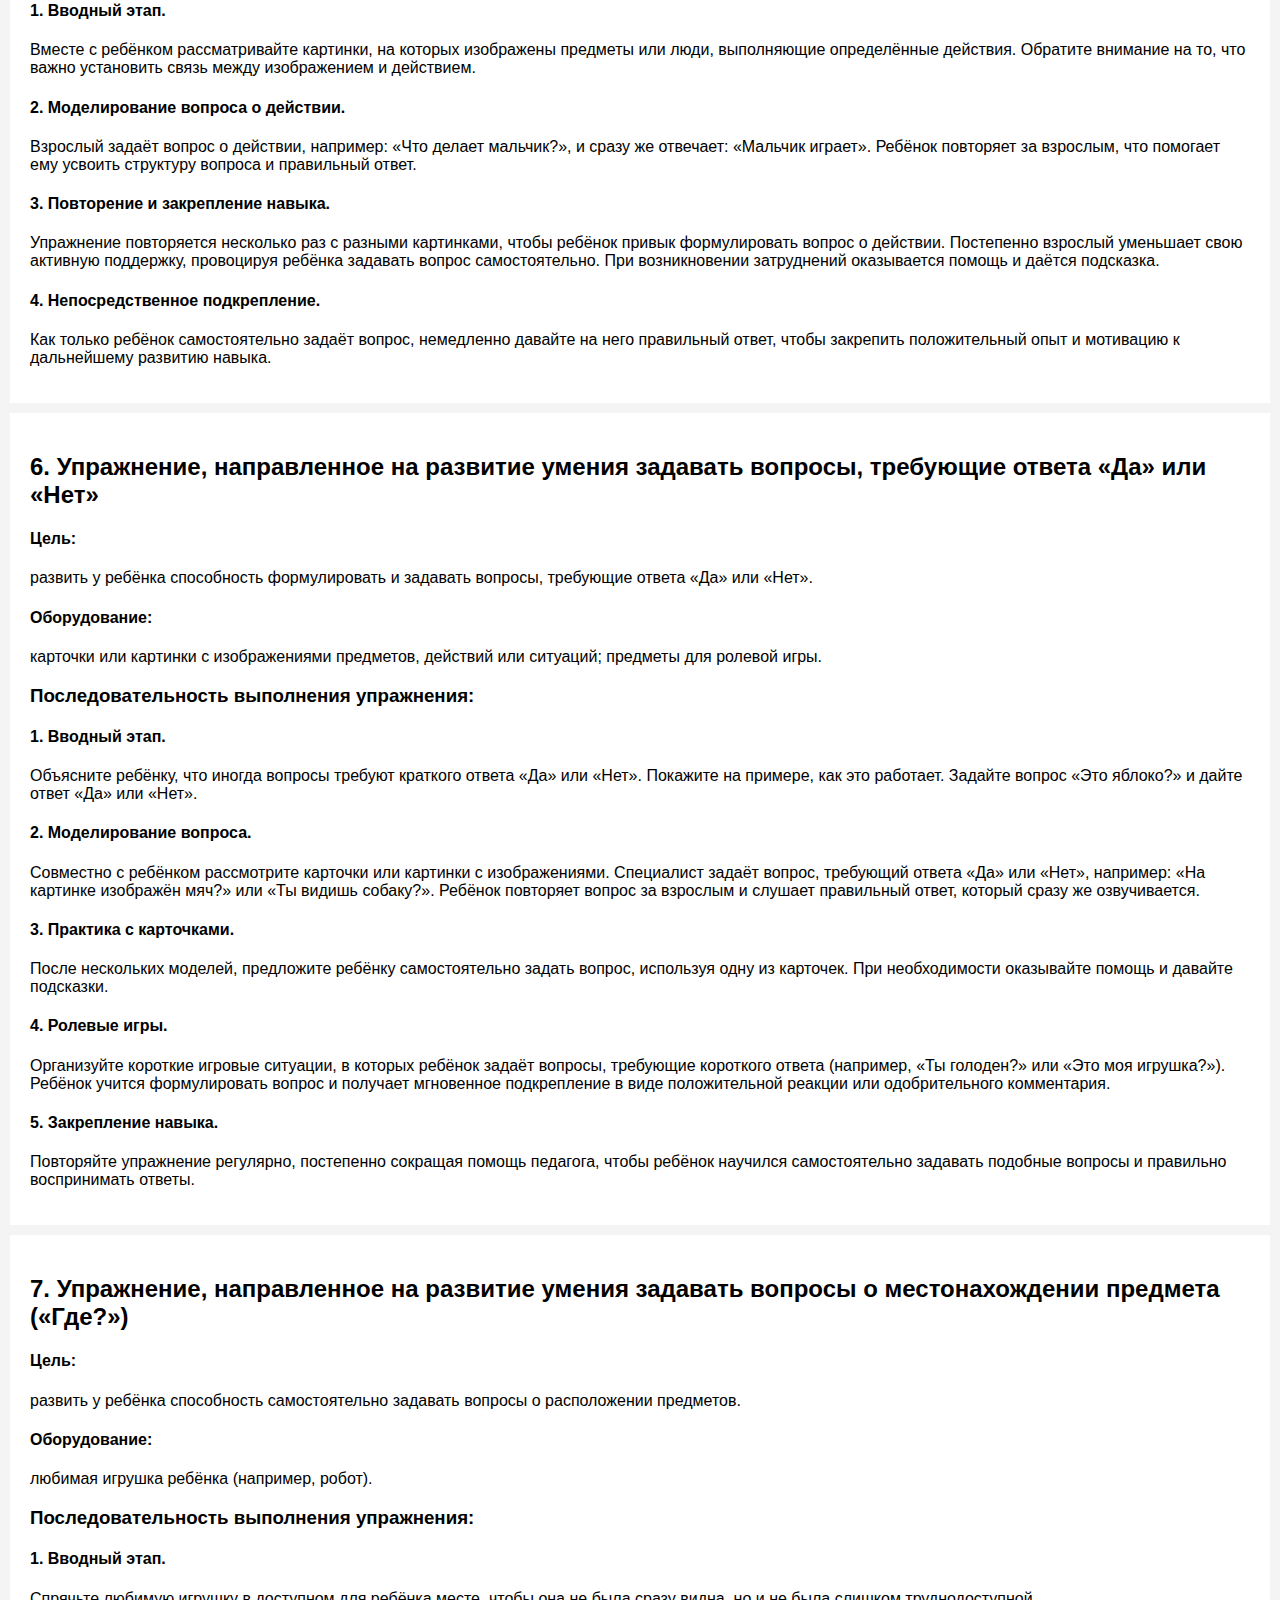
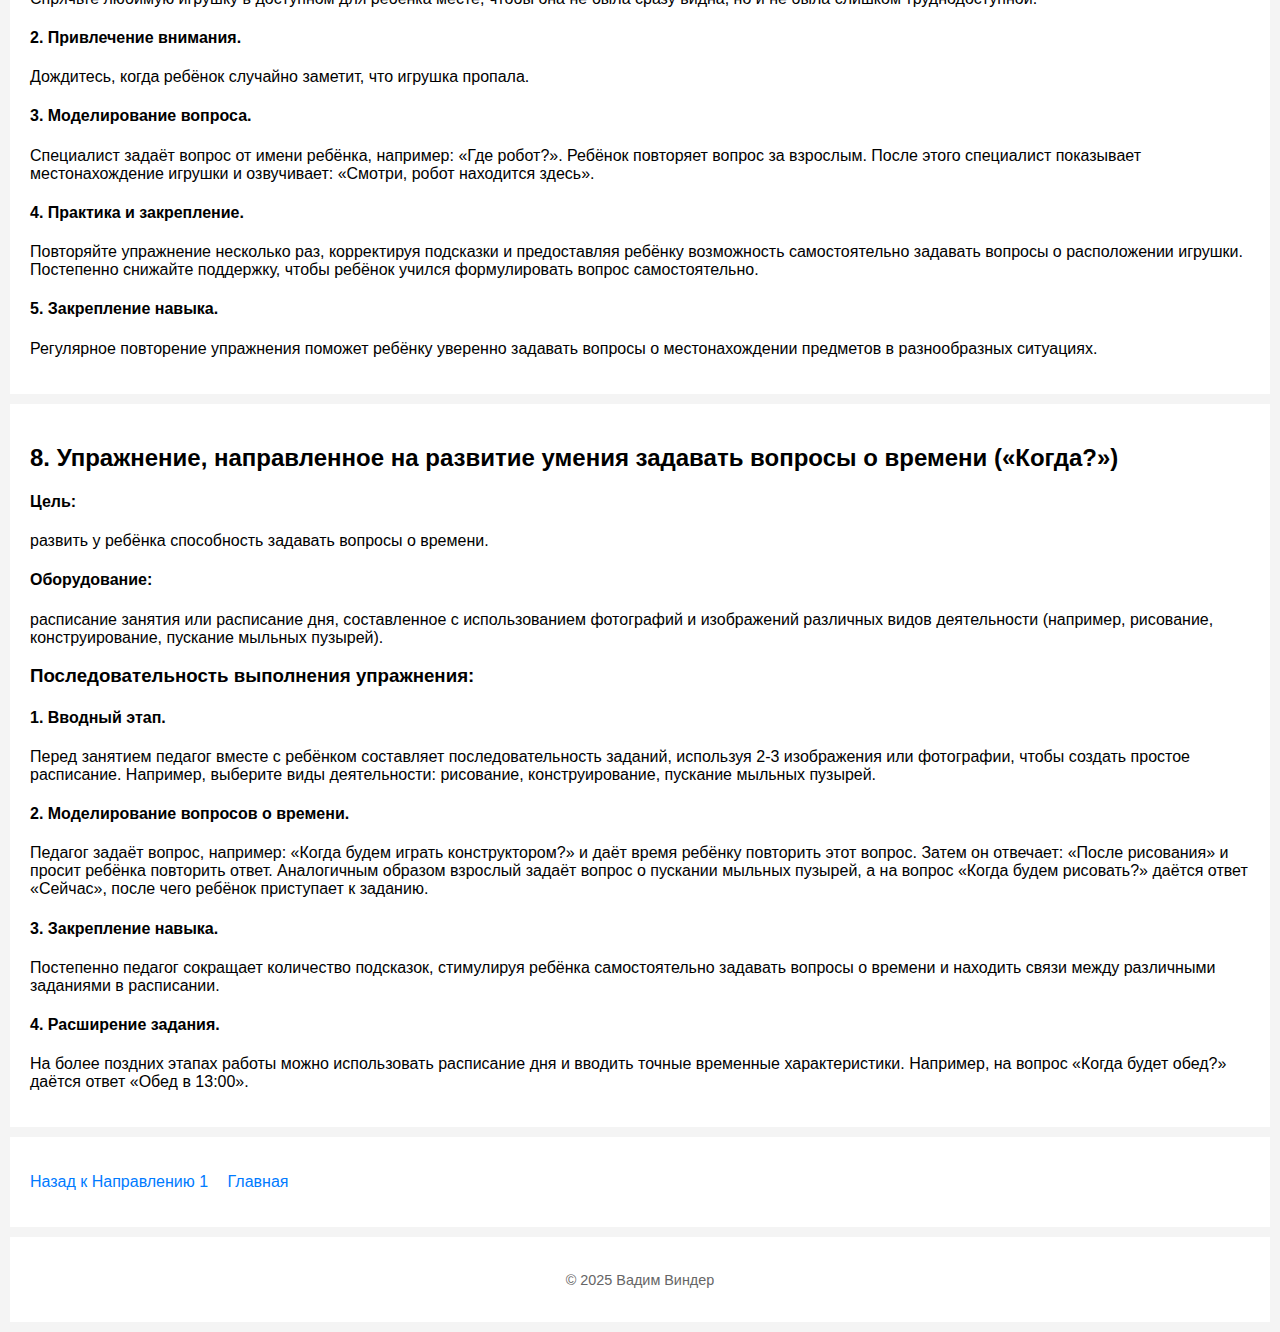
<file: detail4.html>
<!DOCTYPE html>
<html lang="ru">
<head>
  <meta charset="UTF-8">
  <title>Умения привлекать внимание и задавать вопросы</title>
  <link rel="stylesheet" href="style.css">
</head>
<body>

  <header>
    <h1>Умения привлекать внимание и задавать вопросы</h1>
  </header>

  <nav>
    <ul>
      <li><a href="page1.html">Назад к Направлению 1</a></li>
      <li><a href="index.html">Главная</a></li>
    </ul>
  </nav>

  <section>
    <h2>1. Упражнение, направленное на развитие умения привлекать к себе внимание</h2>
     <h4>Цель:</h4>
     <p>развить у ребёнка способность привлекать внимание другого человека, используя вербальные и невербальные средства.</p>
     <h4>Оборудование:</h4>
     <p>нет специального оборудования; используется участие доверенного лица (например, мамы).</p>
     <h3>Последовательность выполнения упражнения:</h3>
     <h4>1. Определение доверенного лица.</h4>
     <p>Выберите из ближайшего окружения человека, к которому ребёнок проявляет наибольшее доверие и интерес (например, мама). Этот человек предварительно притворяется спящим.</h4>
     <h4>2. Моделирование привлечения внимания.</h4>
     <p>Педагог подводит ребёнка к «спящему» человеку, называет его имя и дотрагивается до его плеча. В тот же момент «спящий» реагирует: поворачивается к ребёнку, улыбается и выражает радость. Это демонстрирует, что такое обращение приводит к положительной реакции.</p>
     <h4>3. Самостоятельное привлечение внимания.</h4>
     <p>После нескольких повторных упражнений педагог предоставляет ребёнку возможность самостоятельно обратиться к «спящему» человеку. При необходимости даётся дополнительная подсказка, чтобы ребёнок смог правильно инициировать обращение.</p>
     <h4>4. Закрепление навыка.</h4>
     <p>Постепенно ребёнок учится привлекать внимание не только данного доверенного лица, но и других людей.</p>
  </section>

  <section>
     <h2>2. Упражнение «Что в коробке?», направленное на развитие умения задавать вопросы о предмете</h2>
     <h4>Цель:</h4>
     <p>развить у ребёнка способность задавать вопросы о предмете посредством моделирования интересных ситуаций.</p>
     <h4>Оборудование:</h4>
     <p>коробка и интересная игрушка.</p>
     <h3>Последовательность выполнения упражнения:</h3>
     <h4>1. Вводный этап.</h4>
     <p>Специалист прячет интересную игрушку в коробку, создавая интригу и пробуждая интерес ребёнка.</h4>
     <h4>2. Моделирование вопроса.</h4>
     <p>Специалист привлекает внимание ребёнка и приводит пример вопроса, который ребёнок должен повторить: «Что в коробке?».</h4>
     <h4>3. Повторение и выполнение.</h4>
     <p>После того как ребёнок повторит заданный вопрос, специалист открывает коробку и отдаёт ребёнку спрятанную игрушку, обеспечивая положительное подкрепление.</h4>
     <h4>4. Закрепление навыка.</h4>
     <p>Повторяйте упражнение, постепенно давая ребёнку возможность самостоятельно задавать вопросы и предугадывать содержимое коробки без подсказок.</p>
  </section>

  <section>
     <h2>3. Упражнение (дидактическая игра) «Волшебный мешочек», направленное на развитие умения задавать вопросы о предмете</h2>
     <h4>Цель:</h4>
     <p>развить у ребёнка способность задавать вопросы о предмете через игру.</p>
     <h4>Оборудование:</h4>
     <p>мешочек («Волшебный мешочек») и разнообразные маленькие игрушки или предметы.</p>
     <h3>Последовательность выполнения упражнения:</h3>
     <h4>1. Вводный этап.</h4>
     <p>Специалист заранее помещает одну из интересных игрушек в мешочек.</h4>
     <h4>2. Моделирование вопроса.</h4>
     <p>После привлечения внимания ребёнка специалист предлагает ему задать вопрос, например: «Что в мешочке?».</p>
     <h4>3. Повторение и выполнение.</h4>
     <p>Как только ребёнок сформулирует вопрос, специалист открывает мешочек и показывает спрятанный предмет, а затем отдаёт его ребёнку, закрепляя успех положительным подкреплением.</p>
     <h4>4. Закрепление навыка.</h4>
     <p>Повторяйте упражнение, постепенно давая ребёнку возможность самостоятельно задавать вопросы без подсказок.</p>
  </section>

  <section>
    <h2>4. Упражнение «Кто там?», направленное на развитие умения задавать вопросы о человеке</h2>
     <h4>Цель:</h4>
     <p>развить у ребёнка способность задавать вопросы о человеке.</p>
     <h4>Оборудование:</h4>
     <p>не требуется, но нужна помощь ещё одного взрослого, которого хорошо знает ребёнок.</p>
     <h3>Последовательность выполнения упражнения:</h3>
     <h4>1. Вводный этап.</h4>
     <p>Выберите взрослого, с которым ребёнок хорошо знаком. Этот взрослый помогает моделировать ситуацию.</p>
     <h4>2. Моделирование вопроса.</h4>
     <p>Во время занятия выбранный взрослый стучит в дверь. Педагог вместе с ребёнком подходят к двери, после чего взрослый озвучивает, а ребёнок повторяет вопрос: «Кто там?».</p>
     <h4>3. Выполнение упражнения.</h4>
     <p>Другой взрослый, находящийся за дверью, сначала называет себя, а затем открывает дверь, показывая положительную реакцию на задаваемый вопрос. Это демонстрирует ребёнку, что его обращение было услышано и вызвало ожидаемую реакцию.</p>
     <h4>4. Переход к самостоятельности.</h4>
     <p>Упражнение повторяется несколько раз. Постепенно педагог сокращает свою поддержку, чтобы ребёнок смог самостоятельно задать вопрос «Кто там?» без подсказок, что способствует закреплению навыка.</p>
  </section>

  <section>
    <h2>5. Упражнение «Что делает?», направленное на развитие умения задавать вопросы о действиях</h2>
     <h4>Цель:</h4>
     <p>развить у ребёнка способность задавать вопросы о действиях.</p>
     <h4>Оборудование:</h4>
     <p>картинки с изображениями предметов или людей, выполняющих определённые действия (например, «Корабль плывёт», «Мальчик играет»).</p>
     <h3>Последовательность выполнения упражнения:</h3>
     <h4>1. Вводный этап.</h4>
     <p>Вместе с ребёнком рассматривайте картинки, на которых изображены предметы или люди, выполняющие определённые действия. Обратите внимание на то, что важно установить связь между изображением и действием.</p>
     <h4>2. Моделирование вопроса о действии.</h4>
     <p>Взрослый задаёт вопрос о действии, например: «Что делает мальчик?», и сразу же отвечает: «Мальчик играет». Ребёнок повторяет за взрослым, что помогает ему усвоить структуру вопроса и правильный ответ.</p>
     <h4>3. Повторение и закрепление навыка.</h4>
     <p>Упражнение повторяется несколько раз с разными картинками, чтобы ребёнок привык формулировать вопрос о действии. Постепенно взрослый уменьшает свою активную поддержку, провоцируя ребёнка задавать вопрос самостоятельно. При возникновении затруднений оказывается помощь и даётся подсказка.</p>
     <h4>4. Непосредственное подкрепление.</h4>
     <p>Как только ребёнок самостоятельно задаёт вопрос, немедленно давайте на него правильный ответ, чтобы закрепить положительный опыт и мотивацию к дальнейшему развитию навыка.</p>
  </section>

  <section>
    <h2>6. Упражнение, направленное на развитие умения задавать вопросы, требующие ответа «Да» или «Нет»</h2>
     <h4>Цель:</h4>
     <p>развить у ребёнка способность формулировать и задавать вопросы, требующие ответа «Да» или «Нет».</p>
     <h4>Оборудование:</h4>
     <p>карточки или картинки с изображениями предметов, действий или ситуаций; предметы для ролевой игры.</p>
     <h3>Последовательность выполнения упражнения:</h3>
     <h4>1. Вводный этап.</h4>
     <p>Объясните ребёнку, что иногда вопросы требуют краткого ответа «Да» или «Нет». Покажите на примере, как это работает. Задайте вопрос «Это яблоко?» и дайте ответ «Да» или «Нет».</p>
     <h4>2. Моделирование вопроса.</h4>
     <p>Совместно с ребёнком рассмотрите карточки или картинки с изображениями. Специалист задаёт вопрос, требующий ответа «Да» или «Нет», например: «На картинке изображён мяч?» или «Ты видишь собаку?». Ребёнок повторяет вопрос за взрослым и слушает правильный ответ, который сразу же озвучивается.</p>
     <h4>3. Практика с карточками.</h4>
     <p>После нескольких моделей, предложите ребёнку самостоятельно задать вопрос, используя одну из карточек. При необходимости оказывайте помощь и давайте подсказки.</p>
     <h4>4. Ролевые игры.</h4>
     <p>Организуйте короткие игровые ситуации, в которых ребёнок задаёт вопросы, требующие короткого ответа (например, «Ты голоден?» или «Это моя игрушка?»). Ребёнок учится формулировать вопрос и получает мгновенное подкрепление в виде положительной реакции или одобрительного комментария.</p>
     <h4>5. Закрепление навыка.</h4>
     <p>Повторяйте упражнение регулярно, постепенно сокращая помощь педагога, чтобы ребёнок научился самостоятельно задавать подобные вопросы и правильно воспринимать ответы.</p>
  </section>

  <section>
    <h2>7. Упражнение, направленное на развитие умения задавать вопросы о местонахождении предмета («Где?»)</h2>
     <h4>Цель:</h4>
     <p>развить у ребёнка способность самостоятельно задавать вопросы о расположении предметов.</p>
     <h4>Оборудование:</h4>
     <p>любимая игрушка ребёнка (например, робот).</p>
     <h3>Последовательность выполнения упражнения:</h3>
     <h4>1. Вводный этап.</h4>
     <p>Спрячьте любимую игрушку в доступном для ребёнка месте, чтобы она не была сразу видна, но и не была слишком труднодоступной.</h4>
     <h4>2. Привлечение внимания.</h4>
     <p>Дождитесь, когда ребёнок случайно заметит, что игрушка пропала.</p>
     <h4>3. Моделирование вопроса.</h4>
     <p>Специалист задаёт вопрос от имени ребёнка, например: «Где робот?». Ребёнок повторяет вопрос за взрослым. После этого специалист показывает местонахождение игрушки и озвучивает: «Смотри, робот находится здесь».</p>
     <h4>4. Практика и закрепление.</h4>
     <p>Повторяйте упражнение несколько раз, корректируя подсказки и предоставляя ребёнку возможность самостоятельно задавать вопросы о расположении игрушки. Постепенно снижайте поддержку, чтобы ребёнок учился формулировать вопрос самостоятельно.</p>
     <h4>5. Закрепление навыка.</h4>
     <p>Регулярное повторение упражнения поможет ребёнку уверенно задавать вопросы о местонахождении предметов в разнообразных ситуациях.</p>
  </section>

  <section>
    <h2>8. Упражнение, направленное на развитие умения задавать вопросы о времени («Когда?»)</h2>
     <h4>Цель:</h4>
     <p>развить у ребёнка способность задавать вопросы о времени.</p>
     <h4>Оборудование:</h4>
     <p>расписание занятия или расписание дня, составленное с использованием фотографий и изображений различных видов деятельности (например, рисование, конструирование, пускание мыльных пузырей).</p>
     <h3>Последовательность выполнения упражнения:</h3>
     <h4>1. Вводный этап.</h4>
     <p>Перед занятием педагог вместе с ребёнком составляет последовательность заданий, используя 2-3 изображения или фотографии, чтобы создать простое расписание. Например, выберите виды деятельности: рисование, конструирование, пускание мыльных пузырей.</p>
     <h4>2. Моделирование вопросов о времени.</h4>
     <p>Педагог задаёт вопрос, например: «Когда будем играть конструктором?» и даёт время ребёнку повторить этот вопрос. Затем он отвечает: «После рисования» и просит ребёнка повторить ответ. Аналогичным образом взрослый задаёт вопрос о пускании мыльных пузырей, а на вопрос «Когда будем рисовать?» даётся ответ «Сейчас», после чего ребёнок приступает к заданию.</p>
     <h4>3. Закрепление навыка.</h4>
     <p>Постепенно педагог сокращает количество подсказок, стимулируя ребёнка самостоятельно задавать вопросы о времени и находить связи между различными заданиями в расписании.</p>
     <h4>4. Расширение задания.</h4>
     <p>На более поздних этапах работы можно использовать расписание дня и вводить точные временные характеристики. Например, на вопрос «Когда будет обед?» даётся ответ «Обед в 13:00».</p>
  </section>

  <nav>
    <ul>
      <li><a href="page1.html">Назад к Направлению 1</a></li>
      <li><a href="index.html">Главная</a></li>
    </ul>
  </nav>

  <footer>
    <p>© 2025 Вадим Виндер</p>
  </footer>

</body>
</html>
</file>
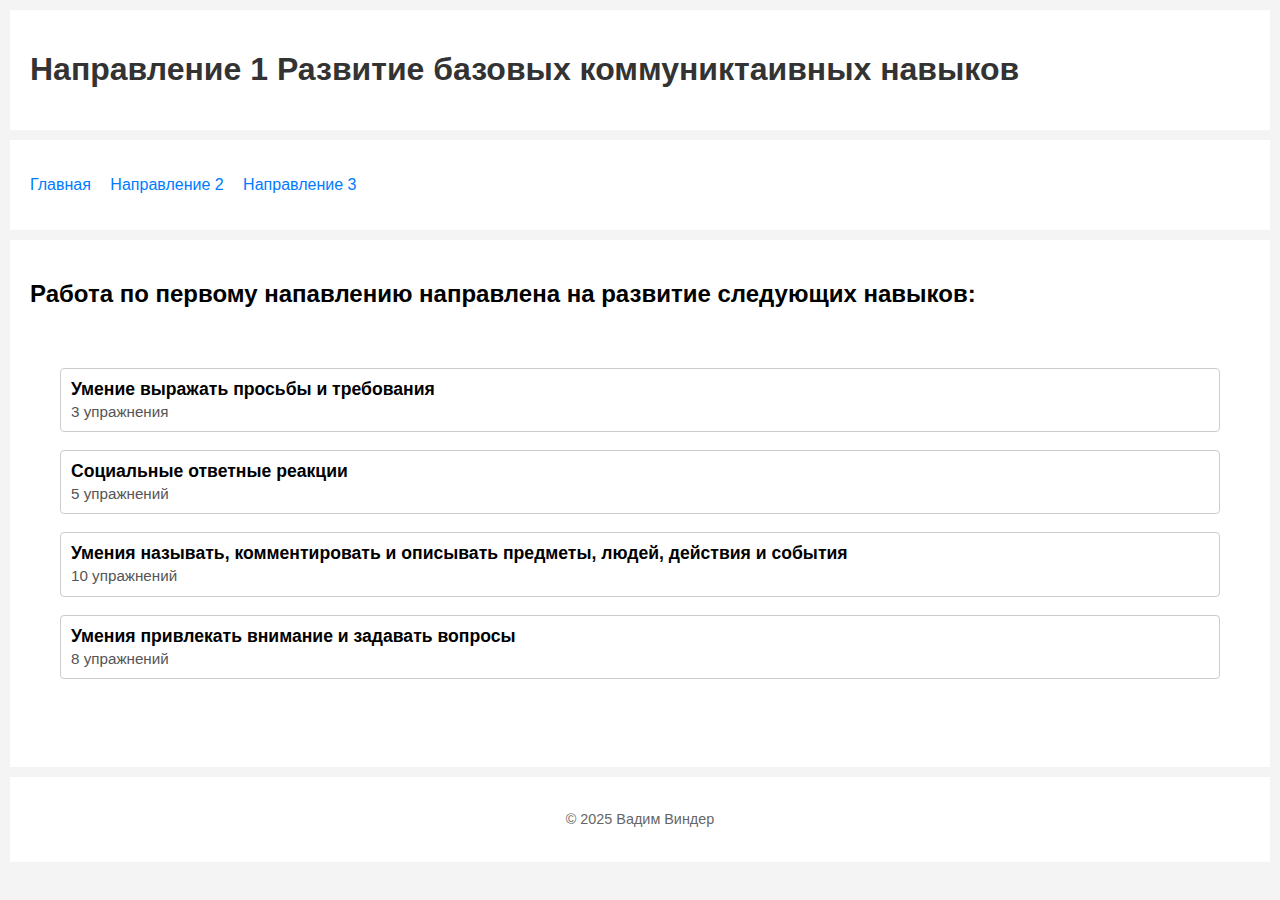
<file: page1.html>
<!DOCTYPE html>
<html lang="ru">
<head>
  <meta charset="UTF-8">
  <title>Направление 1 Развитие базовых коммуниктаивных навыков</title>
  <link rel="stylesheet" href="style.css">
</head>
<body>
  <header>
    <h1>Направление 1 Развитие базовых коммуниктаивных навыков</h1>
  </header>
  <nav>
    <ul>
      <li><a href="index.html">Главная</a></li>
      <li><a href="page2.html">Направление 2</a></li>
      <li><a href="page3.html">Направление 3</a></li>
    </ul>
  </nav>
  <section>
     <h2>Работа по первому напавлению направлена на развитие следующих навыков:</h2>
  <nav>
    <ul class="nav-list">
     <li class="nav-item">
        <a href="detail1.html" class="nav-link">
         <div class="nav-title">Умение выражать просьбы и требования</div>
          <div class="nav-subtitle">3 упражнения</div>
        </a>
      </li>
      <li class="nav-item">
        <a href="detail2.html" class="nav-link">
          <div class="nav-title">Социальные ответные реакции</div>
          <div class="nav-subtitle">5 упражнений</div>
        </a>
      </li>
      <li class="nav-item">
        <a href="detail3.html" class="nav-link">
          <div class="nav-title">Умения называть, комментировать и описывать предметы, людей, действия и события</div>
          <div class="nav-subtitle">10 упражнений</div>
        </a>
      </li>
      <li class="nav-item">
        <a href="detail4.html" class="nav-link">
          <div class="nav-title">Умения привлекать внимание и задавать вопросы</div>
          <div class="nav-subtitle">8 упражнений</div>
        </a>
      </li>
     </ul>
    </nav>
  </section>
  <footer>
    <p>© 2025 Вадим Виндер</p>
  </footer>
</body>
</html>
</file>
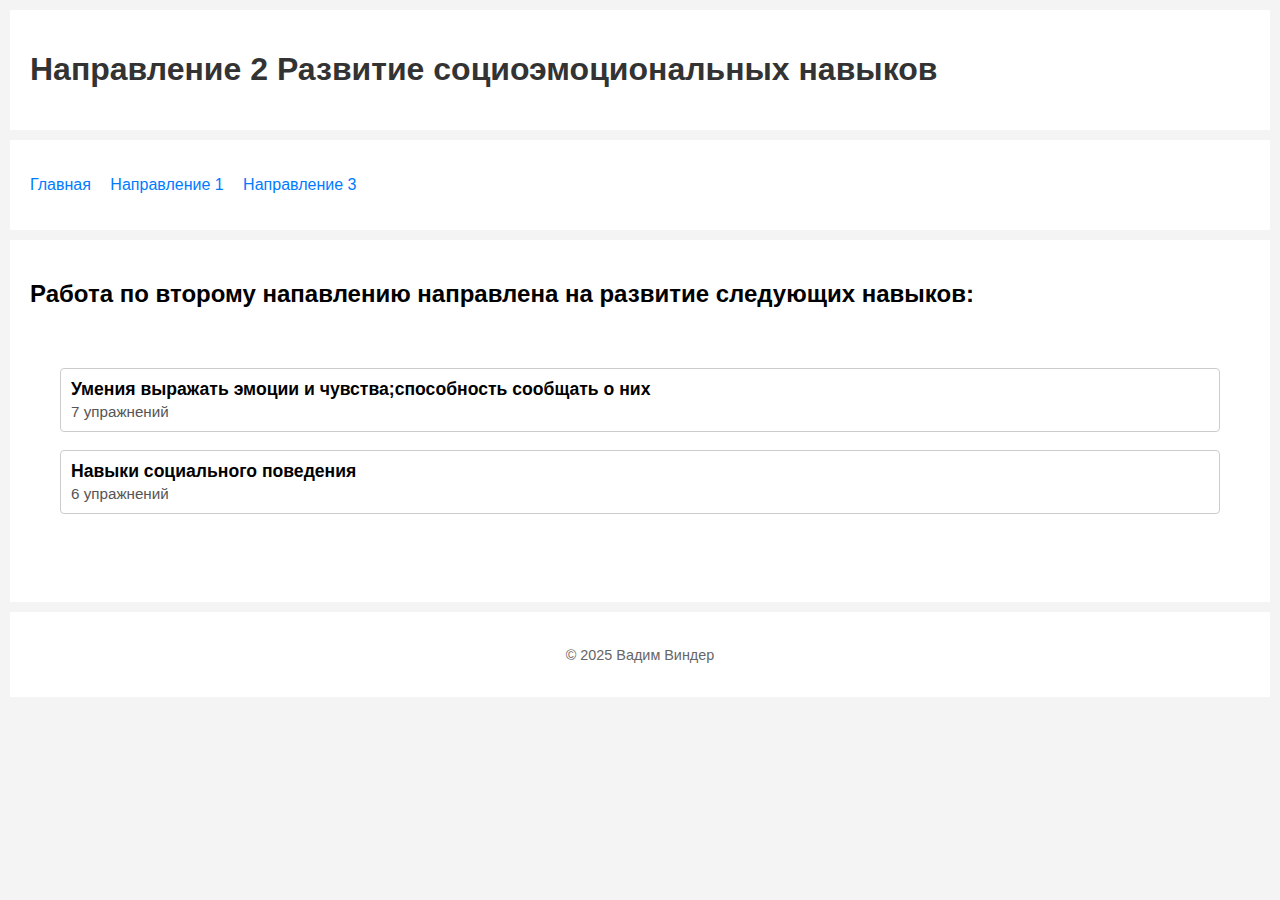
<file: page2.html>
<!DOCTYPE html>
<html lang="ru">
<head>
  <meta charset="UTF-8">
  <title>Направление 2 Развитие социоэмоциональных навыков</title>
  <link rel="stylesheet" href="style.css">
</head>
<body>
  <header>
    <h1>Направление 2 Развитие социоэмоциональных навыков</h1>
  </header>
  <nav>
    <ul>
      <li><a href="index.html">Главная</a></li>
      <li><a href="page1.html">Направление 1</a></li>
      <li><a href="page3.html">Направление 3</a></li>
    </ul>
  </nav>
  <section>
     <h2>Работа по второму напавлению направлена на развитие следующих навыков:</h2>
  <nav>
    <ul class="nav-list">
     <li class="nav-item">
        <a href="detail21.html" class="nav-link">
         <div class="nav-title">Умения выражать эмоции и чувства;способность сообщать о них</div>
          <div class="nav-subtitle">7 упражнений</div>
        </a>
      </li>
      <li class="nav-item">
        <a href="detail22.html" class="nav-link">
          <div class="nav-title">Навыки социального поведения</div>
          <div class="nav-subtitle">6 упражнений</div>
        </a>
      </li>
     </ul>
    </nav>
  </section>
  <footer>
    <p>© 2025 Вадим Виндер</p>
  </footer>
</body>
</html>
</file>
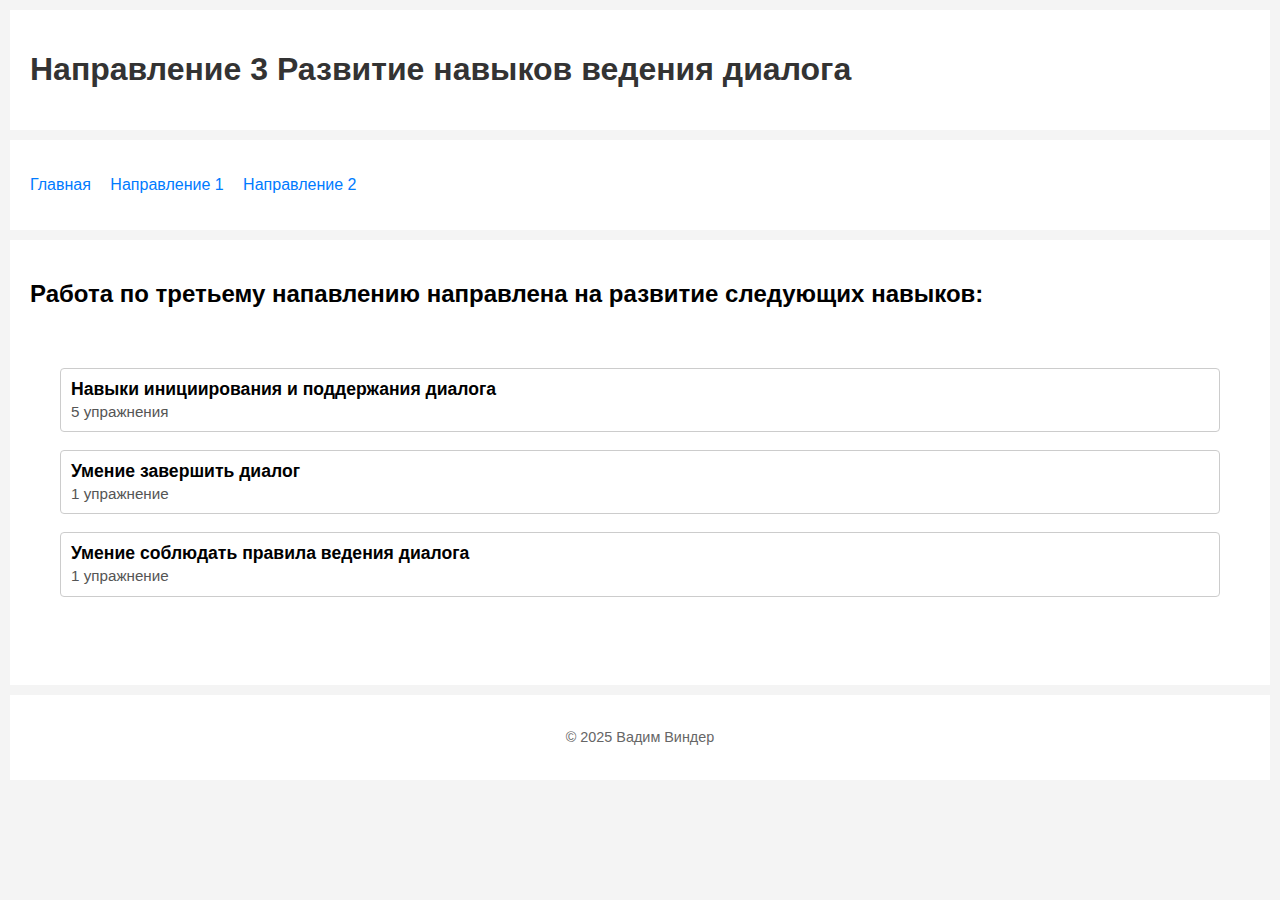
<file: page3.html>
<!DOCTYPE html>
<html lang="ru">
<head>
  <meta charset="UTF-8">
  <title>Направление 3 Развитие навыков ведения диалога</title>
  <link rel="stylesheet" href="style.css">
</head>
<body>
  <header>
    <h1>Направление 3 Развитие навыков ведения диалога</h1>
  </header>
  <nav>
    <ul>
      <li><a href="index.html">Главная</a></li>
      <li><a href="page1.html">Направление 1</a></li>
      <li><a href="page2.html">Направление 2</a></li>
    </ul>
  </nav>
  <section>
     <h2>Работа по третьему напавлению направлена на развитие следующих навыков:</h2>
  <nav>
    <ul class="nav-list">
     <li class="nav-item">
        <a href="detail31.html" class="nav-link">
         <div class="nav-title">Навыки инициирования и поддержания диалога</div>
          <div class="nav-subtitle">5 упражнения</div>
        </a>
      </li>
      <li class="nav-item">
        <a href="detail32.html" class="nav-link">
          <div class="nav-title">Умение завершить диалог</div>
          <div class="nav-subtitle">1 упражнение</div>
        </a>
      </li>
      <li class="nav-item">
        <a href="detail33.html" class="nav-link">
          <div class="nav-title">Умение соблюдать правила ведения диалога</div>
          <div class="nav-subtitle">1 упражнение</div>
       </a>
      </li>
     </ul>
    </nav>
  </section>
  <footer>
    <p>© 2025 Вадим Виндер</p>
  </footer>
</body>
</html>
</file>
<file: style.css>
body {
  font-family: Arial, sans-serif;
  margin: 0;
  padding: 0;
  background-color: #f4f4f4;
}

header, nav, section, footer {
  padding: 20px;
  margin: 10px;
  background-color: #fff;
}

header h1 {
  color: #333;
}

nav ul {
  list-style-type: none;
  padding-left: 0;
}

nav ul li {
  display: inline;
  margin-right: 15px;
}

nav ul li a {
  text-decoration: none;
  color: #007BFF;
}

footer {
  text-align: center;
  font-size: 0.9em;
  color: #666;
}

/* Стили для навигационного списка */
.nav-list {
  list-style: none;
  padding: 0;
  margin: 20px 0;
}

.nav-item {
  margin-bottom: 15px;
}

/* Стили для ссылок в навигации */
.nav-link {
  text-decoration: none;
  color: #000;
  display: block;  /* Чтобы вся ссылка занимала всю ширину */
  padding: 10px;
  border: 1px solid #ccc;
  border-radius: 4px;
}

/* Цвет ссылки при наведении */
.nav-link:hover {
  background-color: #f0f0f0;
}

/* Верхняя строка: короткое название направления */
.nav-title {
  font-weight: bold;
  font-size: 1.1em;
  line-height: 1.2;
}

/* Нижняя строка: описание направления */
.nav-subtitle {
  font-size: 0.95em;
  line-height: 1.2;
  margin-top: 3px;
  color: #555;
}
</file>
